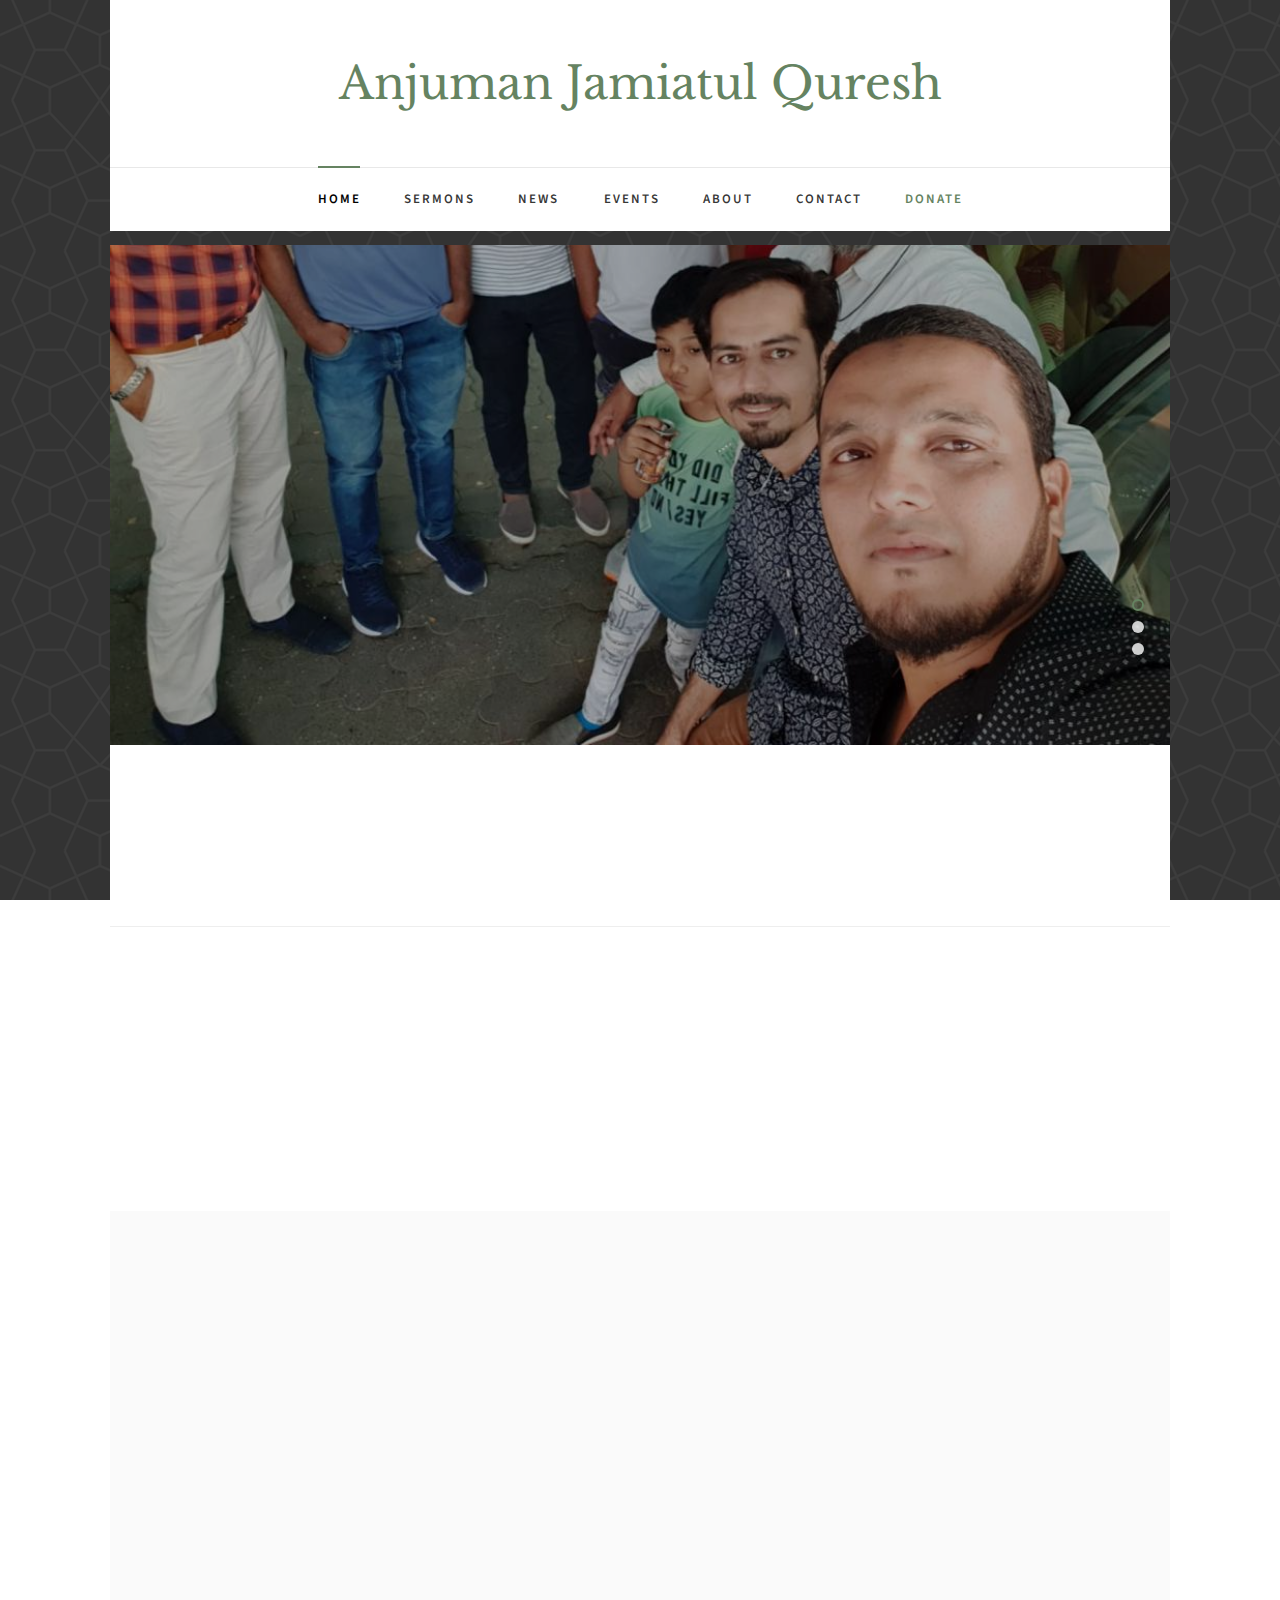
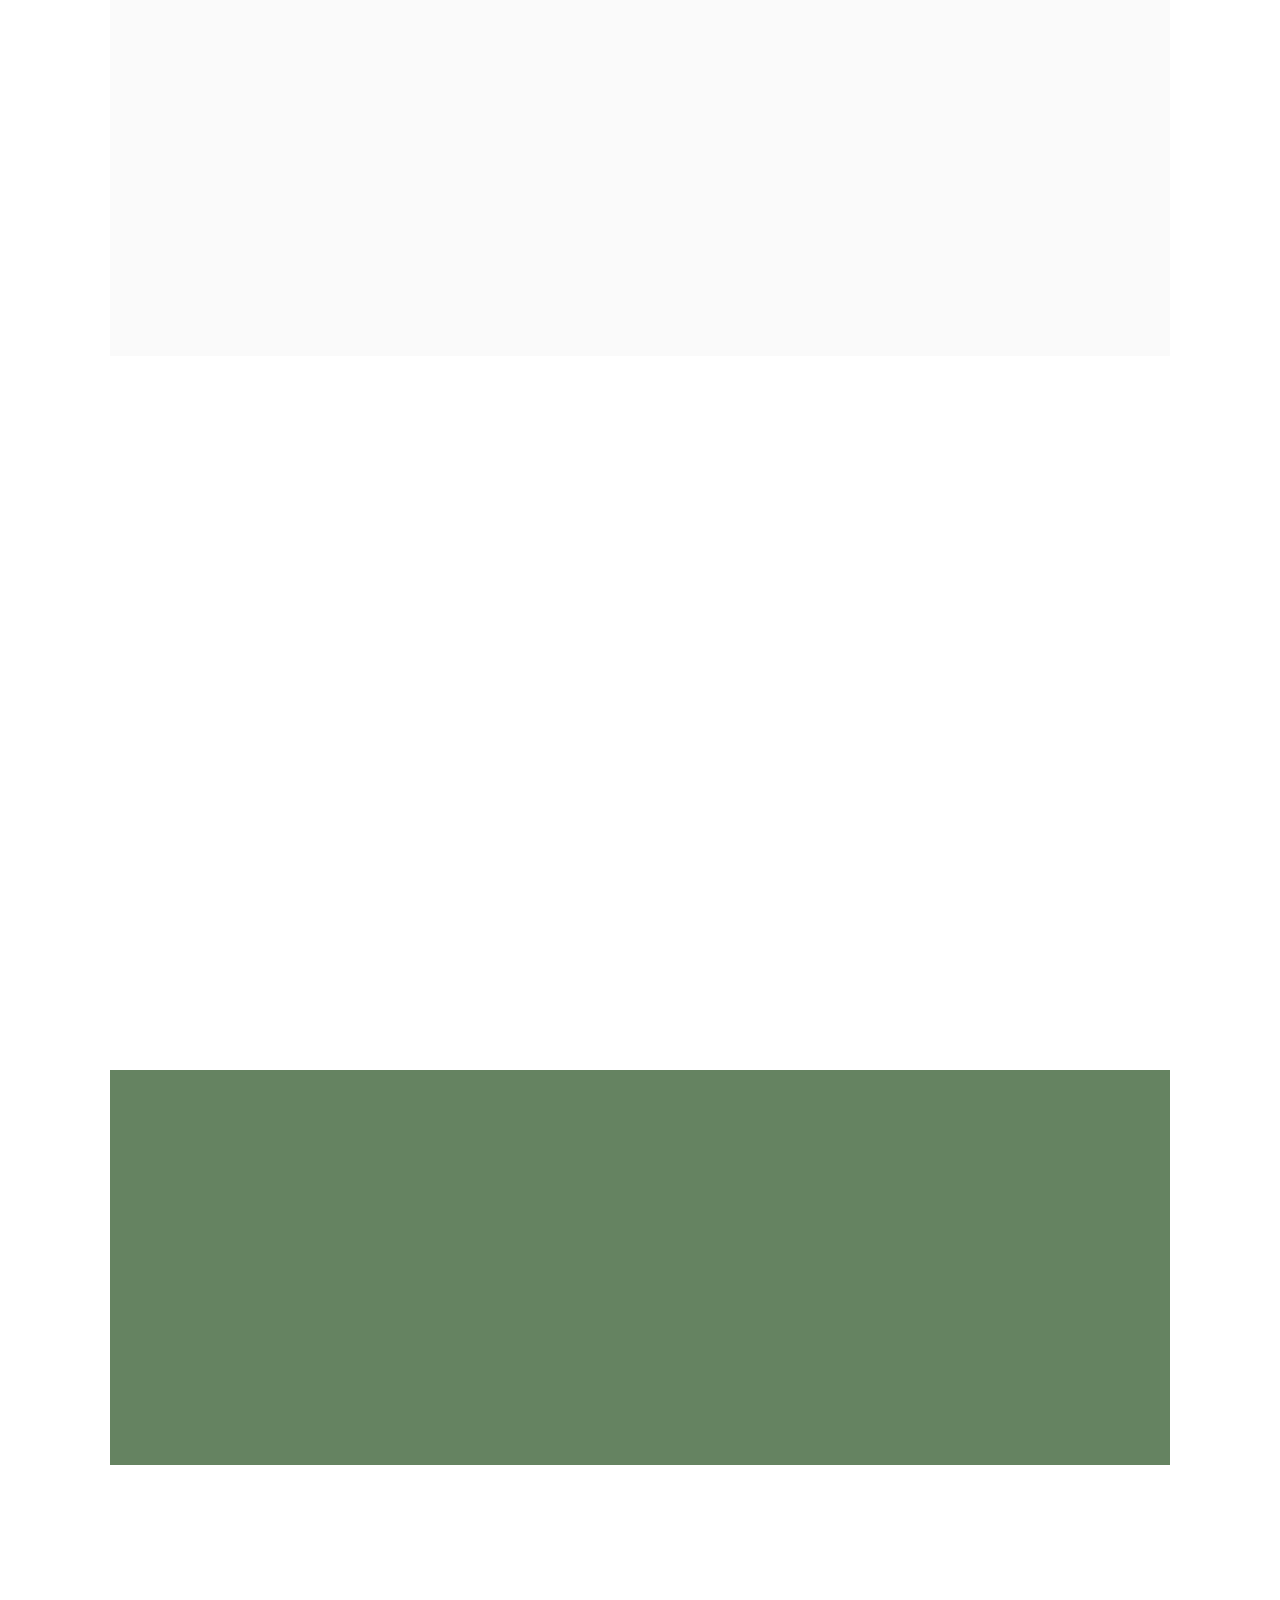
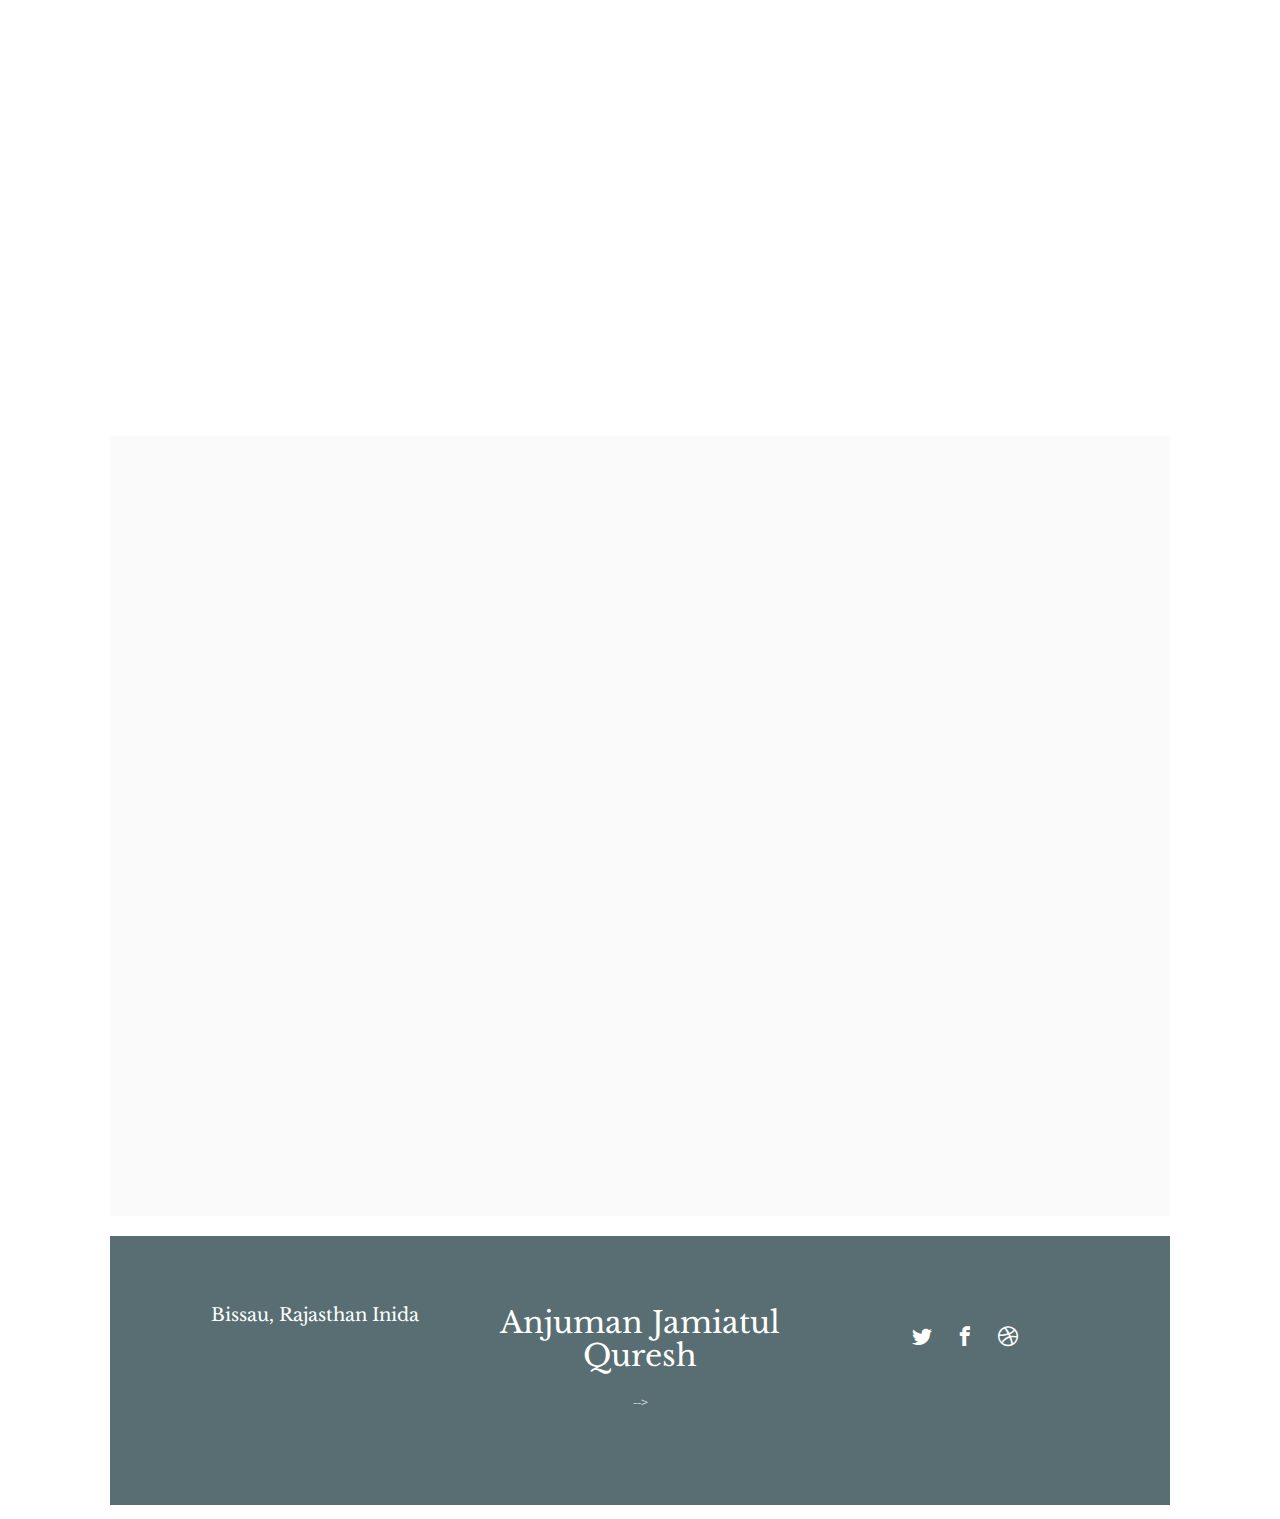
<file: index.html>
<!DOCTYPE HTML>
<html>
	<head>
	<meta charset="utf-8">
	<meta http-equiv="X-UA-Compatible" content="IE=edge">
	<title>Anjuman Jamiatul Quresh &mdash; Free Website Template, Free HTML5 Template by freehtml5.co</title>
	<meta name="viewport" content="width=device-width, initial-scale=1">
	<meta name="description" content="Free HTML5 Website Template by freehtml5.co" />
	<meta name="keywords" content="free website templates, free html5, free template, free bootstrap, free website template, html5, css3, mobile first, responsive" />
	<meta name="author" content="freehtml5.co" />

	<!-- 
	//////////////////////////////////////////////////////

	FREE HTML5 TEMPLATE 
	DESIGNED & DEVELOPED by FreeHTML5.co
		
	Website: 		http://freehtml5.co/
	Email: 			info@freehtml5.co
	Twitter: 		http://twitter.com/fh5co
	Facebook: 		https://www.facebook.com/fh5co

	//////////////////////////////////////////////////////
	 -->

  	<!-- Facebook and Twitter integration -->
	<meta property="og:title" content=""/>
	<meta property="og:image" content=""/>
	<meta property="og:url" content=""/>
	<meta property="og:site_name" content=""/>
	<meta property="og:description" content=""/>
	<meta name="twitter:title" content="" />
	<meta name="twitter:image" content="" />
	<meta name="twitter:url" content="" />
	<meta name="twitter:card" content="" />

	<link href="https://fonts.googleapis.com/css?family=Source+Sans+Pro:400,600,700" rel="stylesheet">
	<link href="https://fonts.googleapis.com/css?family=Libre+Baskerville:400,400i,700" rel="stylesheet"
	>
	
	<!-- Animate.css -->
	<link rel="stylesheet" href="css/animate.css">
	<!-- Icomoon Icon Fonts-->
	<link rel="stylesheet" href="css/icomoon.css">
	<!-- Bootstrap  -->
	<link rel="stylesheet" href="css/bootstrap.css">

	<!-- Magnific Popup -->
	<link rel="stylesheet" href="css/magnific-popup.css">

	<!-- Flexslider  -->
	<link rel="stylesheet" href="css/flexslider.css">

	<!-- Owl Carousel  -->
	<link rel="stylesheet" href="css/owl.carousel.min.css">
	<link rel="stylesheet" href="css/owl.theme.default.min.css">

	<!-- Theme style  -->
	<link rel="stylesheet" href="css/style.css">

	<!-- Modernizr JS -->
	<script src="js/modernizr-2.6.2.min.js"></script>
	<!-- FOR IE9 below -->
	<!--[if lt IE 9]>
	<script src="js/respond.min.js"></script>
	<![endif]-->

	</head>
	<body>
		
	<div class="fh5co-loader"></div>
	
	<div id="page">
	<nav class="fh5co-nav" role="navigation">
		<div class="container-wrap">
			<div class="top-menu">
				<div class="row">
					<div class="col-md-12 col-offset-0 text-center">
						<div id="fh5co-logo"><a href="index.html">Anjuman Jamiatul Quresh</a></div>
					</div>
					<div class="col-md-12 col-md-offset-0 text-center menu-1">
						<ul>
							<li class="active"><a href="index.html">Home</a></li>
							<li><a href="sermons.html">Sermons</a></li>
							<li class="has-dropdown">
								<a href="news.html">News</a>
								<ul class="dropdown">
									<li><a href="#">News 1</a></li>
									<li><a href="#">News 2</a></li>
									<li><a href="#">News 3</a></li>
									<li><a href="#">News 4</a></li>
								</ul>
							</li>
							<li><a href="events.html">Events</a></li>
							<li><a href="about.html">About</a></li>
							<li><a href="contact.html">Contact</a></li>
							<li><a href="#" class="donate">Donate</a></li>
						</ul>
					</div>
				</div>
				
			</div>
		</div>
	</nav>
	<div class="container-wrap">
		<aside id="fh5co-hero">
			<div class="flexslider">
				<ul class="slides">
			   	<li style="background-image: url(images/img_bg_1.jpeg);">
			   		<div class="overlay"></div>
			   		<div class="container-fluid">
			   			<div class="row">
				   			<div class="col-md-6 col-md-offset-3 text-center">
				   				<div class="slider-text">
					   				<div class="slider-text-inner">
					   					<h1>Living &amp; Sharing the Gospel of God</h1>
										
											<p><a class="btn btn-primary btn-demo popup-vimeo" href="https://vimeo.com/channels/staffpicks/93951774"> <i class="icon-play4"></i> Watch Video</a> <a class="btn btn-primary btn-learn">Join us here! <i class="icon-arrow-right3"></i></a></p>
					   				</div>
				   				</div>
				   			</div>
				   		</div>
			   		</div>
			   	</li>
			   	<li style="background-image: url(images/img_bg_1.jpeg);">
			   		<div class="overlay"></div>
			   		<div class="container-fluid">
			   			<div class="row">
				   			<div class="col-md-6 col-md-offset-3 text-center">
				   				<div class="slider-text">
					   				<div class="slider-text-inner">
					   					<h1>Tell The World</h1>
										
											<p><a class="btn btn-primary btn-demo popup-vimeo" href="https://vimeo.com/channels/staffpicks/93951774"> <i class="icon-play4"></i> Watch Video</a> <a class="btn btn-primary btn-learn">Join us here! <i class="icon-arrow-right3"></i></a></p>
					   				</div>
					   			</div>
				   			</div>
				   		</div>
			   		</div>
			   	</li>
			   	<li style="background-image: url(images/img_bg_1.jpeg);">
			   		<div class="overlay"></div>
			   		<div class="container-fluids">
			   			<div class="row">
				   			<div class="col-md-6 col-md-offset-3 text-center">
				   				<div class="slider-text">
					   				<div class="slider-text-inner text-center">
					   					<h1>Know More About Jesus</h1>
										
											<p><a class="btn btn-primary btn-demo popup-vimeo" href="https://vimeo.com/channels/staffpicks/93951774"> <i class="icon-play4"></i> Watch Video</a> <a class="btn btn-primary btn-learn">Join us here! <i class="icon-arrow-right3"></i></a></p>
					   				</div>
					   			</div>
				   			</div>
				   		</div>
			   		</div>
			   	</li>
			  	</ul>
		  	</div>
		</aside>
		<div id="fh5co-intro">
			<div class="row animate-box">
				<div class="col-md-12 col-md-offset-0 text-center">
					<h2>Living in God's Amazing Grace!</h2>
					<span>We are open Sunday to Monday</span>
				</div>
			</div>
		</div>
		<hr>
		<div id="fh5co-counter" class="fh5co-counters">
			<div class="row">
				<div class="col-md-6 col-md-offset-3 text-center animate-box">
					<p>We have a fun facts far far away, behind the word mountains, far from the countries Vokalia and Consonantia, there live the blind texts.</p>
					</div>
			</div>
			<div class="row animate-box">
				<div class="col-md-8 col-md-offset-2">
					<div class="row">
						<div class="col-md-3 col-sm-6 col-xs-6 text-center">
							<span class="fh5co-counter js-counter" data-from="0" data-to="9452" data-speed="5000" data-refresh-interval="50"></span>
							<span class="fh5co-counter-label">Members</span>
						</div>
						<div class="col-md-3 col-sm-6 col-xs-6 text-center">
							<span class="fh5co-counter js-counter" data-from="0" data-to="214" data-speed="5000" data-refresh-interval="50"></span>
							<span class="fh5co-counter-label">Ministries</span>
						</div>
						<div class="clearfix visible-sm-block visible-xs-block"></div>
						<div class="col-md-3 col-sm-6 col-xs-6 text-center">
							<span class="fh5co-counter js-counter" data-from="0" data-to="433" data-speed="5000" data-refresh-interval="50"></span>
							<span class="fh5co-counter-label">Classes</span>
						</div>
						<div class="col-md-3 col-sm-6 col-xs-6 text-center">
							<span class="fh5co-counter js-counter" data-from="0" data-to="512" data-speed="5000" data-refresh-interval="50"></span>
							<span class="fh5co-counter-label">Activities</span>
						</div>
					</div>
				</div>
			</div>
		</div>
		<div id="fh5co-services" class="fh5co-light-grey">
			<div class="row animate-box">
				<div class="col-md-6 col-md-offset-3 text-center fh5co-heading">
					<h2>Services</h2>
					<p>Dignissimos asperiores vitae velit veniam totam fuga molestias accusamus alias autem provident. Odit ab aliquam dolor eius.</p>
				</div>
			</div>
			<div class="row">
				<div class="col-md-4 animate-box">
					<div class="services">
						<a href="#" class="img-holder"><img class="img-responsive" src="images/img-1.jpeg" alt="Free HTML5 Website Template by freehtml5.co"></a>
						<div class="desc">
							<h3><a href="#">Live Events</a></h3>
							<p>Dignissimos asperiores vitae velit veniam totam fuga molestias accusamus alias autem provident. Odit ab aliquam dolor eius.</p>
							<a href="#">Read More <i class="icon-arrow-right3"></i></a>
						</div>
					</div>
				</div>
				<div class="col-md-4 animate-box">
					<div class="services">
						<a href="#" class="img-holder"><img class="img-responsive" src="images/img-3.jpeg" alt="Free HTML5 Website Template by freehtml5.co"></a>
						<div class="desc">
							<h3><a href="#">Live event</a></h3>
							<p>Dignissimos asperiores vitae velit veniam totam fuga molestias accusamus alias autem provident. Odit ab aliquam dolor eius.</p>
							<a href="#">Read More <i class="icon-arrow-right3"></i></a>
						</div>
					</div>
				</div>
				<div class="col-md-4 animate-box">
					<div class="services">
						<a href="#" class="img-holder"><img class="img-responsive" src="images/img-2.jpeg" alt="Free HTML5 Website Template by freehtml5.co"></a>
						<div class="desc">
							<h3><a href="#">Get Together</a></h3>
							<p>Dignissimos asperiores vitae velit veniam totam fuga molestias accusamus alias autem provident. Odit ab aliquam dolor eius.</p>
							<a href="#">Read More <i class="icon-arrow-right3"></i></a>
						</div>
					</div>
				</div>
			</div>
		</div>

		<div id="fh5co-sermon">
			<div class="row animate-box">
				<div class="col-md-6 col-md-offset-3 text-center fh5co-heading">
					<h2>Our Sermons</h2>
					<p>Dignissimos asperiores vitae velit veniam totam fuga molestias accusamus alias autem provident. Odit ab aliquam dolor eius.</p>
				</div>
			</div>
			<div class="row">
				<div class="col-md-4 text-center animate-box">
					<div class="sermon-entry">
						<div class="sermon" style="background-image: url(images/sermon-1.jpg);">
							<div class="play">
								<a class="popup-vimeo" href="https://vimeo.com/channels/staffpicks/93951774"><i class="icon-play3"></i></a>
							</div>
						</div>
						<h3>Functions</h3>
						<span>Pstr. John Doe</span>
					</div>
				</div>
				<div class="col-md-4 text-center animate-box">
					<div class="sermon-entry">
						<div class="sermon" style="background-image: url(images/sermon-3.jpg);">
							<div class="play">
								<a class="popup-vimeo" href="https://vimeo.com/channels/staffpicks/93951774"><i class="icon-play3"></i></a>
							</div>
						</div>
						<h3>Activites</h3>
						<span>Pstr. John Doe</span>
					</div>
				</div>
				<div class="col-md-4 text-center animate-box">
					<div class="sermon-entry">
						<div class="sermon" style="background-image: url(images/sermon-2.jpg);">
							<div class="play">
								<a class="popup-vimeo" href="https://vimeo.com/channels/staffpicks/93951774"><i class="icon-play3"></i></a>
							</div>
						</div>
						<h3>Our World Today</h3>
						<span>Pstr. John Doe</span>
					</div>
				</div>
			</div>
		</div>
		<div id="fh5co-bible-verse">
			<div class="overlay"></div>
			<div class="row">
				<div class="col-md-10 col-md-offset-1">
					<div class="row animate-box">
						<div class="owl-carousel owl-carousel-fullwidth">
							<div class="item">
								<div class="bible-verse-slide active text-center">
									<blockquote>
										<p>&ldquo;For God so loved the world, that he gave his only begotten Son, that whosoever believeth in him should not perish, but have everlasting life.&rdquo;</p>
										<span>John 3:16</span>
									</blockquote>
								</div>
							</div>
							<div class="item">
								<div class="bible-verse-slide active text-center">
									<blockquote>
										<p>&ldquo;The LORD [is] my strength and my shield; my heart trusted in him, and I am helped: therefore my heart greatly rejoiceth; and with my song will I praise him.&rdquo;</p>
										<span>Psalms 28:7</span>
									</blockquote>
								</div>
							</div>
							<div class="item">
								<div class="bible-verse-slide active text-center">
									<blockquote>
										<p>&ldquo;And we have known and believed the love that God hath to us. God is love; and he that dwelleth in love dwelleth in God, and God in him.&rdquo;</p>
										<span>1 John 4:16</span>
									</blockquote>
								</div>
							</div>
						</div>
					</div>
				</div>
			</div>
		</div>
		<div id="fh5co-events">
			<div class="row animate-box">
				<div class="col-md-6 col-md-offset-3 text-center fh5co-heading">
					<h2>Our Events</h2>
					<p>Dignissimos asperiores vitae velit veniam totam fuga molestias accusamus alias autem provident. Odit ab aliquam dolor eius.</p>
				</div>
			</div>
			<div class="row">
				<div class="col-md-4 animate-box">
					<div class="events-entry">
						<span class="date">March 10, 2017</span>
						<h3><a href="#">Activites</a></h3>
						<p>Facilis ipsum reprehenderit nemo molestias. Aut cum mollitia reprehenderit. Eos cumque dicta adipisci architecto culpa amet.</p>
						<a href="#">Read More <i class="icon-arrow-right3"></i></a>
					</div>
				</div>
				<div class="col-md-4 animate-box">
					<div class="events-entry">
						<span class="date">March 20, 2017</span>
						<h3><a href="#">Activites</a></h3>
						<p>Facilis ipsum reprehenderit nemo molestias. Aut cum mollitia reprehenderit. Eos cumque dicta adipisci architecto culpa amet.</p>
						<a href="#">Read More <i class="icon-arrow-right3"></i></a>
					</div>
				</div>
				<div class="col-md-4 animate-box">
					<div class="events-entry">
						<span class="date">March 30, 2017</span>
						<h3><a href="#">Activites</a></h3>
						<p>Facilis ipsum reprehenderit nemo molestias. Aut cum mollitia reprehenderit. Eos cumque dicta adipisci architecto culpa amet.</p>
						<a href="#">Read More <i class="icon-arrow-right3"></i></a>
					</div>
				</div>
			</div>
		</div>
		<div id="fh5co-news" class="fh5co-light-grey">
			<div class="row animate-box">
				<div class="col-md-6 col-md-offset-3 text-center fh5co-heading">
					<h2>Our News</h2>
					<p>Dignissimos asperiores vitae velit veniam totam fuga molestias accusamus alias autem provident. Odit ab aliquam dolor eius.</p>
				</div>
			</div>
			<div class="row">
				<div class="col-md-3 animate-box">
					<div class="news">
						<a href="#" class="img-holder"><img class="img-responsive" src="images/img-1.jpeg" alt="Free HTML5 Website Template by freehtml5.co"></a>
						<div class="desc">
							<span class="date">March 30, 2017</span>
							<h3><a href="#">Live News</a></h3>
							<p>Dignissimos asperiores vitae velit veniam totam fuga molestias accusamus alias autem provident. Odit ab aliquam dolor eius.</p>
							<a href="#">Read More <i class="icon-arrow-right3"></i></a>
						</div>
					</div>
				</div>
				<div class="col-md-3 animate-box">
					<div class="news">
						<a href="#" class="img-holder"><img class="img-responsive" src="images/img-3.jpeg" alt="Free HTML5 Website Template by freehtml5.co"></a>
						<div class="desc">
							<span class="date">March 30, 2017</span>
							<h3><a href="#">Live event</a></h3>
							<p>Dignissimos asperiores vitae velit veniam totam fuga molestias accusamus alias autem provident. Odit ab aliquam dolor eius.</p>
							<a href="#">Read More <i class="icon-arrow-right3"></i></a>
						</div>
					</div>
				</div>
				<div class="col-md-3 animate-box">
					<div class="news">
						<a href="#" class="img-holder"><img class="img-responsive" src="images/img-2.jpeg" alt="Free HTML5 Website Template by freehtml5.co"></a>
						<div class="desc">
							<span class="date">March 30, 2017</span>
							<h3><a href="#">Get Together</a></h3>
							<p>Dignissimos asperiores vitae velit veniam totam fuga molestias accusamus alias autem provident. Odit ab aliquam dolor eius.</p>
							<a href="#">Read More <i class="icon-arrow-right3"></i></a>
						</div>
					</div>
				</div>
				<div class="col-md-3 animate-box">
					<div class="news">
						<a href="#" class="img-holder"><img class="img-responsive" src="images/img-4.jpeg" alt="Free HTML5 Website Template by freehtml5.co"></a>
						<div class="desc">
							<span class="date">March 30, 2017</span>
							<h3><a href="#">Get Together</a></h3>
							<p>Dignissimos asperiores vitae velit veniam totam fuga molestias accusamus alias autem provident. Odit ab aliquam dolor eius.</p>
							<a href="#">Read More <i class="icon-arrow-right3"></i></a>
						</div>
					</div>
				</div>
			</div>
		</div>
	</div><!-- END container-wrap -->

	<div class="container-wrap">
		<footer id="fh5co-footer" role="contentinfo">
			<div class="col-md-4 text-center">
				<h3>Bissau, Rajasthan Inida</h3>
			</div>
			<div class="col-md-4 text-center">
				<h2><a href="#">Anjuman Jamiatul Quresh</a></h2>
			</div>
			<div class="col-md-4 text-center">
				<p>
					<ul class="fh5co-social-icons">
						<li><a href="#"><i class="icon-twitter2"></i></a></li>
						<li><a href="#"><i class="icon-facebook2"></i></a></li>
						<li><a href="#"><i class="icon-dribbble2"></i></a></li>
					</ul>
				</p>
			</div>
			<div class="row copyright">
				<div class="col-md-12 text-center">
					<p>
						<!--<small class="block">&copy; 2016 Free HTML5. All Rights Reserved.</small>  -->
						<!--<!--<small class="block">Designed by <a href="http://freehtml5.co/" target="_blank">FreeHTML5.co</a> Demo Images: <a href="http://unsplash.co/" target="_blank">Unsplash</a></small> --> -->
					</p>
				</div>
			</div>
		</footer>
	</div><!-- END container-wrap -->
	</div>

	<div class="gototop js-top">
		<a href="#" class="js-gotop"><i class="icon-arrow-up2"></i></a>
	</div>
	
	<!-- jQuery -->
	<script src="js/jquery.min.js"></script>
	<!-- jQuery Easing -->
	<script src="js/jquery.easing.1.3.js"></script>
	<!-- Bootstrap -->
	<script src="js/bootstrap.min.js"></script>
	<!-- Waypoints -->
	<script src="js/jquery.waypoints.min.js"></script>
	<!-- Flexslider -->
	<script src="js/jquery.flexslider-min.js"></script>
	<!-- Carousel -->
	<script src="js/owl.carousel.min.js"></script>
	<!-- Magnific Popup -->
	<script src="js/jquery.magnific-popup.min.js"></script>
	<script src="js/magnific-popup-options.js"></script>
	<!-- Counters -->
	<script src="js/jquery.countTo.js"></script>
	<!-- Main -->
	<script src="js/main.js"></script>

	</body>
</html>
</file>
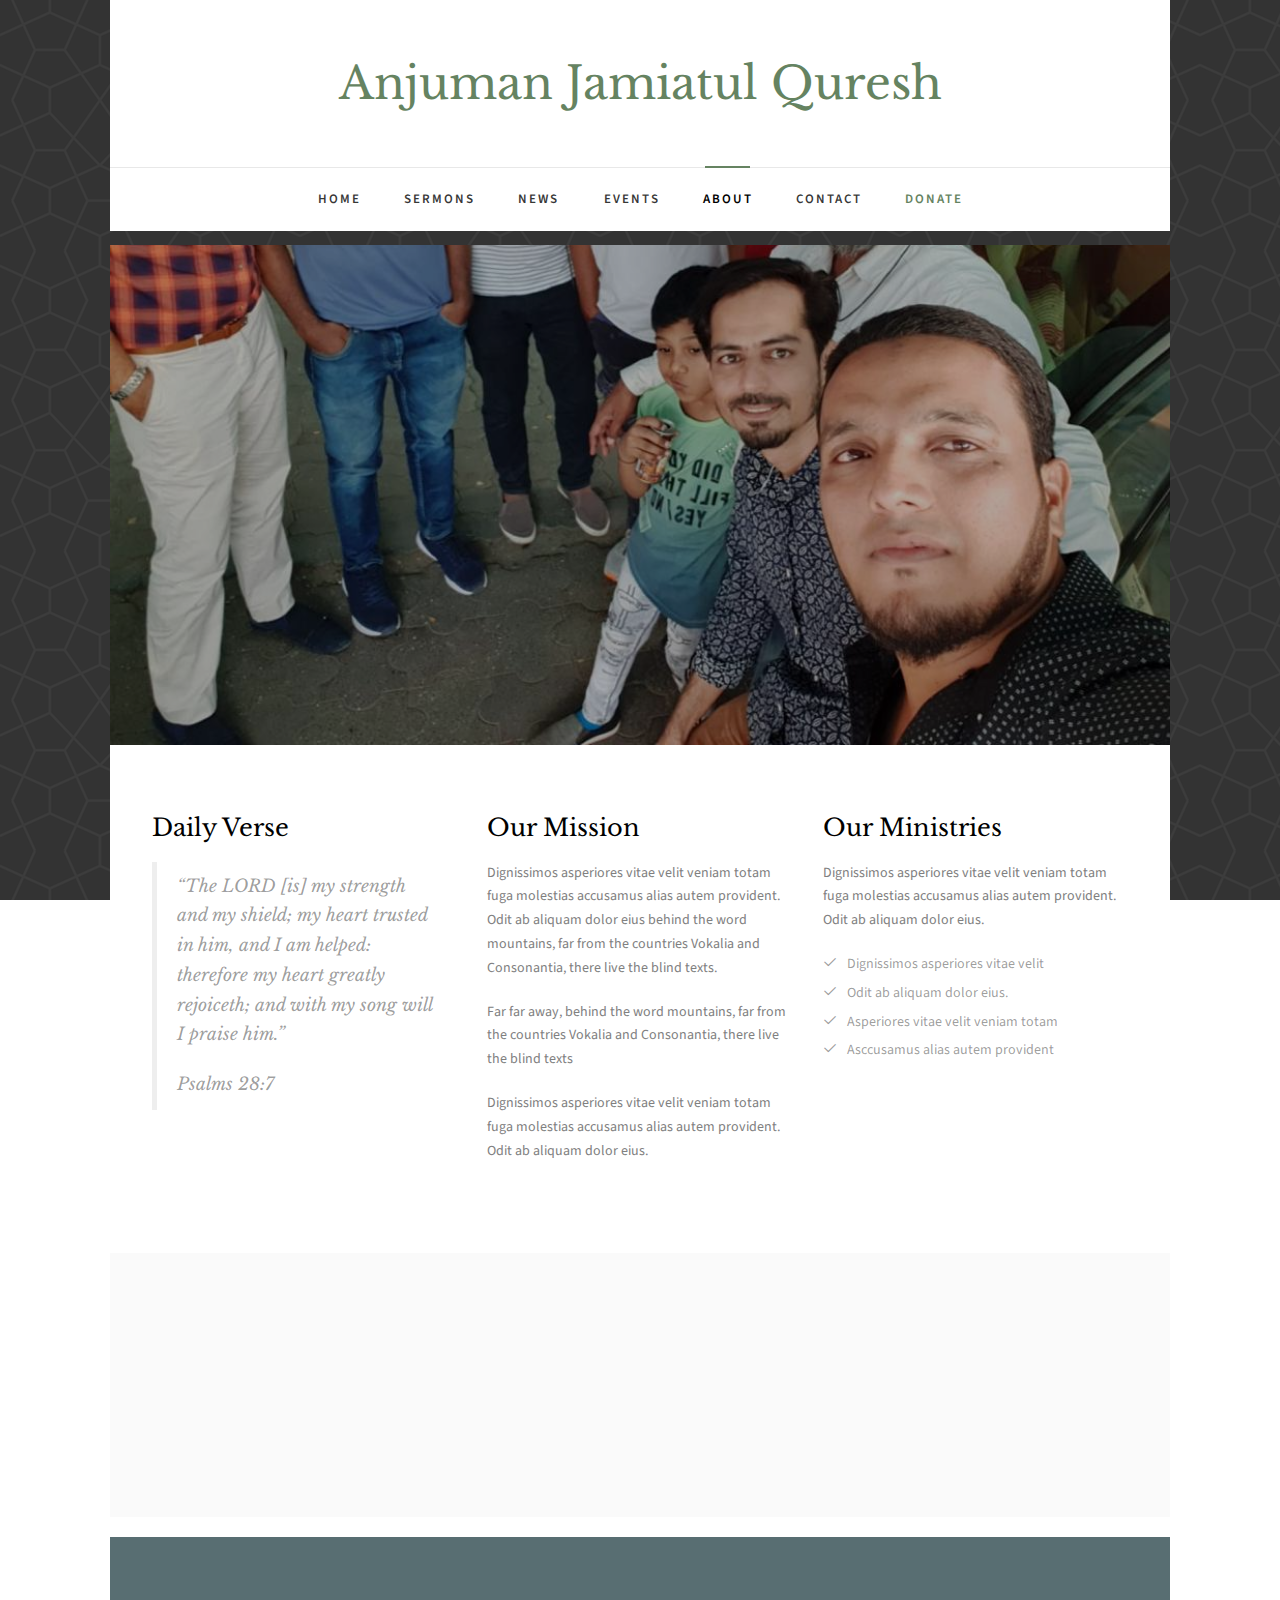
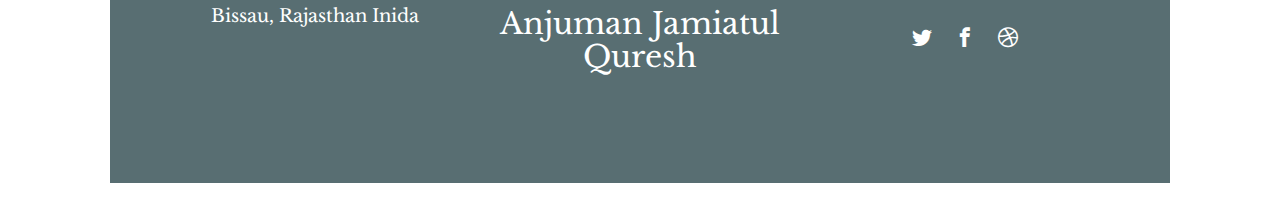
<file: about.html>
<!DOCTYPE HTML>
<html>
	<head>
	<meta charset="utf-8">
	<meta http-equiv="X-UA-Compatible" content="IE=edge">
	<title>Anjuman Jamiatul Quresh &mdash; Free Website Template, Free HTML5 Template by freehtml5.co</title>
	<meta name="viewport" content="width=device-width, initial-scale=1">
	<meta name="description" content="Free HTML5 Website Template by freehtml5.co" />
	<meta name="keywords" content="free website templates, free html5, free template, free bootstrap, free website template, html5, css3, mobile first, responsive" />
	<meta name="author" content="freehtml5.co" />

	<!-- 
	//////////////////////////////////////////////////////

	FREE HTML5 TEMPLATE 
	DESIGNED & DEVELOPED by FreeHTML5.co
		
	Website: 		http://freehtml5.co/
	Email: 			info@freehtml5.co
	Twitter: 		http://twitter.com/fh5co
	Facebook: 		https://www.facebook.com/fh5co

	//////////////////////////////////////////////////////
	 -->

  	<!-- Facebook and Twitter integration -->
	<meta property="og:title" content=""/>
	<meta property="og:image" content=""/>
	<meta property="og:url" content=""/>
	<meta property="og:site_name" content=""/>
	<meta property="og:description" content=""/>
	<meta name="twitter:title" content="" />
	<meta name="twitter:image" content="" />
	<meta name="twitter:url" content="" />
	<meta name="twitter:card" content="" />

	<link href="https://fonts.googleapis.com/css?family=Source+Sans+Pro:400,600,700" rel="stylesheet">
	<link href="https://fonts.googleapis.com/css?family=Libre+Baskerville:400,400i,700" rel="stylesheet"
	>
	
	<!-- Animate.css -->
	<link rel="stylesheet" href="css/animate.css">
	<!-- Icomoon Icon Fonts-->
	<link rel="stylesheet" href="css/icomoon.css">
	<!-- Bootstrap  -->
	<link rel="stylesheet" href="css/bootstrap.css">

	<!-- Magnific Popup -->
	<link rel="stylesheet" href="css/magnific-popup.css">

	<!-- Flexslider  -->
	<link rel="stylesheet" href="css/flexslider.css">

	<!-- Owl Carousel  -->
	<link rel="stylesheet" href="css/owl.carousel.min.css">
	<link rel="stylesheet" href="css/owl.theme.default.min.css">

	<!-- Theme style  -->
	<link rel="stylesheet" href="css/style.css">

	<!-- Modernizr JS -->
	<script src="js/modernizr-2.6.2.min.js"></script>
	<!-- FOR IE9 below -->
	<!--[if lt IE 9]>
	<script src="js/respond.min.js"></script>
	<![endif]-->

	</head>
	<body>
		
	<div class="fh5co-loader"></div>
	
	<div id="page">
	<nav class="fh5co-nav" role="navigation">
		<div class="container-wrap">
			<div class="top-menu">
				<div class="row">
					<div class="col-md-12 col-offset-0 text-center">
						<div id="fh5co-logo"><a href="index.html">Anjuman Jamiatul Quresh</a></div>
					</div>
					<div class="col-md-12 col-md-offset-0 text-center menu-1">
						<ul>
							<li><a href="index.html">Home</a></li>
							<li><a href="sermons.html">Sermons</a></li>
							<li class="has-dropdown">
								<a href="news.html">News</a>
								<ul class="dropdown">
									<li><a href="#">Ministry</a></li>
									<li><a href="#">Medical Missionary</a></li>
									<li><a href="#">Country Living</a></li>
									<li><a href="#">Gospel Workers</a></li>
								</ul>
							</li>
							<li><a href="events.html">Events</a></li>
							<li class="active"><a href="about.html">About</a></li>
							<li><a href="contact.html">Contact</a></li>
							<li><a href="#" class="donate">Donate</a></li>
						</ul>
					</div>
				</div>
				
			</div>
		</div>
	</nav>
	<div class="container-wrap">
		<aside id="fh5co-hero">
			<div class="flexslider">
				<ul class="slides">
			   	<li style="background-image: url(images/img_bg_1.jpeg);">
			   		<div class="overlay"></div>
			   		<div class="container-fluid">
			   			<div class="row">
				   			<div class="col-md-6 col-md-offset-3 text-center slider-text">
				   				<div class="slider-text-inner">
				   					<h1>About Us</h1>
									
				   				</div>
				   			</div>
				   		</div>
			   		</div>
			   	</li>
			  	</ul>
		  	</div>
		</aside>
		<div id="fh5co-about">
			<div class="row">
				<div class="col-md-4">
					<h3>Daily Verse</h3>
					<blockquote class="dailyVerse">
						<p>&ldquo;The LORD [is] my strength and my shield; my heart trusted in him, and I am helped: therefore my heart greatly rejoiceth; and with my song will I praise him.&rdquo;</p>
						<span>Psalms 28:7</span>
					</blockquote>
				</div>
				<div class="col-md-4">
					<h3>Our Mission</h3>
					<p>Dignissimos asperiores vitae velit veniam totam fuga molestias accusamus alias autem provident. Odit ab aliquam dolor eius behind the word mountains, far from the countries Vokalia and Consonantia, there live the blind texts.</p>
					<p>Far far away, behind the word mountains, far from the countries Vokalia and Consonantia, there live the blind texts</p>
					<p>Dignissimos asperiores vitae velit veniam totam fuga molestias accusamus alias autem provident. Odit ab aliquam dolor eius.</p>
				</div>
				<div class="col-md-4">
					<h3>Our Ministries</h3>
					<p>Dignissimos asperiores vitae velit veniam totam fuga molestias accusamus alias autem provident. Odit ab aliquam dolor eius.</p>
					<ul class="ministries-list">
						<li><i class="icon-check"></i>Dignissimos asperiores vitae velit</li>
						<li><i class="icon-check"></i>Odit ab aliquam dolor eius.</li>
						<li><i class="icon-check"></i>Asperiores vitae velit veniam totam</li>
						<li><i class="icon-check"></i>Asccusamus alias autem provident</li>
					</ul>
				</div>
			</div>
		</div>
		<div id="fh5co-counter" class="fh5co-counters fh5co-light-grey">
			<div class="row">
				<div class="col-md-6 col-md-offset-3 text-center animate-box">
					<p>We have a fun facts far far away, behind the word mountains, far from the countries Vokalia and Consonantia, there live the blind texts.</p>
					</div>
			</div>
			<div class="row animate-box">
				<div class="col-md-8 col-md-offset-2">
					<div class="row">
						<div class="col-md-3 col-sm-6 col-xs-6 text-center">
							<span class="fh5co-counter js-counter" data-from="0" data-to="9452" data-speed="5000" data-refresh-interval="50"></span>
							<span class="fh5co-counter-label">Members</span>
						</div>
						<div class="col-md-3 col-sm-6 col-xs-6 text-center">
							<span class="fh5co-counter js-counter" data-from="0" data-to="214" data-speed="5000" data-refresh-interval="50"></span>
							<span class="fh5co-counter-label">Ministries</span>
						</div>
						<div class="clearfix visible-sm-block visible-xs-block"></div>
						<div class="col-md-3 col-sm-6 col-xs-6 text-center">
							<span class="fh5co-counter js-counter" data-from="0" data-to="433" data-speed="5000" data-refresh-interval="50"></span>
							<span class="fh5co-counter-label">Classes</span>
						</div>
						<div class="col-md-3 col-sm-6 col-xs-6 text-center">
							<span class="fh5co-counter js-counter" data-from="0" data-to="512" data-speed="5000" data-refresh-interval="50"></span>
							<span class="fh5co-counter-label">Activities</span>
						</div>
					</div>
				</div>
			</div>
		</div>
	</div><!-- END container-wrap -->

	<div class="container-wrap">
		<footer id="fh5co-footer" role="contentinfo">
			<div class="col-md-4 text-center">
				<h3>Bissau, Rajasthan Inida</h3>
			</div>
			<div class="col-md-4 text-center">
				<h2><a href="#">Anjuman Jamiatul Quresh</a></h2>
			</div>
			<div class="col-md-4 text-center">
				<p>
					<ul class="fh5co-social-icons">
						<li><a href="#"><i class="icon-twitter2"></i></a></li>
						<li><a href="#"><i class="icon-facebook2"></i></a></li>
						<li><a href="#"><i class="icon-dribbble2"></i></a></li>
					</ul>
				</p>
			</div>
			<div class="row copyright">
				<div class="col-md-12 text-center">
					<p>
						<!--<small class="block">&copy; 2016 Free HTML5. All Rights Reserved.</small> -->
						<!--<small class="block">Designed by <a href="http://freehtml5.co/" target="_blank">FreeHTML5.co</a> Demo Images: <a href="http://unsplash.co/" target="_blank">Unsplash</a></small> -->
					</p>
				</div>
			</div>
		</footer>
	</div><!-- END container-wrap -->
	</div>

	<div class="gototop js-top">
		<a href="#" class="js-gotop"><i class="icon-arrow-up2"></i></a>
	</div>
	
	<!-- jQuery -->
	<script src="js/jquery.min.js"></script>
	<!-- jQuery Easing -->
	<script src="js/jquery.easing.1.3.js"></script>
	<!-- Bootstrap -->
	<script src="js/bootstrap.min.js"></script>
	<!-- Waypoints -->
	<script src="js/jquery.waypoints.min.js"></script>
	<!-- Flexslider -->
	<script src="js/jquery.flexslider-min.js"></script>
	<!-- Carousel -->
	<script src="js/owl.carousel.min.js"></script>
	<!-- Magnific Popup -->
	<script src="js/jquery.magnific-popup.min.js"></script>
	<script src="js/magnific-popup-options.js"></script>
	<!-- Counters -->
	<script src="js/jquery.countTo.js"></script>
	<!-- Main -->
	<script src="js/main.js"></script>

	</body>
</html>
</file>
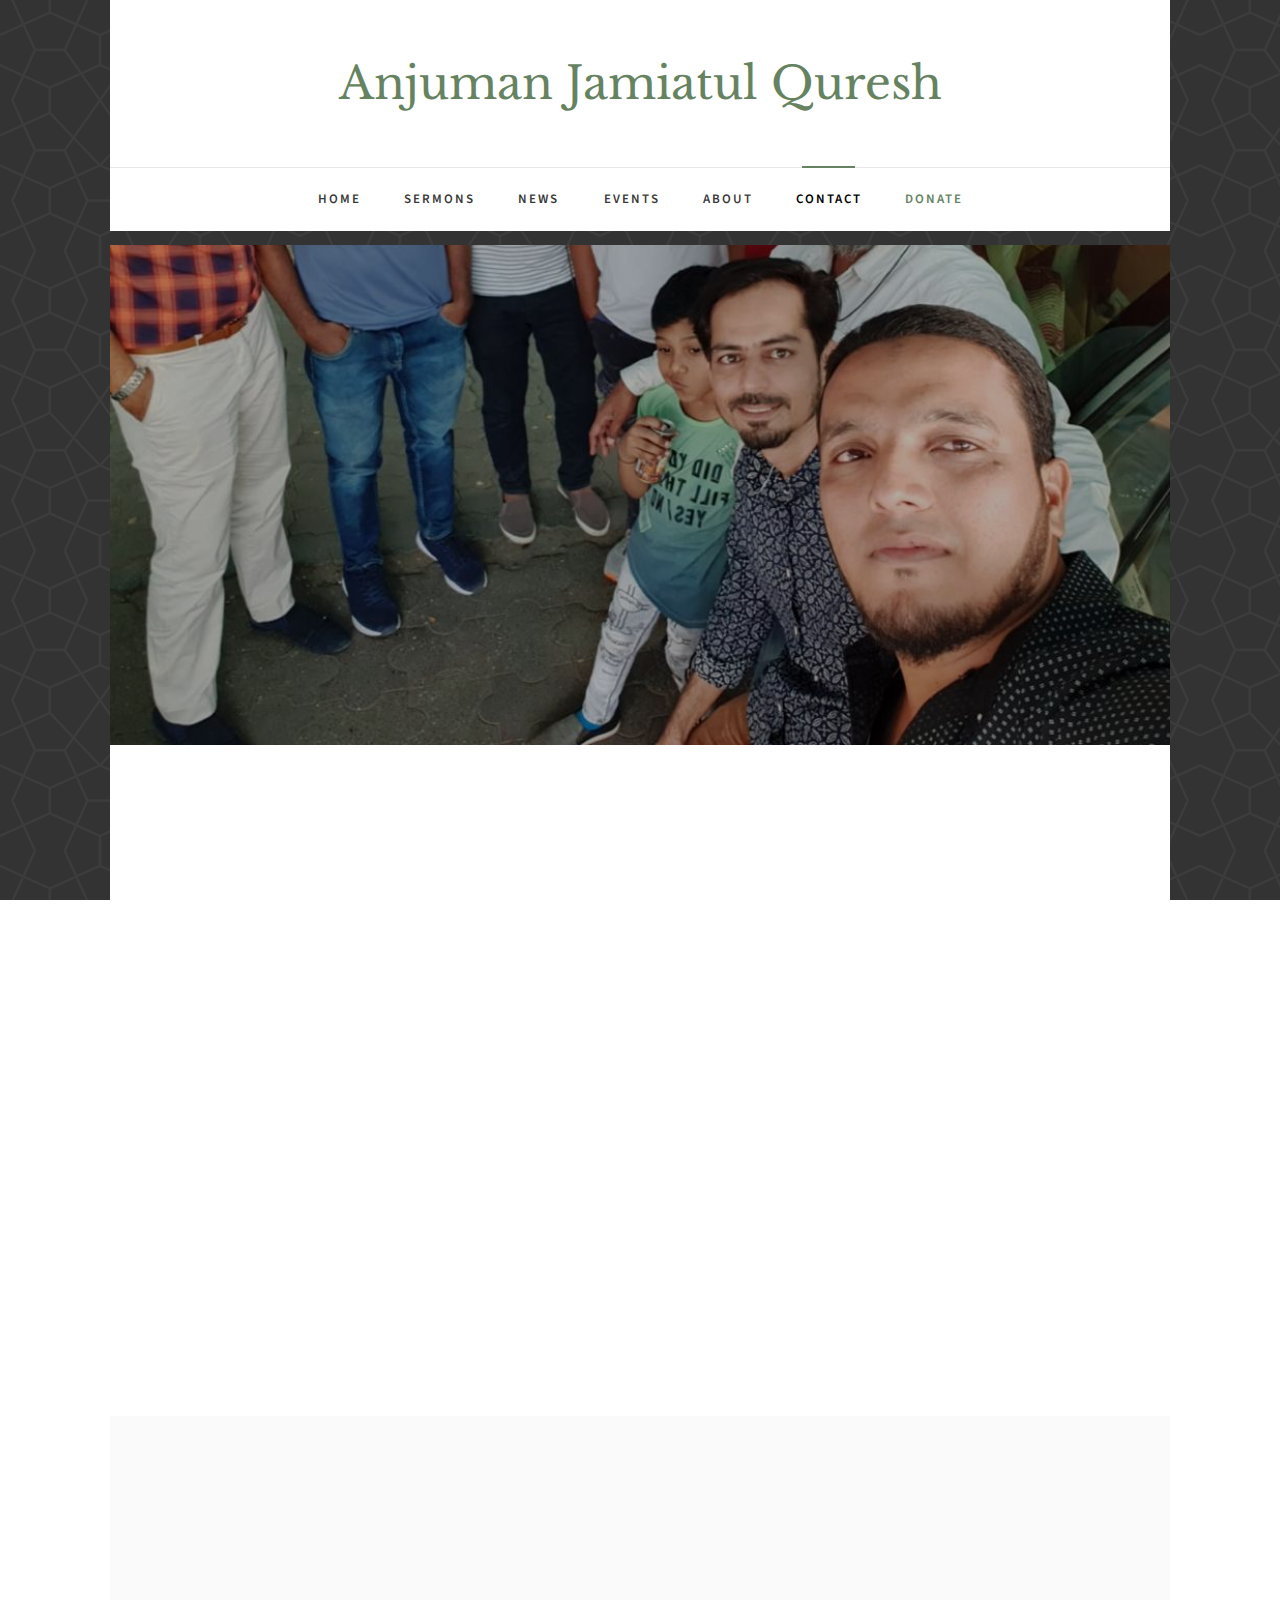
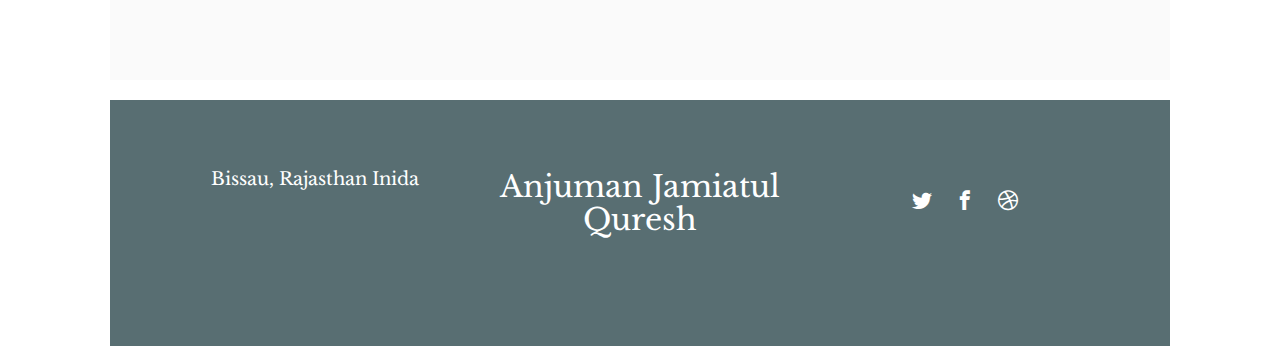
<file: contact.html>
<!DOCTYPE HTML>
<html>
	<head>
	<meta charset="utf-8">
	<meta http-equiv="X-UA-Compatible" content="IE=edge">
	<title>Anjuman Jamiatul Quresh &mdash; Free Website Template, Free HTML5 Template by freehtml5.co</title>
	<meta name="viewport" content="width=device-width, initial-scale=1">
	<meta name="description" content="Free HTML5 Website Template by freehtml5.co" />
	<meta name="keywords" content="free website templates, free html5, free template, free bootstrap, free website template, html5, css3, mobile first, responsive" />
	<meta name="author" content="freehtml5.co" />

	<!-- 
	//////////////////////////////////////////////////////

	FREE HTML5 TEMPLATE 
	DESIGNED & DEVELOPED by FreeHTML5.co
		
	Website: 		http://freehtml5.co/
	Email: 			info@freehtml5.co
	Twitter: 		http://twitter.com/fh5co
	Facebook: 		https://www.facebook.com/fh5co

	//////////////////////////////////////////////////////
	 -->

  	<!-- Facebook and Twitter integration -->
	<meta property="og:title" content=""/>
	<meta property="og:image" content=""/>
	<meta property="og:url" content=""/>
	<meta property="og:site_name" content=""/>
	<meta property="og:description" content=""/>
	<meta name="twitter:title" content="" />
	<meta name="twitter:image" content="" />
	<meta name="twitter:url" content="" />
	<meta name="twitter:card" content="" />

	<link href="https://fonts.googleapis.com/css?family=Source+Sans+Pro:400,600,700" rel="stylesheet">
	<link href="https://fonts.googleapis.com/css?family=Libre+Baskerville:400,400i,700" rel="stylesheet"
	>
	
	<!-- Animate.css -->
	<link rel="stylesheet" href="css/animate.css">
	<!-- Icomoon Icon Fonts-->
	<link rel="stylesheet" href="css/icomoon.css">
	<!-- Bootstrap  -->
	<link rel="stylesheet" href="css/bootstrap.css">

	<!-- Magnific Popup -->
	<link rel="stylesheet" href="css/magnific-popup.css">

	<!-- Flexslider  -->
	<link rel="stylesheet" href="css/flexslider.css">

	<!-- Owl Carousel  -->
	<link rel="stylesheet" href="css/owl.carousel.min.css">
	<link rel="stylesheet" href="css/owl.theme.default.min.css">

	<!-- Theme style  -->
	<link rel="stylesheet" href="css/style.css">

	<!-- Modernizr JS -->
	<script src="js/modernizr-2.6.2.min.js"></script>
	<!-- FOR IE9 below -->
	<!--[if lt IE 9]>
	<script src="js/respond.min.js"></script>
	<![endif]-->

	</head>
	<body>
		
	<div class="fh5co-loader"></div>
	
	<div id="page">
	<nav class="fh5co-nav" role="navigation">
		<div class="container-wrap">
			<div class="top-menu">
				<div class="row">
					<div class="col-md-12 col-offset-0 text-center">
						<div id="fh5co-logo"><a href="index.html">Anjuman Jamiatul Quresh</a></div>
					</div>
					<div class="col-md-12 col-md-offset-0 text-center menu-1">
						<ul>
							<li><a href="index.html">Home</a></li>
							<li><a href="sermons.html">Sermons</a></li>
							<li class="has-dropdown">
								<a href="news.html">News</a>
								<ul class="dropdown">
									<li><a href="#">Ministry</a></li>
									<li><a href="#">Medical Missionary</a></li>
									<li><a href="#">Country Living</a></li>
									<li><a href="#">Gospel Workers</a></li>
								</ul>
							</li>
							<li><a href="events.html">Events</a></li>
							<li><a href="about.html">About</a></li>
							<li class="active"><a href="contact.html">Contact</a></li>
							<li><a href="#" class="donate">Donate</a></li>
						</ul>
					</div>
				</div>
				
			</div>
		</div>
	</nav>
	<div class="container-wrap">
		<aside id="fh5co-hero">
			<div class="flexslider">
				<ul class="slides">
			   	<li style="background-image: url(images/img_bg_1.jpeg);">
			   		<div class="overlay"></div>
			   		<div class="container-fluid">
			   			<div class="row">
				   			<div class="col-md-6 col-md-offset-3 text-center slider-text">
				   				<div class="slider-text-inner">
				   					<h1>Contact Us</h1>
									
				   				</div>
				   			</div>
				   		</div>
			   		</div>
			   	</li>
			  	</ul>
		  	</div>
		</aside>
		<div id="fh5co-contact">
			<div class="row animate-box">
				<div class="col-md-6 col-md-offset-3 text-center fh5co-heading">
					<h2>Contact us</h2>
					<p>Far far away, behind the word mountains, far from the countries Vokalia and Consonantia.</p>
				</div>
			</div>
			<div class="row">
				<div class="col-md-3 col-md-push-8 animate-box">
					<h3>Our Address</h3>
					<ul class="contact-info">
						<li><i class="icon-location4"></i>Bissau, Rajasthan Inida</li>
						<li><i class="icon-phone3"></i>+ 1235 2355 98</li>
						<li><i class="icon-location3"></i><a href="#">info@yoursite.com</a></li>
						<li><i class="icon-globe2"></i><a href="#">www.yoursite.com</a></li>
					</ul>
				</div>
				<div class="col-md-7 col-md-pull-2 animate-box">
					<div class="row">
						<div class="col-md-6">
							<div class="form-group">
								<input type="text" class="form-control" placeholder="Name">
							</div>
						</div>
						<div class="col-md-6">
							<div class="form-group">
								<input type="text" class="form-control" placeholder="Email">
							</div>
						</div>
						<div class="col-md-12">
							<div class="form-group">
								<textarea name="" class="form-control" id="" cols="30" rows="7" placeholder="Message"></textarea>
							</div>
						</div>
						<div class="col-md-12">
							<div class="form-group">
								<input type="submit" value="Send Message" class="btn btn-primary btn-modify">
							</div>
						</div>
					</div>
				</div>
			</div>
		</div>
		<div id="fh5co-counter" class="fh5co-counters fh5co-light-grey">
			<div class="row">
				<div class="col-md-6 col-md-offset-3 text-center animate-box">
					<p>We have a fun facts far far away, behind the word mountains, far from the countries Vokalia and Consonantia, there live the blind texts.</p>
					</div>
			</div>
			<div class="row animate-box">
				<div class="col-md-8 col-md-offset-2">
					<div class="row">
						<div class="col-md-3 col-sm-6 col-xs-6 text-center">
							<span class="fh5co-counter js-counter" data-from="0" data-to="9452" data-speed="5000" data-refresh-interval="50"></span>
							<span class="fh5co-counter-label">Members</span>
						</div>
						<div class="col-md-3 col-sm-6 col-xs-6 text-center">
							<span class="fh5co-counter js-counter" data-from="0" data-to="214" data-speed="5000" data-refresh-interval="50"></span>
							<span class="fh5co-counter-label">Ministries</span>
						</div>
						<div class="clearfix visible-sm-block visible-xs-block"></div>
						<div class="col-md-3 col-sm-6 col-xs-6 text-center">
							<span class="fh5co-counter js-counter" data-from="0" data-to="433" data-speed="5000" data-refresh-interval="50"></span>
							<span class="fh5co-counter-label">Classes</span>
						</div>
						<div class="col-md-3 col-sm-6 col-xs-6 text-center">
							<span class="fh5co-counter js-counter" data-from="0" data-to="512" data-speed="5000" data-refresh-interval="50"></span>
							<span class="fh5co-counter-label">Activities</span>
						</div>
					</div>
				</div>
			</div>
		</div>
	</div><!-- END container-wrap -->

	<div class="container-wrap">
		<footer id="fh5co-footer" role="contentinfo">
			<div class="col-md-4 text-center">
				<h3>Bissau, Rajasthan Inida</h3>
			</div>
			<div class="col-md-4 text-center">
				<h2><a href="#">Anjuman Jamiatul Quresh</a></h2>
			</div>
			<div class="col-md-4 text-center">
				<p>
					<ul class="fh5co-social-icons">
						<li><a href="#"><i class="icon-twitter2"></i></a></li>
						<li><a href="#"><i class="icon-facebook2"></i></a></li>
						<li><a href="#"><i class="icon-dribbble2"></i></a></li>
					</ul>
				</p>
			</div>
			<div class="row copyright">
				<div class="col-md-12 text-center">
					<p>
						<!--<small class="block">&copy; 2016 Free HTML5. All Rights Reserved.</small> -->
						<!--<small class="block">Designed by <a href="http://freehtml5.co/" target="_blank">FreeHTML5.co</a> Demo Images: <a href="http://unsplash.co/" target="_blank">Unsplash</a></small> -->
					</p>
				</div>
			</div>
		</footer>
	</div><!-- END container-wrap -->
	</div>

	<div class="gototop js-top">
		<a href="#" class="js-gotop"><i class="icon-arrow-up2"></i></a>
	</div>
	
	<!-- jQuery -->
	<script src="js/jquery.min.js"></script>
	<!-- jQuery Easing -->
	<script src="js/jquery.easing.1.3.js"></script>
	<!-- Bootstrap -->
	<script src="js/bootstrap.min.js"></script>
	<!-- Waypoints -->
	<script src="js/jquery.waypoints.min.js"></script>
	<!-- Flexslider -->
	<script src="js/jquery.flexslider-min.js"></script>
	<!-- Carousel -->
	<script src="js/owl.carousel.min.js"></script>
	<!-- Magnific Popup -->
	<script src="js/jquery.magnific-popup.min.js"></script>
	<script src="js/magnific-popup-options.js"></script>
	<!-- Counters -->
	<script src="js/jquery.countTo.js"></script>
	<!-- Main -->
	<script src="js/main.js"></script>

	</body>
</html>
</file>
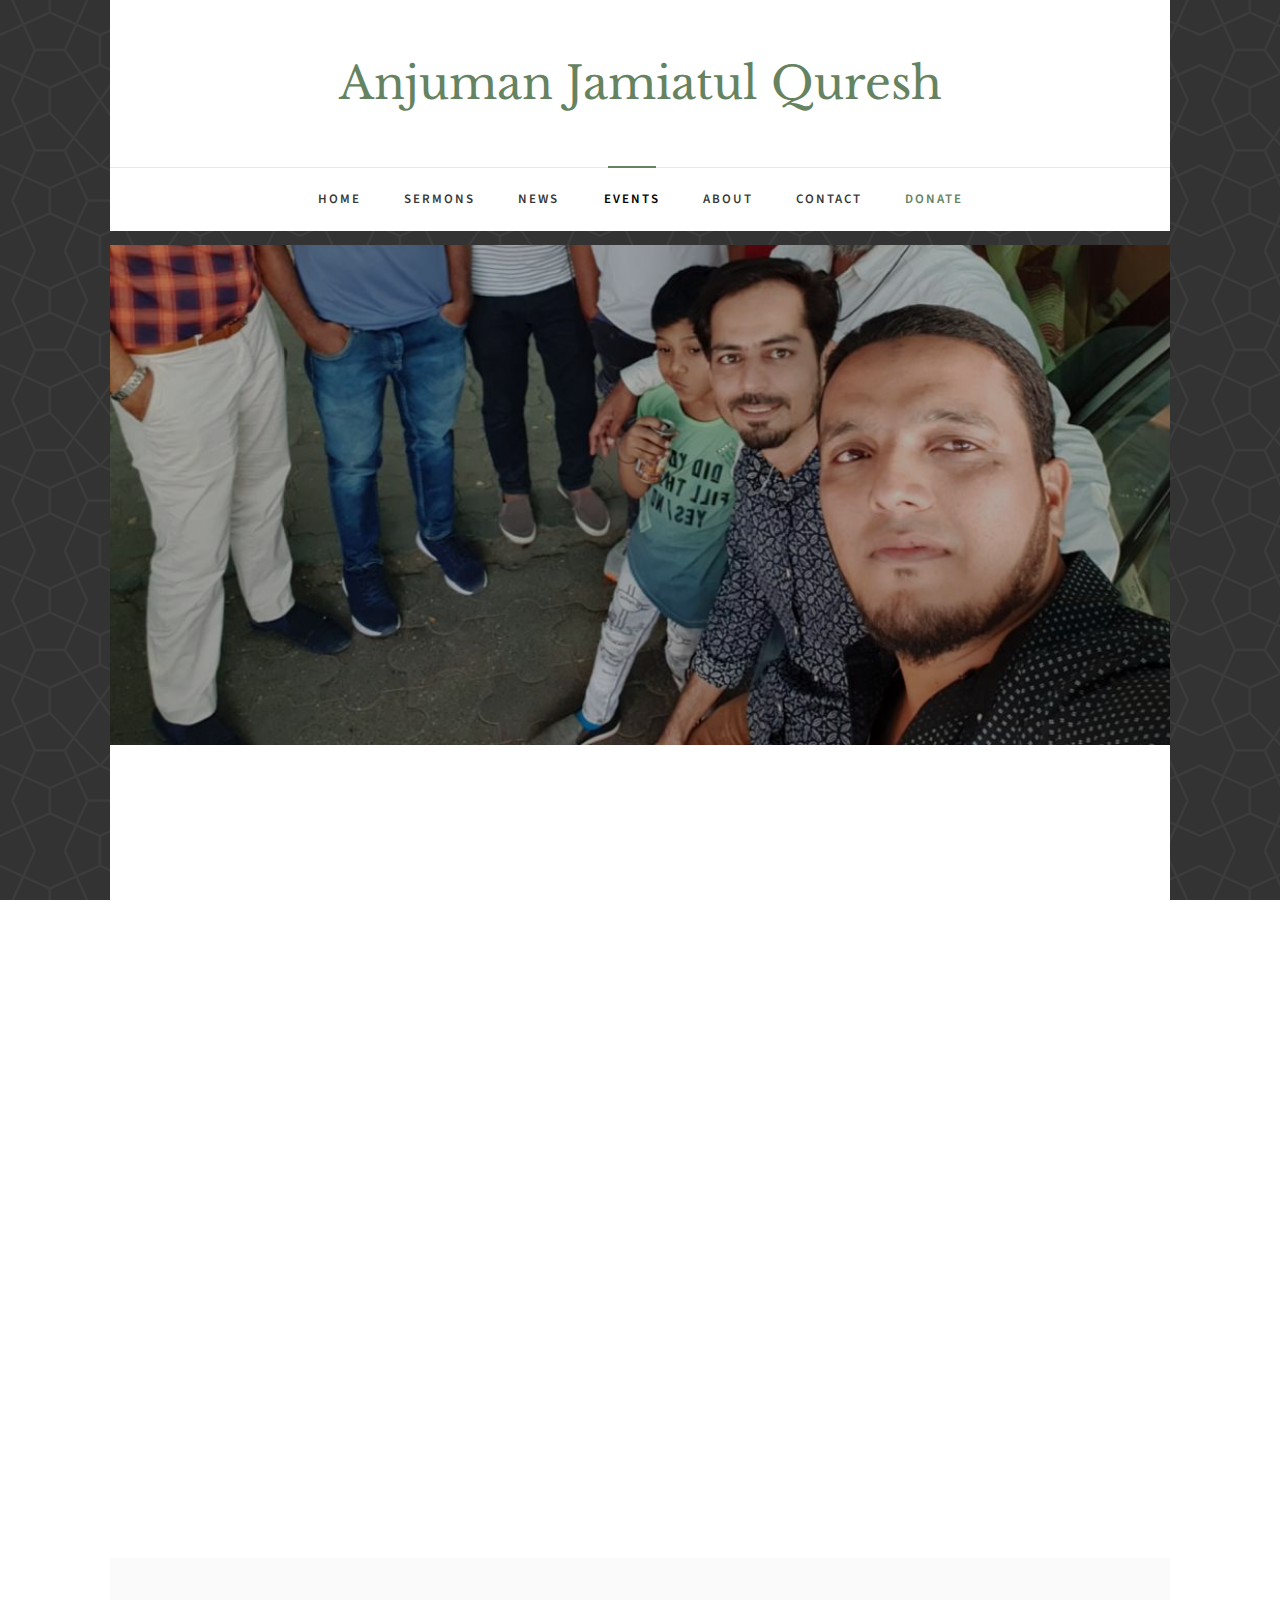
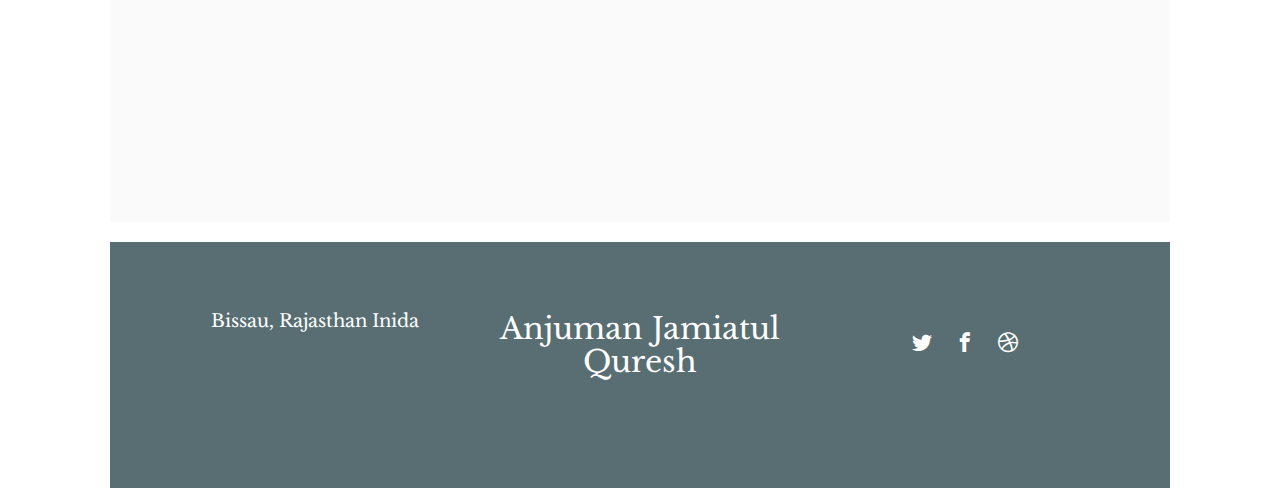
<file: events.html>
<!DOCTYPE HTML>
<html>
	<head>
	<meta charset="utf-8">
	<meta http-equiv="X-UA-Compatible" content="IE=edge">
	<title>Anjuman Jamiatul Quresh &mdash; Free Website Template, Free HTML5 Template by freehtml5.co</title>
	<meta name="viewport" content="width=device-width, initial-scale=1">
	<meta name="description" content="Free HTML5 Website Template by freehtml5.co" />
	<meta name="keywords" content="free website templates, free html5, free template, free bootstrap, free website template, html5, css3, mobile first, responsive" />
	<meta name="author" content="freehtml5.co" />

	<!-- 
	//////////////////////////////////////////////////////

	FREE HTML5 TEMPLATE 
	DESIGNED & DEVELOPED by FreeHTML5.co
		
	Website: 		http://freehtml5.co/
	Email: 			info@freehtml5.co
	Twitter: 		http://twitter.com/fh5co
	Facebook: 		https://www.facebook.com/fh5co

	//////////////////////////////////////////////////////
	 -->

  	<!-- Facebook and Twitter integration -->
	<meta property="og:title" content=""/>
	<meta property="og:image" content=""/>
	<meta property="og:url" content=""/>
	<meta property="og:site_name" content=""/>
	<meta property="og:description" content=""/>
	<meta name="twitter:title" content="" />
	<meta name="twitter:image" content="" />
	<meta name="twitter:url" content="" />
	<meta name="twitter:card" content="" />

	<link href="https://fonts.googleapis.com/css?family=Source+Sans+Pro:400,600,700" rel="stylesheet">
	<link href="https://fonts.googleapis.com/css?family=Libre+Baskerville:400,400i,700" rel="stylesheet"
	>
	
	<!-- Animate.css -->
	<link rel="stylesheet" href="css/animate.css">
	<!-- Icomoon Icon Fonts-->
	<link rel="stylesheet" href="css/icomoon.css">
	<!-- Bootstrap  -->
	<link rel="stylesheet" href="css/bootstrap.css">

	<!-- Magnific Popup -->
	<link rel="stylesheet" href="css/magnific-popup.css">

	<!-- Flexslider  -->
	<link rel="stylesheet" href="css/flexslider.css">

	<!-- Owl Carousel  -->
	<link rel="stylesheet" href="css/owl.carousel.min.css">
	<link rel="stylesheet" href="css/owl.theme.default.min.css">

	<!-- Theme style  -->
	<link rel="stylesheet" href="css/style.css">

	<!-- Modernizr JS -->
	<script src="js/modernizr-2.6.2.min.js"></script>
	<!-- FOR IE9 below -->
	<!--[if lt IE 9]>
	<script src="js/respond.min.js"></script>
	<![endif]-->

	</head>
	<body>
		
	<div class="fh5co-loader"></div>
	
	<div id="page">
	<nav class="fh5co-nav" role="navigation">
		<div class="container-wrap">
			<div class="top-menu">
				<div class="row">
					<div class="col-md-12 col-offset-0 text-center">
						<div id="fh5co-logo"><a href="index.html">Anjuman Jamiatul Quresh</a></div>
					</div>
					<div class="col-md-12 col-md-offset-0 text-center menu-1">
						<ul>
							<li><a href="index.html">Home</a></li>
							<li><a href="sermons.html">Sermons</a></li>
							<li class="has-dropdown">
								<a href="news.html">News</a>
								<ul class="dropdown">
									<li><a href="#">Ministry</a></li>
									<li><a href="#">Medical Missionary</a></li>
									<li><a href="#">Country Living</a></li>
									<li><a href="#">Gospel Workers</a></li>
								</ul>
							</li>
							<li class="active"><a href="events.html">Events</a></li>
							<li><a href="about.html">About</a></li>
							<li><a href="contact.html">Contact</a></li>
							<li><a href="#" class="donate">Donate</a></li>
						</ul>
					</div>
				</div>
				
			</div>
		</div>
	</nav>
	<div class="container-wrap">
		<aside id="fh5co-hero">
			<div class="flexslider">
				<ul class="slides">
			   	<li style="background-image: url(images/img_bg_1.jpeg);">
			   		<div class="overlay"></div>
			   		<div class="container-fluid">
			   			<div class="row">
				   			<div class="col-md-6 col-md-offset-3 text-center slider-text">
				   				<div class="slider-text-inner">
				   					<h1>Events</h1>
									
				   				</div>
				   			</div>
				   		</div>
			   		</div>
			   	</li>
			  	</ul>
		  	</div>
		</aside>
		<div id="fh5co-events">
			<div class="row animate-box">
				<div class="col-md-6 col-md-offset-3 text-center fh5co-heading">
					<h2>Our Events</h2>
					<p>Dignissimos asperiores vitae velit veniam totam fuga molestias accusamus alias autem provident. Odit ab aliquam dolor eius.</p>
				</div>
			</div>
			<div class="row">
				<div class="col-md-4 animate-box">
					<div class="events-entry">
						<span class="date">March 10, 2017</span>
						<h3><a href="#">Activites</a></h3>
						<p>Facilis ipsum reprehenderit nemo molestias. Aut cum mollitia reprehenderit. Eos cumque dicta adipisci architecto culpa amet.</p>
						<a href="#">Read More <i class="icon-arrow-right3"></i></a>
					</div>
				</div>
				<div class="col-md-4 animate-box">
					<div class="events-entry">
						<span class="date">March 20, 2017</span>
						<h3><a href="#">Activites</a></h3>
						<p>Facilis ipsum reprehenderit nemo molestias. Aut cum mollitia reprehenderit. Eos cumque dicta adipisci architecto culpa amet.</p>
						<a href="#">Read More <i class="icon-arrow-right3"></i></a>
					</div>
				</div>
				<div class="col-md-4 animate-box">
					<div class="events-entry">
						<span class="date">March 30, 2017</span>
						<h3><a href="#">Activites</a></h3>
						<p>Facilis ipsum reprehenderit nemo molestias. Aut cum mollitia reprehenderit. Eos cumque dicta adipisci architecto culpa amet.</p>
						<a href="#">Read More <i class="icon-arrow-right3"></i></a>
					</div>
				</div>
				<div class="col-md-4 animate-box">
					<div class="events-entry">
						<span class="date">March 10, 2017</span>
						<h3><a href="#">Activites</a></h3>
						<p>Facilis ipsum reprehenderit nemo molestias. Aut cum mollitia reprehenderit. Eos cumque dicta adipisci architecto culpa amet.</p>
						<a href="#">Read More <i class="icon-arrow-right3"></i></a>
					</div>
				</div>
				<div class="col-md-4 animate-box">
					<div class="events-entry">
						<span class="date">March 20, 2017</span>
						<h3><a href="#">Activites</a></h3>
						<p>Facilis ipsum reprehenderit nemo molestias. Aut cum mollitia reprehenderit. Eos cumque dicta adipisci architecto culpa amet.</p>
						<a href="#">Read More <i class="icon-arrow-right3"></i></a>
					</div>
				</div>
				<div class="col-md-4 animate-box">
					<div class="events-entry">
						<span class="date">March 30, 2017</span>
						<h3><a href="#">Activites</a></h3>
						<p>Facilis ipsum reprehenderit nemo molestias. Aut cum mollitia reprehenderit. Eos cumque dicta adipisci architecto culpa amet.</p>
						<a href="#">Read More <i class="icon-arrow-right3"></i></a>
					</div>
				</div>
			</div>
		</div>
		<div id="fh5co-counter" class="fh5co-counters fh5co-light-grey">
			<div class="row">
				<div class="col-md-6 col-md-offset-3 text-center animate-box">
					<p>We have a fun facts far far away, behind the word mountains, far from the countries Vokalia and Consonantia, there live the blind texts.</p>
					</div>
			</div>
			<div class="row animate-box">
				<div class="col-md-8 col-md-offset-2">
					<div class="row">
						<div class="col-md-3 col-sm-6 col-xs-6 text-center">
							<span class="fh5co-counter js-counter" data-from="0" data-to="9452" data-speed="5000" data-refresh-interval="50"></span>
							<span class="fh5co-counter-label">Members</span>
						</div>
						<div class="col-md-3 col-sm-6 col-xs-6 text-center">
							<span class="fh5co-counter js-counter" data-from="0" data-to="214" data-speed="5000" data-refresh-interval="50"></span>
							<span class="fh5co-counter-label">Ministries</span>
						</div>
						<div class="clearfix visible-sm-block visible-xs-block"></div>
						<div class="col-md-3 col-sm-6 col-xs-6 text-center">
							<span class="fh5co-counter js-counter" data-from="0" data-to="433" data-speed="5000" data-refresh-interval="50"></span>
							<span class="fh5co-counter-label">Classes</span>
						</div>
						<div class="col-md-3 col-sm-6 col-xs-6 text-center">
							<span class="fh5co-counter js-counter" data-from="0" data-to="512" data-speed="5000" data-refresh-interval="50"></span>
							<span class="fh5co-counter-label">Activities</span>
						</div>
					</div>
				</div>
			</div>
		</div>
	</div><!-- END container-wrap -->

	<div class="container-wrap">
		<footer id="fh5co-footer" role="contentinfo">
			<div class="col-md-4 text-center">
				<h3>Bissau, Rajasthan Inida</h3>
			</div>
			<div class="col-md-4 text-center">
				<h2><a href="#">Anjuman Jamiatul Quresh</a></h2>
			</div>
			<div class="col-md-4 text-center">
				<p>
					<ul class="fh5co-social-icons">
						<li><a href="#"><i class="icon-twitter2"></i></a></li>
						<li><a href="#"><i class="icon-facebook2"></i></a></li>
						<li><a href="#"><i class="icon-dribbble2"></i></a></li>
					</ul>
				</p>
			</div>
			<div class="row copyright">
				<div class="col-md-12 text-center">
					<p>
						<!--<small class="block">&copy; 2016 Free HTML5. All Rights Reserved.</small> -->
						<!--<small class="block">Designed by <a href="http://freehtml5.co/" target="_blank">FreeHTML5.co</a> Demo Images: <a href="http://unsplash.co/" target="_blank">Unsplash</a></small> -->
					</p>
				</div>
			</div>
		</footer>
	</div><!-- END container-wrap -->
	</div>

	<div class="gototop js-top">
		<a href="#" class="js-gotop"><i class="icon-arrow-up2"></i></a>
	</div>
	
	<!-- jQuery -->
	<script src="js/jquery.min.js"></script>
	<!-- jQuery Easing -->
	<script src="js/jquery.easing.1.3.js"></script>
	<!-- Bootstrap -->
	<script src="js/bootstrap.min.js"></script>
	<!-- Waypoints -->
	<script src="js/jquery.waypoints.min.js"></script>
	<!-- Flexslider -->
	<script src="js/jquery.flexslider-min.js"></script>
	<!-- Carousel -->
	<script src="js/owl.carousel.min.js"></script>
	<!-- Magnific Popup -->
	<script src="js/jquery.magnific-popup.min.js"></script>
	<script src="js/magnific-popup-options.js"></script>
	<!-- Counters -->
	<script src="js/jquery.countTo.js"></script>
	<!-- Main -->
	<script src="js/main.js"></script>

	</body>
</html>
</file>
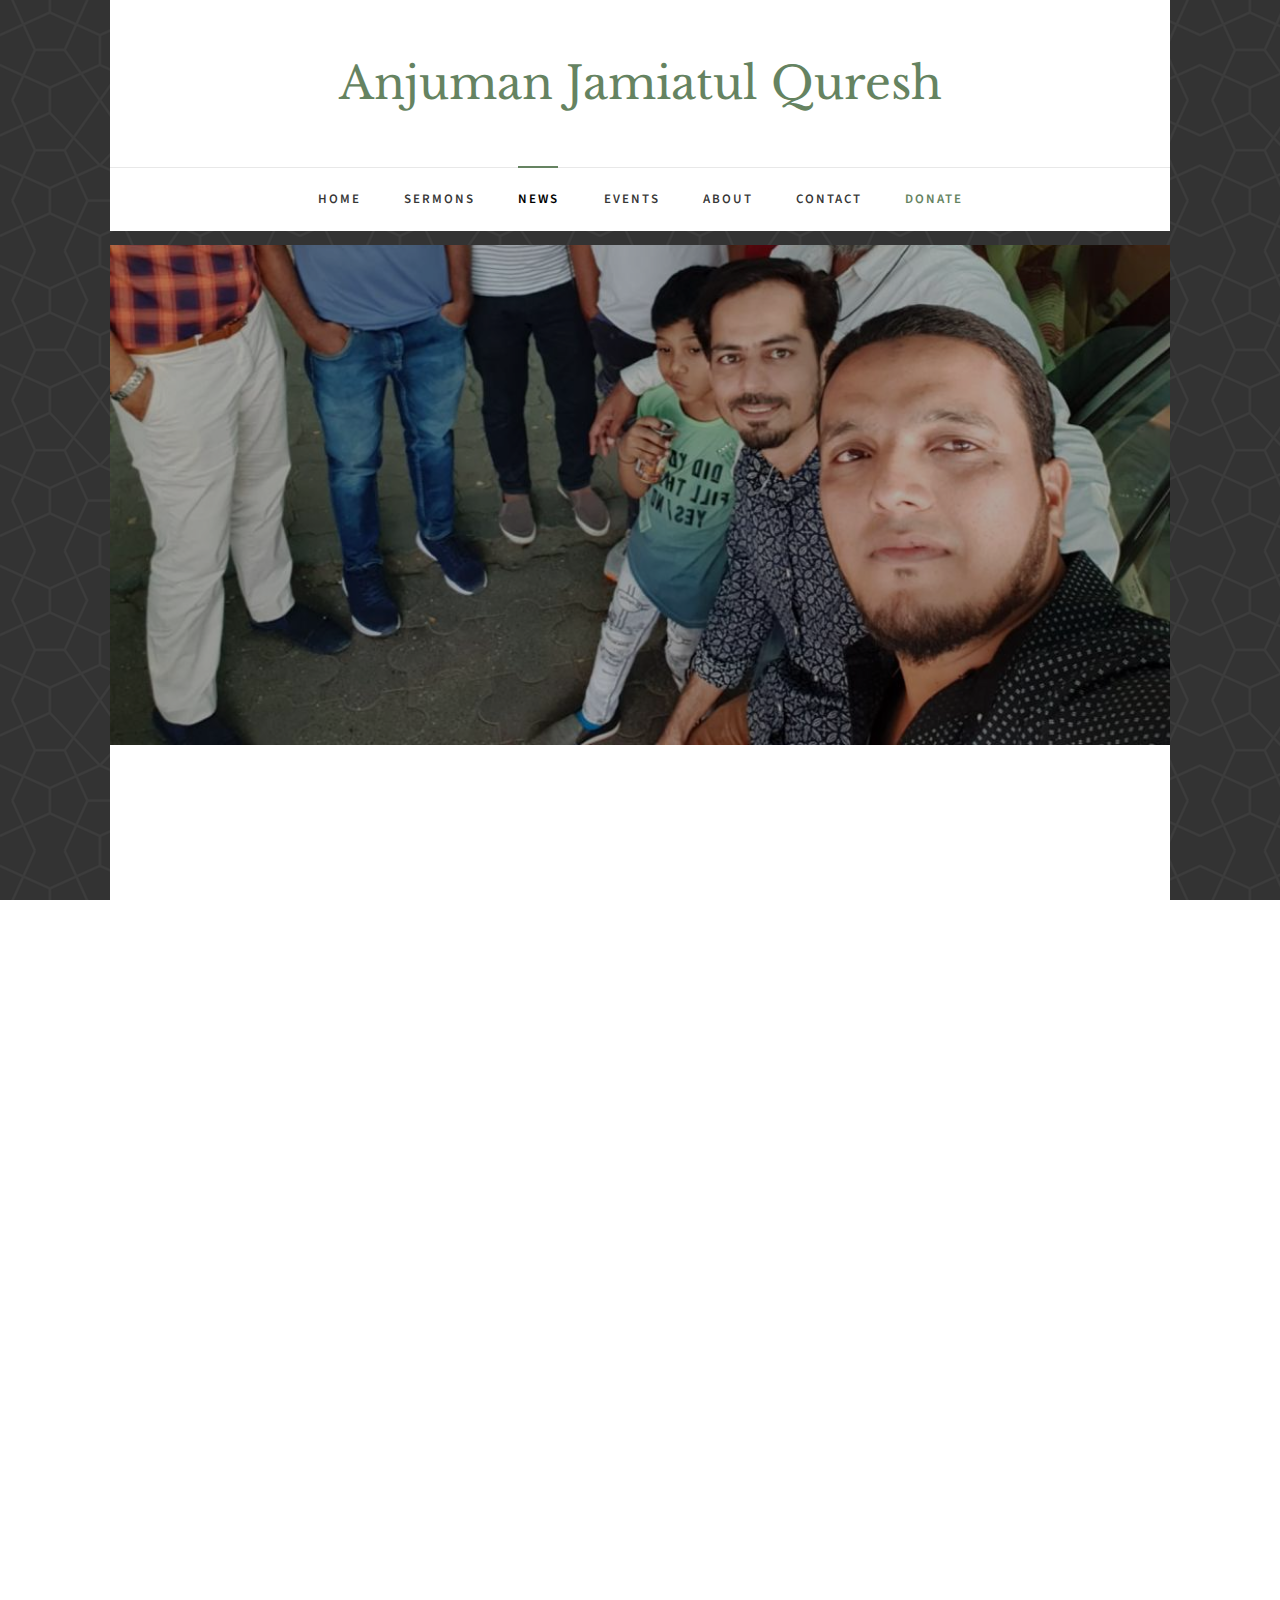
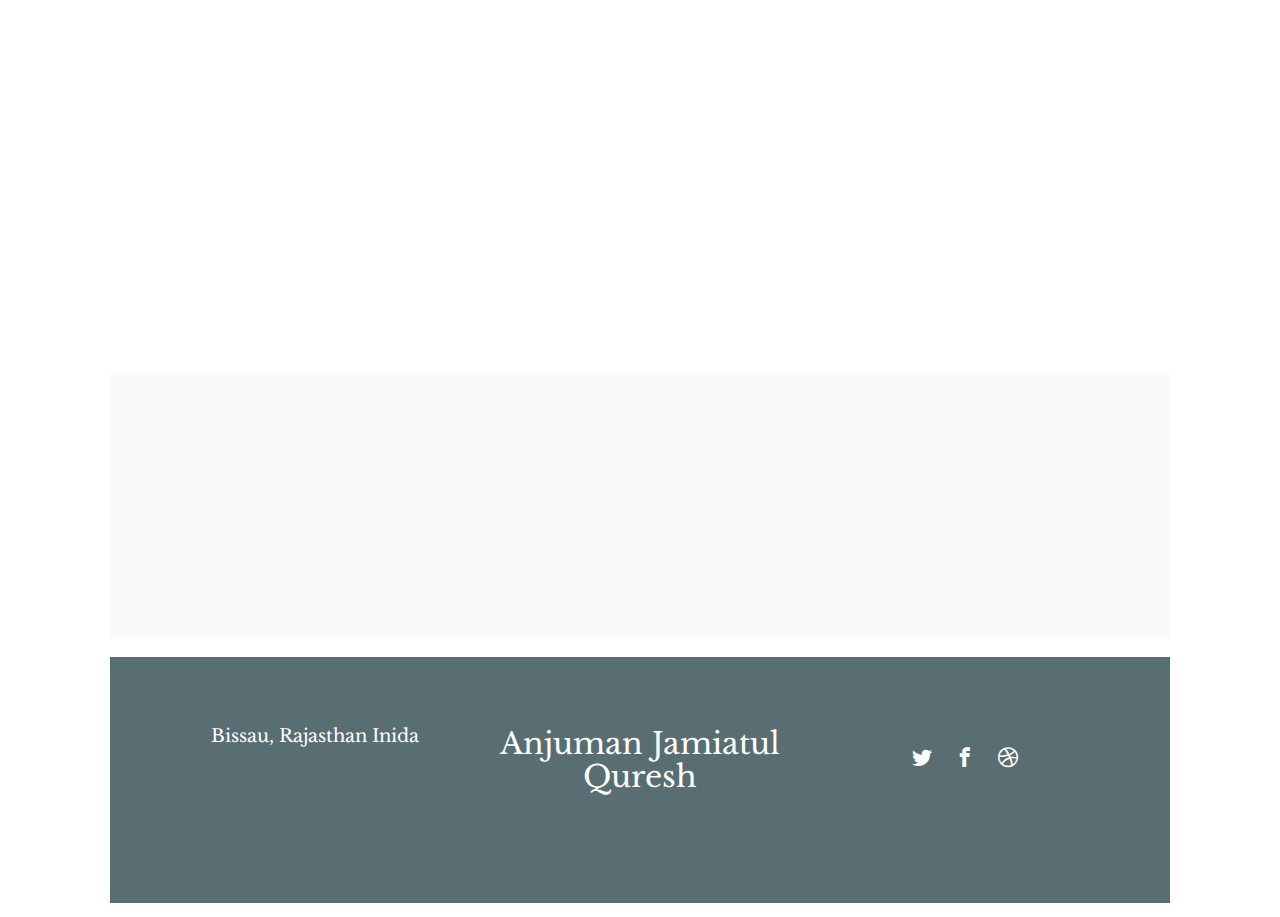
<file: news.html>
<!DOCTYPE HTML>
<html>
	<head>
	<meta charset="utf-8">
	<meta http-equiv="X-UA-Compatible" content="IE=edge">
	<title>Anjuman Jamiatul Quresh &mdash; Free Website Template, Free HTML5 Template by freehtml5.co</title>
	<meta name="viewport" content="width=device-width, initial-scale=1">
	<meta name="description" content="Free HTML5 Website Template by freehtml5.co" />
	<meta name="keywords" content="free website templates, free html5, free template, free bootstrap, free website template, html5, css3, mobile first, responsive" />
	<meta name="author" content="freehtml5.co" />

	<!-- 
	//////////////////////////////////////////////////////

	FREE HTML5 TEMPLATE 
	DESIGNED & DEVELOPED by FreeHTML5.co
		
	Website: 		http://freehtml5.co/
	Email: 			info@freehtml5.co
	Twitter: 		http://twitter.com/fh5co
	Facebook: 		https://www.facebook.com/fh5co

	//////////////////////////////////////////////////////
	 -->

  	<!-- Facebook and Twitter integration -->
	<meta property="og:title" content=""/>
	<meta property="og:image" content=""/>
	<meta property="og:url" content=""/>
	<meta property="og:site_name" content=""/>
	<meta property="og:description" content=""/>
	<meta name="twitter:title" content="" />
	<meta name="twitter:image" content="" />
	<meta name="twitter:url" content="" />
	<meta name="twitter:card" content="" />

	<link href="https://fonts.googleapis.com/css?family=Source+Sans+Pro:400,600,700" rel="stylesheet">
	<link href="https://fonts.googleapis.com/css?family=Libre+Baskerville:400,400i,700" rel="stylesheet"
	>
	
	<!-- Animate.css -->
	<link rel="stylesheet" href="css/animate.css">
	<!-- Icomoon Icon Fonts-->
	<link rel="stylesheet" href="css/icomoon.css">
	<!-- Bootstrap  -->
	<link rel="stylesheet" href="css/bootstrap.css">

	<!-- Magnific Popup -->
	<link rel="stylesheet" href="css/magnific-popup.css">

	<!-- Flexslider  -->
	<link rel="stylesheet" href="css/flexslider.css">

	<!-- Owl Carousel  -->
	<link rel="stylesheet" href="css/owl.carousel.min.css">
	<link rel="stylesheet" href="css/owl.theme.default.min.css">

	<!-- Theme style  -->
	<link rel="stylesheet" href="css/style.css">

	<!-- Modernizr JS -->
	<script src="js/modernizr-2.6.2.min.js"></script>
	<!-- FOR IE9 below -->
	<!--[if lt IE 9]>
	<script src="js/respond.min.js"></script>
	<![endif]-->

	</head>
	<body>
		
	<div class="fh5co-loader"></div>
	
	<div id="page">
	<nav class="fh5co-nav" role="navigation">
		<div class="container-wrap">
			<div class="top-menu">
				<div class="row">
					<div class="col-md-12 col-offset-0 text-center">
						<div id="fh5co-logo"><a href="index.html">Anjuman Jamiatul Quresh</a></div>
					</div>
					<div class="col-md-12 col-md-offset-0 text-center menu-1">
						<ul>
							<li><a href="index.html">Home</a></li>
							<li><a href="sermons.html">Sermons</a></li>
							<li class="has-dropdown active">
								<a href="news.html">News</a>
								<ul class="dropdown">
									<li><a href="#">Ministry</a></li>
									<li><a href="#">Medical Missionary</a></li>
									<li><a href="#">Country Living</a></li>
									<li><a href="#">Gospel Workers</a></li>
								</ul>
							</li>
							<li><a href="events.html">Events</a></li>
							<li><a href="about.html">About</a></li>
							<li><a href="contact.html">Contact</a></li>
							<li><a href="#" class="donate">Donate</a></li>
						</ul>
					</div>
				</div>
				
			</div>
		</div>
	</nav>
	<div class="container-wrap">
		<aside id="fh5co-hero">
			<div class="flexslider">
				<ul class="slides">
			   	<li style="background-image: url(images/img_bg_1.jpeg);">
			   		<div class="overlay"></div>
			   		<div class="container-fluid">
			   			<div class="row">
				   			<div class="col-md-6 col-md-offset-3 text-center slider-text">
				   				<div class="slider-text-inner">
				   					<h1>News</h1>
									
				   				</div>
				   			</div>
				   		</div>
			   		</div>
			   	</li>
			  	</ul>
		  	</div>
		</aside>
		<div id="fh5co-news">
			<div class="row animate-box">
				<div class="col-md-6 col-md-offset-3 text-center fh5co-heading">
					<h2>Our News</h2>
					<p>Dignissimos asperiores vitae velit veniam totam fuga molestias accusamus alias autem provident. Odit ab aliquam dolor eius.</p>
				</div>
			</div>
			<div class="row">
				<div class="col-md-3 animate-box">
					<div class="news">
						<a href="#" class="img-holder"><img class="img-responsive" src="images/img-1.jpeg" alt="Free HTML5 Website Template by freehtml5.co"></a>
						<div class="desc">
							<span class="date">March 30, 2017</span>
							<h3><a href="#">Live News</a></h3>
							<p>Dignissimos asperiores vitae velit veniam totam fuga molestias accusamus alias autem provident. Odit ab aliquam dolor eius.</p>
							<a href="#">Read More <i class="icon-arrow-right3"></i></a>
						</div>
					</div>
				</div>
				<div class="col-md-3 animate-box">
					<div class="news">
						<a href="#" class="img-holder"><img class="img-responsive" src="images/img-3.jpeg" alt="Free HTML5 Website Template by freehtml5.co"></a>
						<div class="desc">
							<span class="date">March 30, 2017</span>
							<h3><a href="#">Live event</a></h3>
							<p>Dignissimos asperiores vitae velit veniam totam fuga molestias accusamus alias autem provident. Odit ab aliquam dolor eius.</p>
							<a href="#">Read More <i class="icon-arrow-right3"></i></a>
						</div>
					</div>
				</div>
				<div class="col-md-3 animate-box">
					<div class="news">
						<a href="#" class="img-holder"><img class="img-responsive" src="images/img-4.jpeg" alt="Free HTML5 Website Template by freehtml5.co"></a>
						<div class="desc">
							<span class="date">March 30, 2017</span>
							<h3><a href="#">Get Together</a></h3>
							<p>Dignissimos asperiores vitae velit veniam totam fuga molestias accusamus alias autem provident. Odit ab aliquam dolor eius.</p>
							<a href="#">Read More <i class="icon-arrow-right3"></i></a>
						</div>
					</div>
				</div>
				<div class="col-md-3 animate-box">
					<div class="news">
						<a href="#" class="img-holder"><img class="img-responsive" src="images/img-2.jpeg" alt="Free HTML5 Website Template by freehtml5.co"></a>
						<div class="desc">
							<span class="date">March 30, 2017</span>
							<h3><a href="#">Get Together</a></h3>
							<p>Dignissimos asperiores vitae velit veniam totam fuga molestias accusamus alias autem provident. Odit ab aliquam dolor eius.</p>
							<a href="#">Read More <i class="icon-arrow-right3"></i></a>
						</div>
					</div>
				</div>
				<div class="col-md-3 animate-box">
					<div class="news">
						<a href="#" class="img-holder"><img class="img-responsive" src="images/img-1.jpeg" alt="Free HTML5 Website Template by freehtml5.co"></a>
						<div class="desc">
							<span class="date">March 30, 2017</span>
							<h3><a href="#">Live News</a></h3>
							<p>Dignissimos asperiores vitae velit veniam totam fuga molestias accusamus alias autem provident. Odit ab aliquam dolor eius.</p>
							<a href="#">Read More <i class="icon-arrow-right3"></i></a>
						</div>
					</div>
				</div>
				<div class="col-md-3 animate-box">
					<div class="news">
						<a href="#" class="img-holder"><img class="img-responsive" src="images/img-3.jpeg" alt="Free HTML5 Website Template by freehtml5.co"></a>
						<div class="desc">
							<span class="date">March 30, 2017</span>
							<h3><a href="#">Live event</a></h3>
							<p>Dignissimos asperiores vitae velit veniam totam fuga molestias accusamus alias autem provident. Odit ab aliquam dolor eius.</p>
							<a href="#">Read More <i class="icon-arrow-right3"></i></a>
						</div>
					</div>
				</div>
				<div class="col-md-3 animate-box">
					<div class="news">
						<a href="#" class="img-holder"><img class="img-responsive" src="images/img-2.jpeg" alt="Free HTML5 Website Template by freehtml5.co"></a>
						<div class="desc">
							<span class="date">March 30, 2017</span>
							<h3><a href="#">Get Together</a></h3>
							<p>Dignissimos asperiores vitae velit veniam totam fuga molestias accusamus alias autem provident. Odit ab aliquam dolor eius.</p>
							<a href="#">Read More <i class="icon-arrow-right3"></i></a>
						</div>
					</div>
				</div>
				<div class="col-md-3 animate-box">
					<div class="news">
						<a href="#" class="img-holder"><img class="img-responsive" src="images/img-4.jpeg" alt="Free HTML5 Website Template by freehtml5.co"></a>
						<div class="desc">
							<span class="date">March 30, 2017</span>
							<h3><a href="#">Get Together</a></h3>
							<p>Dignissimos asperiores vitae velit veniam totam fuga molestias accusamus alias autem provident. Odit ab aliquam dolor eius.</p>
							<a href="#">Read More <i class="icon-arrow-right3"></i></a>
						</div>
					</div>
				</div>
			</div>
		</div>
		<div id="fh5co-counter" class="fh5co-counters fh5co-light-grey">
			<div class="row">
				<div class="col-md-6 col-md-offset-3 text-center animate-box">
					<p>We have a fun facts far far away, behind the word mountains, far from the countries Vokalia and Consonantia, there live the blind texts.</p>
					</div>
			</div>
			<div class="row animate-box">
				<div class="col-md-8 col-md-offset-2">
					<div class="row">
						<div class="col-md-3 col-sm-6 col-xs-6 text-center">
							<span class="fh5co-counter js-counter" data-from="0" data-to="9452" data-speed="5000" data-refresh-interval="50"></span>
							<span class="fh5co-counter-label">Members</span>
						</div>
						<div class="col-md-3 col-sm-6 col-xs-6 text-center">
							<span class="fh5co-counter js-counter" data-from="0" data-to="214" data-speed="5000" data-refresh-interval="50"></span>
							<span class="fh5co-counter-label">Ministries</span>
						</div>
						<div class="clearfix visible-sm-block visible-xs-block"></div>
						<div class="col-md-3 col-sm-6 col-xs-6 text-center">
							<span class="fh5co-counter js-counter" data-from="0" data-to="433" data-speed="5000" data-refresh-interval="50"></span>
							<span class="fh5co-counter-label">Classes</span>
						</div>
						<div class="col-md-3 col-sm-6 col-xs-6 text-center">
							<span class="fh5co-counter js-counter" data-from="0" data-to="512" data-speed="5000" data-refresh-interval="50"></span>
							<span class="fh5co-counter-label">Activities</span>
						</div>
					</div>
				</div>
			</div>
		</div>
	</div><!-- END container-wrap -->

	<div class="container-wrap">
		<footer id="fh5co-footer" role="contentinfo">
			<div class="col-md-4 text-center">
				<h3>Bissau, Rajasthan Inida</h3>
			</div>
			<div class="col-md-4 text-center">
				<h2><a href="#">Anjuman Jamiatul Quresh</a></h2>
			</div>
			<div class="col-md-4 text-center">
				<p>
					<ul class="fh5co-social-icons">
						<li><a href="#"><i class="icon-twitter2"></i></a></li>
						<li><a href="#"><i class="icon-facebook2"></i></a></li>
						<li><a href="#"><i class="icon-dribbble2"></i></a></li>
					</ul>
				</p>
			</div>
			<div class="row copyright">
				<div class="col-md-12 text-center">
					<p>
						<!--<small class="block">&copy; 2016 Free HTML5. All Rights Reserved.</small> -->
						<!--<small class="block">Designed by <a href="http://freehtml5.co/" target="_blank">FreeHTML5.co</a> Demo Images: <a href="http://unsplash.co/" target="_blank">Unsplash</a></small> -->
					</p>
				</div>
			</div>
		</footer>
	</div><!-- END container-wrap -->
	</div>

	<div class="gototop js-top">
		<a href="#" class="js-gotop"><i class="icon-arrow-up2"></i></a>
	</div>
	
	<!-- jQuery -->
	<script src="js/jquery.min.js"></script>
	<!-- jQuery Easing -->
	<script src="js/jquery.easing.1.3.js"></script>
	<!-- Bootstrap -->
	<script src="js/bootstrap.min.js"></script>
	<!-- Waypoints -->
	<script src="js/jquery.waypoints.min.js"></script>
	<!-- Flexslider -->
	<script src="js/jquery.flexslider-min.js"></script>
	<!-- Carousel -->
	<script src="js/owl.carousel.min.js"></script>
	<!-- Magnific Popup -->
	<script src="js/jquery.magnific-popup.min.js"></script>
	<script src="js/magnific-popup-options.js"></script>
	<!-- Counters -->
	<script src="js/jquery.countTo.js"></script>
	<!-- Main -->
	<script src="js/main.js"></script>

	</body>
</html>
</file>
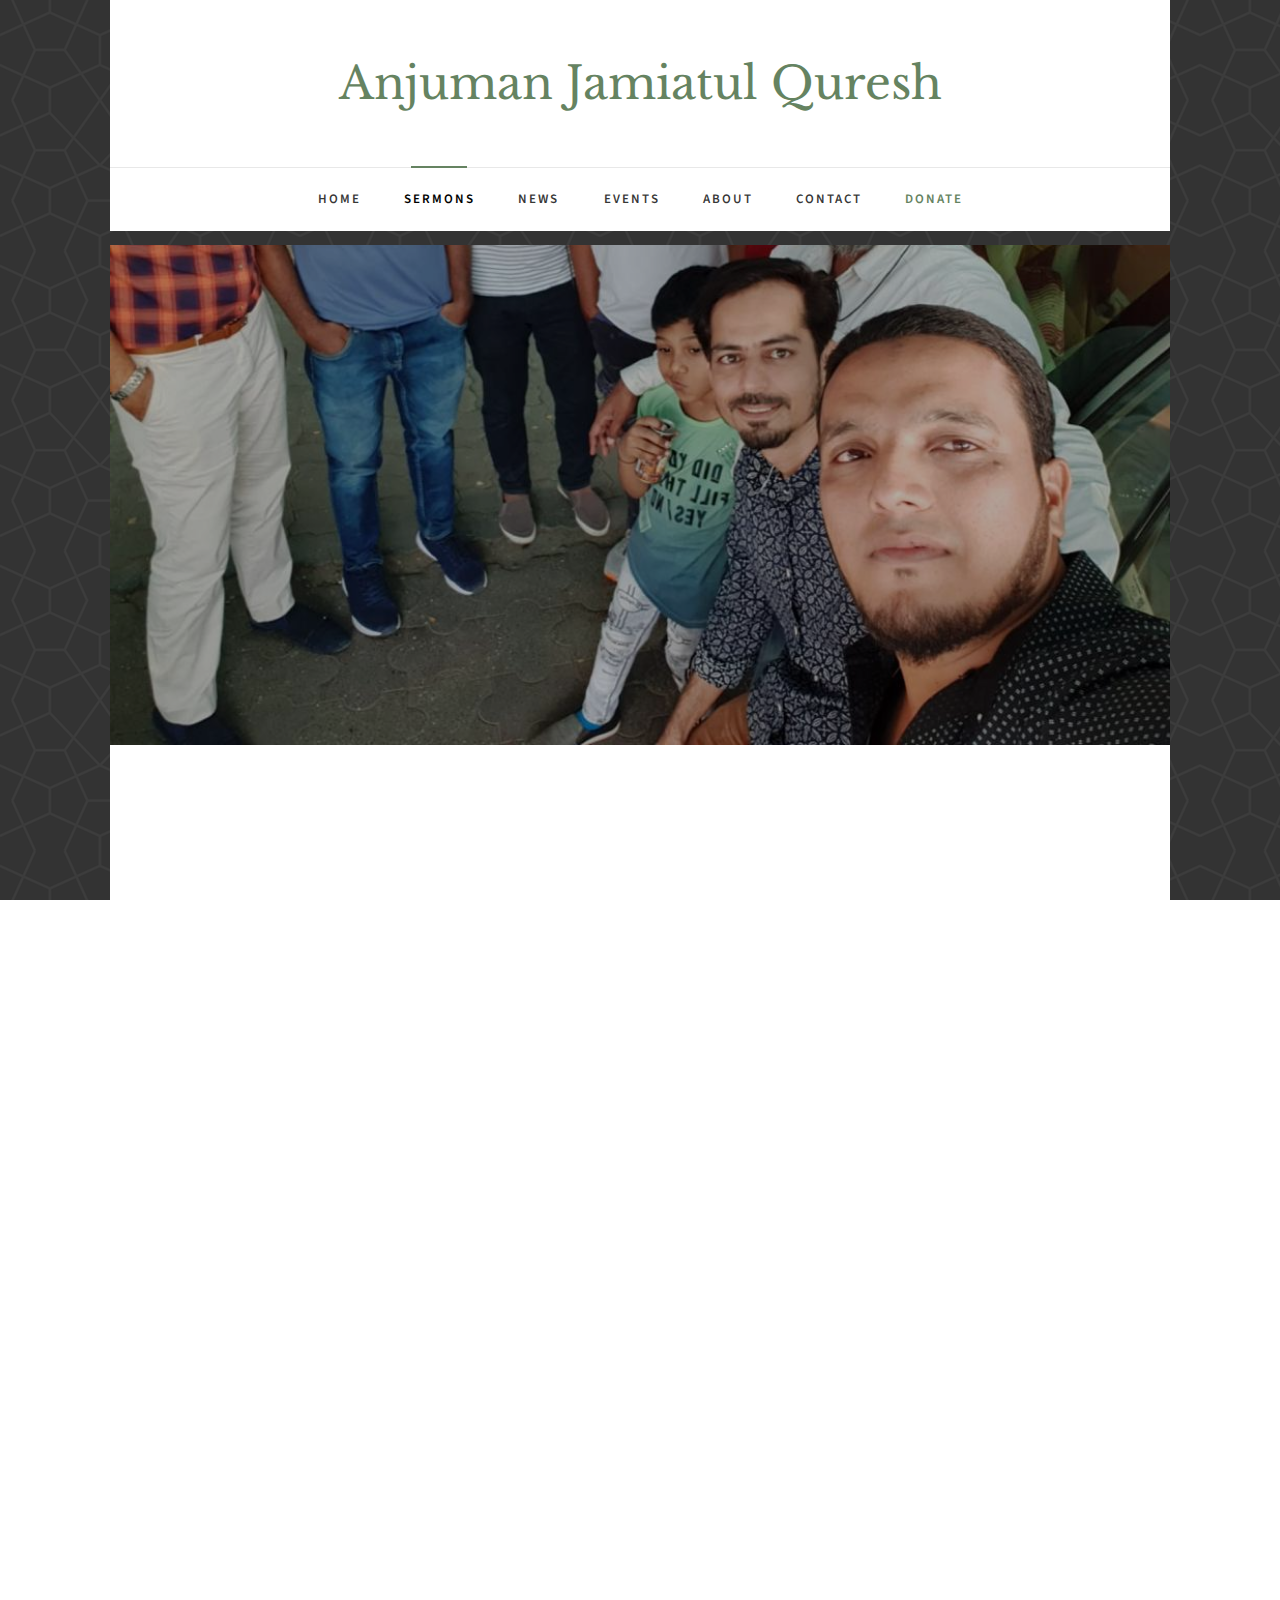
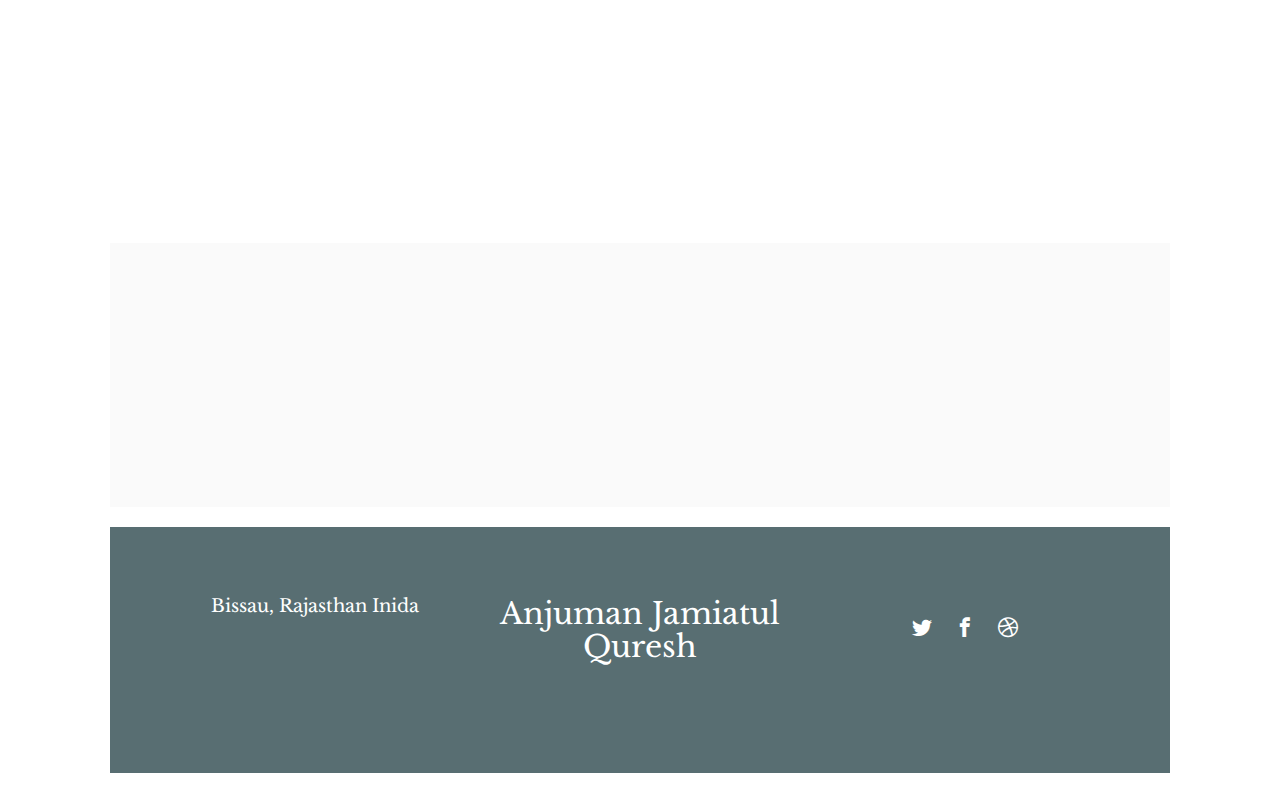
<file: sermons.html>
<!DOCTYPE HTML>
<html>
	<head>
	<meta charset="utf-8">
	<meta http-equiv="X-UA-Compatible" content="IE=edge">
	<title>Anjuman Jamiatul Quresh &mdash; Free Website Template, Free HTML5 Template by freehtml5.co</title>
	<meta name="viewport" content="width=device-width, initial-scale=1">
	<meta name="description" content="Free HTML5 Website Template by freehtml5.co" />
	<meta name="keywords" content="free website templates, free html5, free template, free bootstrap, free website template, html5, css3, mobile first, responsive" />
	<meta name="author" content="freehtml5.co" />

	<!-- 
	//////////////////////////////////////////////////////

	FREE HTML5 TEMPLATE 
	DESIGNED & DEVELOPED by FreeHTML5.co
		
	Website: 		http://freehtml5.co/
	Email: 			info@freehtml5.co
	Twitter: 		http://twitter.com/fh5co
	Facebook: 		https://www.facebook.com/fh5co

	//////////////////////////////////////////////////////
	 -->

  	<!-- Facebook and Twitter integration -->
	<meta property="og:title" content=""/>
	<meta property="og:image" content=""/>
	<meta property="og:url" content=""/>
	<meta property="og:site_name" content=""/>
	<meta property="og:description" content=""/>
	<meta name="twitter:title" content="" />
	<meta name="twitter:image" content="" />
	<meta name="twitter:url" content="" />
	<meta name="twitter:card" content="" />

	<link href="https://fonts.googleapis.com/css?family=Source+Sans+Pro:400,600,700" rel="stylesheet">
	<link href="https://fonts.googleapis.com/css?family=Libre+Baskerville:400,400i,700" rel="stylesheet"
	>
	
	<!-- Animate.css -->
	<link rel="stylesheet" href="css/animate.css">
	<!-- Icomoon Icon Fonts-->
	<link rel="stylesheet" href="css/icomoon.css">
	<!-- Bootstrap  -->
	<link rel="stylesheet" href="css/bootstrap.css">

	<!-- Magnific Popup -->
	<link rel="stylesheet" href="css/magnific-popup.css">

	<!-- Flexslider  -->
	<link rel="stylesheet" href="css/flexslider.css">

	<!-- Owl Carousel  -->
	<link rel="stylesheet" href="css/owl.carousel.min.css">
	<link rel="stylesheet" href="css/owl.theme.default.min.css">

	<!-- Theme style  -->
	<link rel="stylesheet" href="css/style.css">

	<!-- Modernizr JS -->
	<script src="js/modernizr-2.6.2.min.js"></script>
	<!-- FOR IE9 below -->
	<!--[if lt IE 9]>
	<script src="js/respond.min.js"></script>
	<![endif]-->

	</head>
	<body>
		
	<div class="fh5co-loader"></div>
	
	<div id="page">
	<nav class="fh5co-nav" role="navigation">
		<div class="container-wrap">
			<div class="top-menu">
				<div class="row">
					<div class="col-md-12 col-offset-0 text-center">
						<div id="fh5co-logo"><a href="index.html">Anjuman Jamiatul Quresh</a></div>
					</div>
					<div class="col-md-12 col-md-offset-0 text-center menu-1">
						<ul>
							<li><a href="index.html">Home</a></li>
							<li class="active"><a href="sermons.html">Sermons</a></li>
							<li class="has-dropdown">
								<a href="news.html">News</a>
								<ul class="dropdown">
									<li><a href="#">Ministry</a></li>
									<li><a href="#">Medical Missionary</a></li>
									<li><a href="#">Country Living</a></li>
									<li><a href="#">Gospel Workers</a></li>
								</ul>
							</li>
							<li><a href="events.html">Events</a></li>
							<li><a href="about.html">About</a></li>
							<li><a href="contact.html">Contact</a></li>
							<li><a href="#" class="donate">Donate</a></li>
						</ul>
					</div>
				</div>
				
			</div>
		</div>
	</nav>
	<div class="container-wrap">
		<aside id="fh5co-hero">
			<div class="flexslider">
				<ul class="slides">
			   	<li style="background-image: url(images/img_bg_1.jpeg);">
			   		<div class="overlay"></div>
			   		<div class="container-fluid">
			   			<div class="row">
				   			<div class="col-md-6 col-md-offset-3 text-center slider-text">
				   				<div class="slider-text-inner">
				   					<h1>Watch Our Sermons</h1>
									
				   				</div>
				   			</div>
				   		</div>
			   		</div>
			   	</li>
			  	</ul>
		  	</div>
		</aside>
		<div id="fh5co-sermon">
			<div class="row animate-box">
				<div class="col-md-6 col-md-offset-3 text-center fh5co-heading">
					<h2>Our Sermons</h2>
					<p>Dignissimos asperiores vitae velit veniam totam fuga molestias accusamus alias autem provident. Odit ab aliquam dolor eius.</p>
				</div>
			</div>
			<div class="row">
				<div class="col-md-4 text-center animate-box">
					<div class="sermon-entry">
						<div class="sermon" style="background-image: url(images/sermon-1.jpg);">
							<div class="play">
								<a class="popup-vimeo" href="https://vimeo.com/channels/staffpicks/93951774"><i class="icon-play3"></i></a>
							</div>
						</div>
						<h3>Functions</h3>
						<span>Pstr. John Doe</span>
					</div>
				</div>
				<div class="col-md-4 text-center animate-box">
					<div class="sermon-entry">
						<div class="sermon" style="background-image: url(images/sermon-3.jpg);">
							<div class="play">
								<a class="popup-vimeo" href="https://vimeo.com/channels/staffpicks/93951774"><i class="icon-play3"></i></a>
							</div>
						</div>
						<h3>Activites</h3>
						<span>Pstr. John Doe</span>
					</div>
				</div>
				<div class="col-md-4 text-center animate-box">
					<div class="sermon-entry">
						<div class="sermon" style="background-image: url(images/sermon-2.jpg);">
							<div class="play">
								<a class="popup-vimeo" href="https://vimeo.com/channels/staffpicks/93951774"><i class="icon-play3"></i></a>
							</div>
						</div>
						<h3>Our World Today</h3>
						<span>Pstr. John Doe</span>
					</div>
				</div>
				<div class="col-md-4 text-center animate-box">
					<div class="sermon-entry">
						<div class="sermon" style="background-image: url(images/sermon-1.jpg);">
							<div class="play">
								<a class="popup-vimeo" href="https://vimeo.com/channels/staffpicks/93951774"><i class="icon-play3"></i></a>
							</div>
						</div>
						<h3>Functions</h3>
						<span>Pstr. John Doe</span>
					</div>
				</div>
				<div class="col-md-4 text-center animate-box">
					<div class="sermon-entry">
						<div class="sermon" style="background-image: url(images/sermon-3.jpg);">
							<div class="play">
								<a class="popup-vimeo" href="https://vimeo.com/channels/staffpicks/93951774"><i class="icon-play3"></i></a>
							</div>
						</div>
						<h3>Activites</h3>
						<span>Pstr. John Doe</span>
					</div>
				</div>
				<div class="col-md-4 text-center animate-box">
					<div class="sermon-entry">
						<div class="sermon" style="background-image: url(images/sermon-2.jpg);">
							<div class="play">
								<a class="popup-vimeo" href="https://vimeo.com/channels/staffpicks/93951774"><i class="icon-play3"></i></a>
							</div>
						</div>
						<h3>Our World Today</h3>
						<span>Pstr. John Doe</span>
					</div>
				</div>
			</div>
		</div>
		<div id="fh5co-counter" class="fh5co-counters fh5co-light-grey">
			<div class="row">
				<div class="col-md-6 col-md-offset-3 text-center animate-box">
					<p>We have a fun facts far far away, behind the word mountains, far from the countries Vokalia and Consonantia, there live the blind texts.</p>
					</div>
			</div>
			<div class="row animate-box">
				<div class="col-md-8 col-md-offset-2">
					<div class="row">
						<div class="col-md-3 col-sm-6 col-xs-6 text-center">
							<span class="fh5co-counter js-counter" data-from="0" data-to="9452" data-speed="5000" data-refresh-interval="50"></span>
							<span class="fh5co-counter-label">Members</span>
						</div>
						<div class="col-md-3 col-sm-6 col-xs-6 text-center">
							<span class="fh5co-counter js-counter" data-from="0" data-to="214" data-speed="5000" data-refresh-interval="50"></span>
							<span class="fh5co-counter-label">Ministries</span>
						</div>
						<div class="clearfix visible-sm-block visible-xs-block"></div>
						<div class="col-md-3 col-sm-6 col-xs-6 text-center">
							<span class="fh5co-counter js-counter" data-from="0" data-to="433" data-speed="5000" data-refresh-interval="50"></span>
							<span class="fh5co-counter-label">Classes</span>
						</div>
						<div class="col-md-3 col-sm-6 col-xs-6 text-center">
							<span class="fh5co-counter js-counter" data-from="0" data-to="512" data-speed="5000" data-refresh-interval="50"></span>
							<span class="fh5co-counter-label">Activities</span>
						</div>
					</div>
				</div>
			</div>
		</div>
	</div><!-- END container-wrap -->

	<div class="container-wrap">
		<footer id="fh5co-footer" role="contentinfo">
			<div class="col-md-4 text-center">
				<h3>Bissau, Rajasthan Inida</h3>
			</div>
			<div class="col-md-4 text-center">
				<h2><a href="#">Anjuman Jamiatul Quresh</a></h2>
			</div>
			<div class="col-md-4 text-center">
				<p>
					<ul class="fh5co-social-icons">
						<li><a href="#"><i class="icon-twitter2"></i></a></li>
						<li><a href="#"><i class="icon-facebook2"></i></a></li>
						<li><a href="#"><i class="icon-dribbble2"></i></a></li>
					</ul>
				</p>
			</div>
			<div class="row copyright">
				<div class="col-md-12 text-center">
					<p>
						<!--<small class="block">&copy; 2016 Free HTML5. All Rights Reserved.</small> -->
						<!--<small class="block">Designed by <a href="http://freehtml5.co/" target="_blank">FreeHTML5.co</a> Demo Images: <a href="http://unsplash.co/" target="_blank">Unsplash</a></small> -->
					</p>
				</div>
			</div>
		</footer>
	</div><!-- END container-wrap -->
	</div>

	<div class="gototop js-top">
		<a href="#" class="js-gotop"><i class="icon-arrow-up2"></i></a>
	</div>
	
	<!-- jQuery -->
	<script src="js/jquery.min.js"></script>
	<!-- jQuery Easing -->
	<script src="js/jquery.easing.1.3.js"></script>
	<!-- Bootstrap -->
	<script src="js/bootstrap.min.js"></script>
	<!-- Waypoints -->
	<script src="js/jquery.waypoints.min.js"></script>
	<!-- Flexslider -->
	<script src="js/jquery.flexslider-min.js"></script>
	<!-- Carousel -->
	<script src="js/owl.carousel.min.js"></script>
	<!-- Magnific Popup -->
	<script src="js/jquery.magnific-popup.min.js"></script>
	<script src="js/magnific-popup-options.js"></script>
	<!-- Counters -->
	<script src="js/jquery.countTo.js"></script>
	<!-- Main -->
	<script src="js/main.js"></script>

	</body>
</html>
</file>
<file: css/icomoon.css>
@font-face {
  font-family: 'icomoon';
  src:  url('fonts/icomoon.eot?5j2n32');
  src:  url('fonts/icomoon.eot?5j2n32#iefix') format('embedded-opentype'),
    url('fonts/icomoon.ttf?5j2n32') format('truetype'),
    url('fonts/icomoon.woff?5j2n32') format('woff'),
    url('fonts/icomoon.svg?5j2n32#icomoon') format('svg');
  font-weight: normal;
  font-style: normal;
}

[class^="icon-"], [class*=" icon-"] {
  /* use !important to prevent issues with browser extensions that change fonts */
  font-family: 'icomoon' !important;
  speak: none;
  font-style: normal;
  font-weight: normal;
  font-variant: normal;
  text-transform: none;
  line-height: 1;

  /* Better Font Rendering =========== */
  -webkit-font-smoothing: antialiased;
  -moz-osx-font-smoothing: grayscale;
}

.icon-eye2:before {
  content: "\e064";
}
.icon-paper-clip:before {
  content: "\e065";
}
.icon-mail5:before {
  content: "\e066";
}
.icon-toggle:before {
  content: "\e067";
}
.icon-layout:before {
  content: "\e068";
}
.icon-link2:before {
  content: "\e069";
}
.icon-bell2:before {
  content: "\e06a";
}
.icon-lock3:before {
  content: "\e06b";
}
.icon-unlock:before {
  content: "\e06c";
}
.icon-ribbon2:before {
  content: "\e06d";
}
.icon-image2:before {
  content: "\e06e";
}
.icon-signal:before {
  content: "\e06f";
}
.icon-target3:before {
  content: "\e070";
}
.icon-clipboard3:before {
  content: "\e071";
}
.icon-clock3:before {
  content: "\e072";
}
.icon-watch:before {
  content: "\e073";
}
.icon-air-play:before {
  content: "\e074";
}
.icon-camera3:before {
  content: "\e075";
}
.icon-video2:before {
  content: "\e076";
}
.icon-disc:before {
  content: "\e077";
}
.icon-printer3:before {
  content: "\e078";
}
.icon-monitor:before {
  content: "\e079";
}
.icon-server:before {
  content: "\e07a";
}
.icon-cog2:before {
  content: "\e07b";
}
.icon-heart3:before {
  content: "\e07c";
}
.icon-paragraph:before {
  content: "\e07d";
}
.icon-align-justify:before {
  content: "\e07e";
}
.icon-align-left:before {
  content: "\e07f";
}
.icon-align-center:before {
  content: "\e080";
}
.icon-align-right:before {
  content: "\e081";
}
.icon-book2:before {
  content: "\e082";
}
.icon-layers2:before {
  content: "\e083";
}
.icon-stack2:before {
  content: "\e084";
}
.icon-stack-2:before {
  content: "\e085";
}
.icon-paper:before {
  content: "\e086";
}
.icon-paper-stack:before {
  content: "\e087";
}
.icon-search3:before {
  content: "\e088";
}
.icon-zoom-in2:before {
  content: "\e089";
}
.icon-zoom-out2:before {
  content: "\e08a";
}
.icon-reply2:before {
  content: "\e08b";
}
.icon-circle-plus:before {
  content: "\e08c";
}
.icon-circle-minus:before {
  content: "\e08d";
}
.icon-circle-check:before {
  content: "\e08e";
}
.icon-circle-cross:before {
  content: "\e08f";
}
.icon-square-plus:before {
  content: "\e090";
}
.icon-square-minus:before {
  content: "\e091";
}
.icon-square-check:before {
  content: "\e092";
}
.icon-square-cross:before {
  content: "\e093";
}
.icon-microphone:before {
  content: "\e094";
}
.icon-record:before {
  content: "\e095";
}
.icon-skip-back:before {
  content: "\e096";
}
.icon-rewind:before {
  content: "\e097";
}
.icon-play4:before {
  content: "\e098";
}
.icon-pause3:before {
  content: "\e099";
}
.icon-stop3:before {
  content: "\e09a";
}
.icon-fast-forward:before {
  content: "\e09b";
}
.icon-skip-forward:before {
  content: "\e09c";
}
.icon-shuffle2:before {
  content: "\e09d";
}
.icon-repeat:before {
  content: "\e09e";
}
.icon-folder2:before {
  content: "\e09f";
}
.icon-umbrella:before {
  content: "\e0a0";
}
.icon-moon:before {
  content: "\e0a1";
}
.icon-thermometer:before {
  content: "\e0a2";
}
.icon-drop:before {
  content: "\e0a3";
}
.icon-sun2:before {
  content: "\e0a4";
}
.icon-cloud3:before {
  content: "\e0a5";
}
.icon-cloud-upload2:before {
  content: "\e0a6";
}
.icon-cloud-download2:before {
  content: "\e0a7";
}
.icon-upload4:before {
  content: "\e0a8";
}
.icon-download4:before {
  content: "\e0a9";
}
.icon-location3:before {
  content: "\e0aa";
}
.icon-location-2:before {
  content: "\e0ab";
}
.icon-map3:before {
  content: "\e0ac";
}
.icon-battery:before {
  content: "\e0ad";
}
.icon-head:before {
  content: "\e0ae";
}
.icon-briefcase3:before {
  content: "\e0af";
}
.icon-speech-bubble:before {
  content: "\e0b0";
}
.icon-anchor2:before {
  content: "\e0b1";
}
.icon-globe2:before {
  content: "\e0b2";
}
.icon-box:before {
  content: "\e0b3";
}
.icon-reload:before {
  content: "\e0b4";
}
.icon-share3:before {
  content: "\e0b5";
}
.icon-marquee:before {
  content: "\e0b6";
}
.icon-marquee-plus:before {
  content: "\e0b7";
}
.icon-marquee-minus:before {
  content: "\e0b8";
}
.icon-tag:before {
  content: "\e0b9";
}
.icon-power2:before {
  content: "\e0ba";
}
.icon-command2:before {
  content: "\e0bb";
}
.icon-alt:before {
  content: "\e0bc";
}
.icon-esc:before {
  content: "\e0bd";
}
.icon-bar-graph:before {
  content: "\e0be";
}
.icon-bar-graph-2:before {
  content: "\e0bf";
}
.icon-pie-graph:before {
  content: "\e0c0";
}
.icon-star:before {
  content: "\e0c1";
}
.icon-arrow-left3:before {
  content: "\e0c2";
}
.icon-arrow-right3:before {
  content: "\e0c3";
}
.icon-arrow-up3:before {
  content: "\e0c4";
}
.icon-arrow-down3:before {
  content: "\e0c5";
}
.icon-volume:before {
  content: "\e0c6";
}
.icon-mute:before {
  content: "\e0c7";
}
.icon-content-right:before {
  content: "\e100";
}
.icon-content-left:before {
  content: "\e101";
}
.icon-grid2:before {
  content: "\e102";
}
.icon-grid-2:before {
  content: "\e103";
}
.icon-columns:before {
  content: "\e104";
}
.icon-loader:before {
  content: "\e105";
}
.icon-bag:before {
  content: "\e106";
}
.icon-ban:before {
  content: "\e107";
}
.icon-flag3:before {
  content: "\e108";
}
.icon-trash:before {
  content: "\e109";
}
.icon-expand2:before {
  content: "\e110";
}
.icon-contract:before {
  content: "\e111";
}
.icon-maximize:before {
  content: "\e112";
}
.icon-minimize:before {
  content: "\e113";
}
.icon-plus2:before {
  content: "\e114";
}
.icon-minus2:before {
  content: "\e115";
}
.icon-check:before {
  content: "\e116";
}
.icon-cross2:before {
  content: "\e117";
}
.icon-move:before {
  content: "\e118";
}
.icon-delete:before {
  content: "\e119";
}
.icon-menu5:before {
  content: "\e120";
}
.icon-archive:before {
  content: "\e121";
}
.icon-inbox:before {
  content: "\e122";
}
.icon-outbox:before {
  content: "\e123";
}
.icon-file:before {
  content: "\e124";
}
.icon-file-add:before {
  content: "\e125";
}
.icon-file-subtract:before {
  content: "\e126";
}
.icon-help:before {
  content: "\e127";
}
.icon-open:before {
  content: "\e128";
}
.icon-ellipsis:before {
  content: "\e129";
}
.icon-heart4:before {
  content: "\e900";
}
.icon-cloud4:before {
  content: "\e901";
}
.icon-star2:before {
  content: "\e902";
}
.icon-tv2:before {
  content: "\e903";
}
.icon-sound:before {
  content: "\e904";
}
.icon-video3:before {
  content: "\e905";
}
.icon-trash2:before {
  content: "\e906";
}
.icon-user2:before {
  content: "\e907";
}
.icon-key3:before {
  content: "\e908";
}
.icon-search4:before {
  content: "\e909";
}
.icon-settings:before {
  content: "\e90a";
}
.icon-camera4:before {
  content: "\e90b";
}
.icon-tag2:before {
  content: "\e90c";
}
.icon-lock4:before {
  content: "\e90d";
}
.icon-bulb:before {
  content: "\e90e";
}
.icon-pen2:before {
  content: "\e90f";
}
.icon-diamond:before {
  content: "\e910";
}
.icon-display2:before {
  content: "\e911";
}
.icon-location4:before {
  content: "\e912";
}
.icon-eye3:before {
  content: "\e913";
}
.icon-bubble3:before {
  content: "\e914";
}
.icon-stack3:before {
  content: "\e915";
}
.icon-cup:before {
  content: "\e916";
}
.icon-phone3:before {
  content: "\e917";
}
.icon-news:before {
  content: "\e918";
}
.icon-mail6:before {
  content: "\e919";
}
.icon-like:before {
  content: "\e91a";
}
.icon-photo:before {
  content: "\e91b";
}
.icon-note:before {
  content: "\e91c";
}
.icon-clock4:before {
  content: "\e91d";
}
.icon-paperplane:before {
  content: "\e91e";
}
.icon-params:before {
  content: "\e91f";
}
.icon-banknote:before {
  content: "\e920";
}
.icon-data:before {
  content: "\e921";
}
.icon-music2:before {
  content: "\e922";
}
.icon-megaphone2:before {
  content: "\e923";
}
.icon-study:before {
  content: "\e924";
}
.icon-lab2:before {
  content: "\e925";
}
.icon-food:before {
  content: "\e926";
}
.icon-t-shirt:before {
  content: "\e927";
}
.icon-fire2:before {
  content: "\e928";
}
.icon-clip:before {
  content: "\e929";
}
.icon-shop:before {
  content: "\e92a";
}
.icon-calendar3:before {
  content: "\e92b";
}
.icon-wallet2:before {
  content: "\e92c";
}
.icon-vynil:before {
  content: "\e92d";
}
.icon-truck2:before {
  content: "\e92e";
}
.icon-world:before {
  content: "\e92f";
}
.icon-mobile:before {
  content: "\e000";
}
.icon-laptop:before {
  content: "\e001";
}
.icon-desktop:before {
  content: "\e002";
}
.icon-tablet:before {
  content: "\e003";
}
.icon-phone:before {
  content: "\e004";
}
.icon-document:before {
  content: "\e005";
}
.icon-documents:before {
  content: "\e006";
}
.icon-search:before {
  content: "\e007";
}
.icon-clipboard:before {
  content: "\e008";
}
.icon-newspaper:before {
  content: "\e009";
}
.icon-notebook:before {
  content: "\e00a";
}
.icon-book-open:before {
  content: "\e00b";
}
.icon-browser:before {
  content: "\e00c";
}
.icon-calendar:before {
  content: "\e00d";
}
.icon-presentation:before {
  content: "\e00e";
}
.icon-picture:before {
  content: "\e00f";
}
.icon-pictures:before {
  content: "\e010";
}
.icon-video:before {
  content: "\e011";
}
.icon-camera:before {
  content: "\e012";
}
.icon-printer:before {
  content: "\e013";
}
.icon-toolbox:before {
  content: "\e014";
}
.icon-briefcase:before {
  content: "\e015";
}
.icon-wallet:before {
  content: "\e016";
}
.icon-gift:before {
  content: "\e017";
}
.icon-bargraph:before {
  content: "\e018";
}
.icon-grid:before {
  content: "\e019";
}
.icon-expand:before {
  content: "\e01a";
}
.icon-focus:before {
  content: "\e01b";
}
.icon-edit:before {
  content: "\e01c";
}
.icon-adjustments:before {
  content: "\e01d";
}
.icon-ribbon:before {
  content: "\e01e";
}
.icon-hourglass:before {
  content: "\e01f";
}
.icon-lock:before {
  content: "\e020";
}
.icon-megaphone:before {
  content: "\e021";
}
.icon-shield:before {
  content: "\e022";
}
.icon-trophy:before {
  content: "\e023";
}
.icon-flag:before {
  content: "\e024";
}
.icon-map:before {
  content: "\e025";
}
.icon-puzzle:before {
  content: "\e026";
}
.icon-basket:before {
  content: "\e027";
}
.icon-envelope:before {
  content: "\e028";
}
.icon-streetsign:before {
  content: "\e029";
}
.icon-telescope:before {
  content: "\e02a";
}
.icon-gears:before {
  content: "\e02b";
}
.icon-key:before {
  content: "\e02c";
}
.icon-paperclip:before {
  content: "\e02d";
}
.icon-attachment:before {
  content: "\e02e";
}
.icon-pricetags:before {
  content: "\e02f";
}
.icon-lightbulb:before {
  content: "\e030";
}
.icon-layers:before {
  content: "\e031";
}
.icon-pencil:before {
  content: "\e032";
}
.icon-tools:before {
  content: "\e033";
}
.icon-tools-2:before {
  content: "\e034";
}
.icon-scissors:before {
  content: "\e035";
}
.icon-paintbrush:before {
  content: "\e036";
}
.icon-magnifying-glass:before {
  content: "\e037";
}
.icon-circle-compass:before {
  content: "\e038";
}
.icon-linegraph:before {
  content: "\e039";
}
.icon-mic:before {
  content: "\e03a";
}
.icon-strategy:before {
  content: "\e03b";
}
.icon-beaker:before {
  content: "\e03c";
}
.icon-caution:before {
  content: "\e03d";
}
.icon-recycle:before {
  content: "\e03e";
}
.icon-anchor:before {
  content: "\e03f";
}
.icon-profile-male:before {
  content: "\e040";
}
.icon-profile-female:before {
  content: "\e041";
}
.icon-bike:before {
  content: "\e042";
}
.icon-wine:before {
  content: "\e043";
}
.icon-hotairballoon:before {
  content: "\e044";
}
.icon-globe:before {
  content: "\e045";
}
.icon-genius:before {
  content: "\e046";
}
.icon-map-pin:before {
  content: "\e047";
}
.icon-dial:before {
  content: "\e048";
}
.icon-chat:before {
  content: "\e049";
}
.icon-heart:before {
  content: "\e04a";
}
.icon-cloud:before {
  content: "\e04b";
}
.icon-upload:before {
  content: "\e04c";
}
.icon-download:before {
  content: "\e04d";
}
.icon-target:before {
  content: "\e04e";
}
.icon-hazardous:before {
  content: "\e04f";
}
.icon-piechart:before {
  content: "\e050";
}
.icon-speedometer:before {
  content: "\e051";
}
.icon-global:before {
  content: "\e052";
}
.icon-compass:before {
  content: "\e053";
}
.icon-lifesaver:before {
  content: "\e054";
}
.icon-clock:before {
  content: "\e055";
}
.icon-aperture:before {
  content: "\e056";
}
.icon-quote:before {
  content: "\e057";
}
.icon-scope:before {
  content: "\e058";
}
.icon-alarmclock:before {
  content: "\e059";
}
.icon-refresh:before {
  content: "\e05a";
}
.icon-happy:before {
  content: "\e05b";
}
.icon-sad:before {
  content: "\e05c";
}
.icon-facebook:before {
  content: "\e05d";
}
.icon-twitter:before {
  content: "\e05e";
}
.icon-googleplus:before {
  content: "\e05f";
}
.icon-rss:before {
  content: "\e060";
}
.icon-tumblr:before {
  content: "\e061";
}
.icon-linkedin:before {
  content: "\e062";
}
.icon-dribbble:before {
  content: "\e063";
}
.icon-home:before {
  content: "\e930";
}
.icon-home2:before {
  content: "\e931";
}
.icon-home3:before {
  content: "\e932";
}
.icon-office:before {
  content: "\e933";
}
.icon-newspaper2:before {
  content: "\e934";
}
.icon-pencil2:before {
  content: "\e935";
}
.icon-pencil22:before {
  content: "\e936";
}
.icon-quill:before {
  content: "\e937";
}
.icon-pen:before {
  content: "\e938";
}
.icon-blog:before {
  content: "\e939";
}
.icon-eyedropper:before {
  content: "\e93a";
}
.icon-droplet:before {
  content: "\e93b";
}
.icon-paint-format:before {
  content: "\e93c";
}
.icon-image:before {
  content: "\e93d";
}
.icon-images:before {
  content: "\e93e";
}
.icon-camera2:before {
  content: "\e93f";
}
.icon-headphones:before {
  content: "\e940";
}
.icon-music:before {
  content: "\e941";
}
.icon-play:before {
  content: "\e942";
}
.icon-film:before {
  content: "\e943";
}
.icon-video-camera:before {
  content: "\e944";
}
.icon-dice:before {
  content: "\e945";
}
.icon-pacman:before {
  content: "\e946";
}
.icon-spades:before {
  content: "\e947";
}
.icon-clubs:before {
  content: "\e948";
}
.icon-diamonds:before {
  content: "\e949";
}
.icon-bullhorn:before {
  content: "\e94a";
}
.icon-connection:before {
  content: "\e94b";
}
.icon-podcast:before {
  content: "\e94c";
}
.icon-feed:before {
  content: "\e94d";
}
.icon-mic2:before {
  content: "\e94e";
}
.icon-book:before {
  content: "\e94f";
}
.icon-books:before {
  content: "\e950";
}
.icon-library:before {
  content: "\e951";
}
.icon-file-text:before {
  content: "\e952";
}
.icon-profile:before {
  content: "\e953";
}
.icon-file-empty:before {
  content: "\e954";
}
.icon-files-empty:before {
  content: "\e955";
}
.icon-file-text2:before {
  content: "\e956";
}
.icon-file-picture:before {
  content: "\e957";
}
.icon-file-music:before {
  content: "\e958";
}
.icon-file-play:before {
  content: "\e959";
}
.icon-file-video:before {
  content: "\e95a";
}
.icon-file-zip:before {
  content: "\e95b";
}
.icon-copy:before {
  content: "\e95c";
}
.icon-paste:before {
  content: "\e95d";
}
.icon-stack:before {
  content: "\e95e";
}
.icon-folder:before {
  content: "\e95f";
}
.icon-folder-open:before {
  content: "\e960";
}
.icon-folder-plus:before {
  content: "\e961";
}
.icon-folder-minus:before {
  content: "\e962";
}
.icon-folder-download:before {
  content: "\e963";
}
.icon-folder-upload:before {
  content: "\e964";
}
.icon-price-tag:before {
  content: "\e965";
}
.icon-price-tags:before {
  content: "\e966";
}
.icon-barcode:before {
  content: "\e967";
}
.icon-qrcode:before {
  content: "\e968";
}
.icon-ticket:before {
  content: "\e969";
}
.icon-cart:before {
  content: "\e96a";
}
.icon-coin-dollar:before {
  content: "\e96b";
}
.icon-coin-euro:before {
  content: "\e96c";
}
.icon-coin-pound:before {
  content: "\e96d";
}
.icon-coin-yen:before {
  content: "\e96e";
}
.icon-credit-card:before {
  content: "\e96f";
}
.icon-calculator:before {
  content: "\e970";
}
.icon-lifebuoy:before {
  content: "\e971";
}
.icon-phone2:before {
  content: "\e972";
}
.icon-phone-hang-up:before {
  content: "\e973";
}
.icon-address-book:before {
  content: "\e974";
}
.icon-envelop:before {
  content: "\e975";
}
.icon-pushpin:before {
  content: "\e976";
}
.icon-location:before {
  content: "\e977";
}
.icon-location2:before {
  content: "\e978";
}
.icon-compass2:before {
  content: "\e979";
}
.icon-compass22:before {
  content: "\e97a";
}
.icon-map2:before {
  content: "\e97b";
}
.icon-map22:before {
  content: "\e97c";
}
.icon-history:before {
  content: "\e97d";
}
.icon-clock2:before {
  content: "\e97e";
}
.icon-clock22:before {
  content: "\e97f";
}
.icon-alarm:before {
  content: "\e980";
}
.icon-bell:before {
  content: "\e981";
}
.icon-stopwatch:before {
  content: "\e982";
}
.icon-calendar2:before {
  content: "\e983";
}
.icon-printer2:before {
  content: "\e984";
}
.icon-keyboard:before {
  content: "\e985";
}
.icon-display:before {
  content: "\e986";
}
.icon-laptop2:before {
  content: "\e987";
}
.icon-mobile2:before {
  content: "\e988";
}
.icon-mobile22:before {
  content: "\e989";
}
.icon-tablet2:before {
  content: "\e98a";
}
.icon-tv:before {
  content: "\e98b";
}
.icon-drawer:before {
  content: "\e98c";
}
.icon-drawer2:before {
  content: "\e98d";
}
.icon-box-add:before {
  content: "\e98e";
}
.icon-box-remove:before {
  content: "\e98f";
}
.icon-download3:before {
  content: "\e990";
}
.icon-upload2:before {
  content: "\e991";
}
.icon-floppy-disk:before {
  content: "\e992";
}
.icon-drive:before {
  content: "\e993";
}
.icon-database:before {
  content: "\e994";
}
.icon-undo:before {
  content: "\e995";
}
.icon-redo:before {
  content: "\e996";
}
.icon-undo2:before {
  content: "\e997";
}
.icon-redo2:before {
  content: "\e998";
}
.icon-forward:before {
  content: "\e999";
}
.icon-reply:before {
  content: "\e99a";
}
.icon-bubble:before {
  content: "\e99b";
}
.icon-bubbles:before {
  content: "\e99c";
}
.icon-bubbles2:before {
  content: "\e99d";
}
.icon-bubble2:before {
  content: "\e99e";
}
.icon-bubbles3:before {
  content: "\e99f";
}
.icon-bubbles4:before {
  content: "\e9a0";
}
.icon-user:before {
  content: "\e9a1";
}
.icon-users:before {
  content: "\e9a2";
}
.icon-user-plus:before {
  content: "\e9a3";
}
.icon-user-minus:before {
  content: "\e9a4";
}
.icon-user-check:before {
  content: "\e9a5";
}
.icon-user-tie:before {
  content: "\e9a6";
}
.icon-quotes-left:before {
  content: "\e9a7";
}
.icon-quotes-right:before {
  content: "\e9a8";
}
.icon-hour-glass:before {
  content: "\e9a9";
}
.icon-spinner:before {
  content: "\e9aa";
}
.icon-spinner2:before {
  content: "\e9ab";
}
.icon-spinner3:before {
  content: "\e9ac";
}
.icon-spinner4:before {
  content: "\e9ad";
}
.icon-spinner5:before {
  content: "\e9ae";
}
.icon-spinner6:before {
  content: "\e9af";
}
.icon-spinner7:before {
  content: "\e9b0";
}
.icon-spinner8:before {
  content: "\e9b1";
}
.icon-spinner9:before {
  content: "\e9b2";
}
.icon-spinner10:before {
  content: "\e9b3";
}
.icon-spinner11:before {
  content: "\e9b4";
}
.icon-binoculars:before {
  content: "\e9b5";
}
.icon-search2:before {
  content: "\e9b6";
}
.icon-zoom-in:before {
  content: "\e9b7";
}
.icon-zoom-out:before {
  content: "\e9b8";
}
.icon-enlarge:before {
  content: "\e9b9";
}
.icon-shrink:before {
  content: "\e9ba";
}
.icon-enlarge2:before {
  content: "\e9bb";
}
.icon-shrink2:before {
  content: "\e9bc";
}
.icon-key2:before {
  content: "\e9bd";
}
.icon-key22:before {
  content: "\e9be";
}
.icon-lock2:before {
  content: "\e9bf";
}
.icon-unlocked:before {
  content: "\e9c0";
}
.icon-wrench:before {
  content: "\e9c1";
}
.icon-equalizer:before {
  content: "\e9c2";
}
.icon-equalizer2:before {
  content: "\e9c3";
}
.icon-cog:before {
  content: "\e9c4";
}
.icon-cogs:before {
  content: "\e9c5";
}
.icon-hammer:before {
  content: "\e9c6";
}
.icon-magic-wand:before {
  content: "\e9c7";
}
.icon-aid-kit:before {
  content: "\e9c8";
}
.icon-bug:before {
  content: "\e9c9";
}
.icon-pie-chart:before {
  content: "\e9ca";
}
.icon-stats-dots:before {
  content: "\e9cb";
}
.icon-stats-bars:before {
  content: "\e9cc";
}
.icon-stats-bars2:before {
  content: "\e9cd";
}
.icon-trophy2:before {
  content: "\e9ce";
}
.icon-gift2:before {
  content: "\e9cf";
}
.icon-glass:before {
  content: "\e9d0";
}
.icon-glass2:before {
  content: "\e9d1";
}
.icon-mug:before {
  content: "\e9d2";
}
.icon-spoon-knife:before {
  content: "\e9d3";
}
.icon-leaf:before {
  content: "\e9d4";
}
.icon-rocket:before {
  content: "\e9d5";
}
.icon-meter:before {
  content: "\e9d6";
}
.icon-meter2:before {
  content: "\e9d7";
}
.icon-hammer2:before {
  content: "\e9d8";
}
.icon-fire:before {
  content: "\e9d9";
}
.icon-lab:before {
  content: "\e9da";
}
.icon-magnet:before {
  content: "\e9db";
}
.icon-bin:before {
  content: "\e9dc";
}
.icon-bin2:before {
  content: "\e9dd";
}
.icon-briefcase2:before {
  content: "\e9de";
}
.icon-airplane:before {
  content: "\e9df";
}
.icon-truck:before {
  content: "\e9e0";
}
.icon-road:before {
  content: "\e9e1";
}
.icon-accessibility:before {
  content: "\e9e2";
}
.icon-target2:before {
  content: "\e9e3";
}
.icon-shield2:before {
  content: "\e9e4";
}
.icon-power:before {
  content: "\e9e5";
}
.icon-switch:before {
  content: "\e9e6";
}
.icon-power-cord:before {
  content: "\e9e7";
}
.icon-clipboard2:before {
  content: "\e9e8";
}
.icon-list-numbered:before {
  content: "\e9e9";
}
.icon-list:before {
  content: "\e9ea";
}
.icon-list2:before {
  content: "\e9eb";
}
.icon-tree:before {
  content: "\e9ec";
}
.icon-menu:before {
  content: "\e9ed";
}
.icon-menu2:before {
  content: "\e9ee";
}
.icon-menu3:before {
  content: "\e9ef";
}
.icon-menu4:before {
  content: "\e9f0";
}
.icon-cloud2:before {
  content: "\e9f1";
}
.icon-cloud-download:before {
  content: "\e9f2";
}
.icon-cloud-upload:before {
  content: "\e9f3";
}
.icon-cloud-check:before {
  content: "\e9f4";
}
.icon-download2:before {
  content: "\e9f5";
}
.icon-upload22:before {
  content: "\e9f6";
}
.icon-download32:before {
  content: "\e9f7";
}
.icon-upload3:before {
  content: "\e9f8";
}
.icon-sphere:before {
  content: "\e9f9";
}
.icon-earth:before {
  content: "\e9fa";
}
.icon-link:before {
  content: "\e9fb";
}
.icon-flag2:before {
  content: "\e9fc";
}
.icon-attachment2:before {
  content: "\e9fd";
}
.icon-eye:before {
  content: "\e9fe";
}
.icon-eye-plus:before {
  content: "\e9ff";
}
.icon-eye-minus:before {
  content: "\ea00";
}
.icon-eye-blocked:before {
  content: "\ea01";
}
.icon-bookmark:before {
  content: "\ea02";
}
.icon-bookmarks:before {
  content: "\ea03";
}
.icon-sun:before {
  content: "\ea04";
}
.icon-contrast:before {
  content: "\ea05";
}
.icon-brightness-contrast:before {
  content: "\ea06";
}
.icon-star-empty:before {
  content: "\ea07";
}
.icon-star-half:before {
  content: "\ea08";
}
.icon-star-full:before {
  content: "\ea09";
}
.icon-heart2:before {
  content: "\ea0a";
}
.icon-heart-broken:before {
  content: "\ea0b";
}
.icon-man:before {
  content: "\ea0c";
}
.icon-woman:before {
  content: "\ea0d";
}
.icon-man-woman:before {
  content: "\ea0e";
}
.icon-happy3:before {
  content: "\ea0f";
}
.icon-happy2:before {
  content: "\ea10";
}
.icon-smile:before {
  content: "\ea11";
}
.icon-smile2:before {
  content: "\ea12";
}
.icon-tongue:before {
  content: "\ea13";
}
.icon-tongue2:before {
  content: "\ea14";
}
.icon-sad2:before {
  content: "\ea15";
}
.icon-sad22:before {
  content: "\ea16";
}
.icon-wink:before {
  content: "\ea17";
}
.icon-wink2:before {
  content: "\ea18";
}
.icon-grin:before {
  content: "\ea19";
}
.icon-grin2:before {
  content: "\ea1a";
}
.icon-cool:before {
  content: "\ea1b";
}
.icon-cool2:before {
  content: "\ea1c";
}
.icon-angry:before {
  content: "\ea1d";
}
.icon-angry2:before {
  content: "\ea1e";
}
.icon-evil:before {
  content: "\ea1f";
}
.icon-evil2:before {
  content: "\ea20";
}
.icon-shocked:before {
  content: "\ea21";
}
.icon-shocked2:before {
  content: "\ea22";
}
.icon-baffled:before {
  content: "\ea23";
}
.icon-baffled2:before {
  content: "\ea24";
}
.icon-confused:before {
  content: "\ea25";
}
.icon-confused2:before {
  content: "\ea26";
}
.icon-neutral:before {
  content: "\ea27";
}
.icon-neutral2:before {
  content: "\ea28";
}
.icon-hipster:before {
  content: "\ea29";
}
.icon-hipster2:before {
  content: "\ea2a";
}
.icon-wondering:before {
  content: "\ea2b";
}
.icon-wondering2:before {
  content: "\ea2c";
}
.icon-sleepy:before {
  content: "\ea2d";
}
.icon-sleepy2:before {
  content: "\ea2e";
}
.icon-frustrated:before {
  content: "\ea2f";
}
.icon-frustrated2:before {
  content: "\ea30";
}
.icon-crying:before {
  content: "\ea31";
}
.icon-crying2:before {
  content: "\ea32";
}
.icon-point-up:before {
  content: "\ea33";
}
.icon-point-right:before {
  content: "\ea34";
}
.icon-point-down:before {
  content: "\ea35";
}
.icon-point-left:before {
  content: "\ea36";
}
.icon-warning:before {
  content: "\ea37";
}
.icon-notification:before {
  content: "\ea38";
}
.icon-question:before {
  content: "\ea39";
}
.icon-plus:before {
  content: "\ea3a";
}
.icon-minus:before {
  content: "\ea3b";
}
.icon-info:before {
  content: "\ea3c";
}
.icon-cancel-circle:before {
  content: "\ea3d";
}
.icon-blocked:before {
  content: "\ea3e";
}
.icon-cross:before {
  content: "\ea3f";
}
.icon-checkmark:before {
  content: "\ea40";
}
.icon-checkmark2:before {
  content: "\ea41";
}
.icon-spell-check:before {
  content: "\ea42";
}
.icon-enter:before {
  content: "\ea43";
}
.icon-exit:before {
  content: "\ea44";
}
.icon-play2:before {
  content: "\ea45";
}
.icon-pause:before {
  content: "\ea46";
}
.icon-stop:before {
  content: "\ea47";
}
.icon-previous:before {
  content: "\ea48";
}
.icon-next:before {
  content: "\ea49";
}
.icon-backward:before {
  content: "\ea4a";
}
.icon-forward2:before {
  content: "\ea4b";
}
.icon-play3:before {
  content: "\ea4c";
}
.icon-pause2:before {
  content: "\ea4d";
}
.icon-stop2:before {
  content: "\ea4e";
}
.icon-backward2:before {
  content: "\ea4f";
}
.icon-forward3:before {
  content: "\ea50";
}
.icon-first:before {
  content: "\ea51";
}
.icon-last:before {
  content: "\ea52";
}
.icon-previous2:before {
  content: "\ea53";
}
.icon-next2:before {
  content: "\ea54";
}
.icon-eject:before {
  content: "\ea55";
}
.icon-volume-high:before {
  content: "\ea56";
}
.icon-volume-medium:before {
  content: "\ea57";
}
.icon-volume-low:before {
  content: "\ea58";
}
.icon-volume-mute:before {
  content: "\ea59";
}
.icon-volume-mute2:before {
  content: "\ea5a";
}
.icon-volume-increase:before {
  content: "\ea5b";
}
.icon-volume-decrease:before {
  content: "\ea5c";
}
.icon-loop:before {
  content: "\ea5d";
}
.icon-loop2:before {
  content: "\ea5e";
}
.icon-infinite:before {
  content: "\ea5f";
}
.icon-shuffle:before {
  content: "\ea60";
}
.icon-arrow-up-left:before {
  content: "\ea61";
}
.icon-arrow-up:before {
  content: "\ea62";
}
.icon-arrow-up-right:before {
  content: "\ea63";
}
.icon-arrow-right:before {
  content: "\ea64";
}
.icon-arrow-down-right:before {
  content: "\ea65";
}
.icon-arrow-down:before {
  content: "\ea66";
}
.icon-arrow-down-left:before {
  content: "\ea67";
}
.icon-arrow-left:before {
  content: "\ea68";
}
.icon-arrow-up-left2:before {
  content: "\ea69";
}
.icon-arrow-up2:before {
  content: "\ea6a";
}
.icon-arrow-up-right2:before {
  content: "\ea6b";
}
.icon-arrow-right2:before {
  content: "\ea6c";
}
.icon-arrow-down-right2:before {
  content: "\ea6d";
}
.icon-arrow-down2:before {
  content: "\ea6e";
}
.icon-arrow-down-left2:before {
  content: "\ea6f";
}
.icon-arrow-left2:before {
  content: "\ea70";
}
.icon-circle-up:before {
  content: "\ea71";
}
.icon-circle-right:before {
  content: "\ea72";
}
.icon-circle-down:before {
  content: "\ea73";
}
.icon-circle-left:before {
  content: "\ea74";
}
.icon-tab:before {
  content: "\ea75";
}
.icon-move-up:before {
  content: "\ea76";
}
.icon-move-down:before {
  content: "\ea77";
}
.icon-sort-alpha-asc:before {
  content: "\ea78";
}
.icon-sort-alpha-desc:before {
  content: "\ea79";
}
.icon-sort-numeric-asc:before {
  content: "\ea7a";
}
.icon-sort-numberic-desc:before {
  content: "\ea7b";
}
.icon-sort-amount-asc:before {
  content: "\ea7c";
}
.icon-sort-amount-desc:before {
  content: "\ea7d";
}
.icon-command:before {
  content: "\ea7e";
}
.icon-shift:before {
  content: "\ea7f";
}
.icon-ctrl:before {
  content: "\ea80";
}
.icon-opt:before {
  content: "\ea81";
}
.icon-checkbox-checked:before {
  content: "\ea82";
}
.icon-checkbox-unchecked:before {
  content: "\ea83";
}
.icon-radio-checked:before {
  content: "\ea84";
}
.icon-radio-checked2:before {
  content: "\ea85";
}
.icon-radio-unchecked:before {
  content: "\ea86";
}
.icon-crop:before {
  content: "\ea87";
}
.icon-make-group:before {
  content: "\ea88";
}
.icon-ungroup:before {
  content: "\ea89";
}
.icon-scissors2:before {
  content: "\ea8a";
}
.icon-filter:before {
  content: "\ea8b";
}
.icon-font:before {
  content: "\ea8c";
}
.icon-ligature:before {
  content: "\ea8d";
}
.icon-ligature2:before {
  content: "\ea8e";
}
.icon-text-height:before {
  content: "\ea8f";
}
.icon-text-width:before {
  content: "\ea90";
}
.icon-font-size:before {
  content: "\ea91";
}
.icon-bold:before {
  content: "\ea92";
}
.icon-underline:before {
  content: "\ea93";
}
.icon-italic:before {
  content: "\ea94";
}
.icon-strikethrough:before {
  content: "\ea95";
}
.icon-omega:before {
  content: "\ea96";
}
.icon-sigma:before {
  content: "\ea97";
}
.icon-page-break:before {
  content: "\ea98";
}
.icon-superscript:before {
  content: "\ea99";
}
.icon-subscript:before {
  content: "\ea9a";
}
.icon-superscript2:before {
  content: "\ea9b";
}
.icon-subscript2:before {
  content: "\ea9c";
}
.icon-text-color:before {
  content: "\ea9d";
}
.icon-pagebreak:before {
  content: "\ea9e";
}
.icon-clear-formatting:before {
  content: "\ea9f";
}
.icon-table:before {
  content: "\eaa0";
}
.icon-table2:before {
  content: "\eaa1";
}
.icon-insert-template:before {
  content: "\eaa2";
}
.icon-pilcrow:before {
  content: "\eaa3";
}
.icon-ltr:before {
  content: "\eaa4";
}
.icon-rtl:before {
  content: "\eaa5";
}
.icon-section:before {
  content: "\eaa6";
}
.icon-paragraph-left:before {
  content: "\eaa7";
}
.icon-paragraph-center:before {
  content: "\eaa8";
}
.icon-paragraph-right:before {
  content: "\eaa9";
}
.icon-paragraph-justify:before {
  content: "\eaaa";
}
.icon-indent-increase:before {
  content: "\eaab";
}
.icon-indent-decrease:before {
  content: "\eaac";
}
.icon-share:before {
  content: "\eaad";
}
.icon-new-tab:before {
  content: "\eaae";
}
.icon-embed:before {
  content: "\eaaf";
}
.icon-embed2:before {
  content: "\eab0";
}
.icon-terminal:before {
  content: "\eab1";
}
.icon-share2:before {
  content: "\eab2";
}
.icon-mail:before {
  content: "\eab3";
}
.icon-mail2:before {
  content: "\eab4";
}
.icon-mail3:before {
  content: "\eab5";
}
.icon-mail4:before {
  content: "\eab6";
}
.icon-amazon:before {
  content: "\eab7";
}
.icon-google:before {
  content: "\eab8";
}
.icon-google2:before {
  content: "\eab9";
}
.icon-google3:before {
  content: "\eaba";
}
.icon-google-plus:before {
  content: "\eabb";
}
.icon-google-plus2:before {
  content: "\eabc";
}
.icon-google-plus3:before {
  content: "\eabd";
}
.icon-hangouts:before {
  content: "\eabe";
}
.icon-google-drive:before {
  content: "\eabf";
}
.icon-facebook2:before {
  content: "\eac0";
}
.icon-facebook22:before {
  content: "\eac1";
}
.icon-instagram:before {
  content: "\eac2";
}
.icon-whatsapp:before {
  content: "\eac3";
}
.icon-spotify:before {
  content: "\eac4";
}
.icon-telegram:before {
  content: "\eac5";
}
.icon-twitter2:before {
  content: "\eac6";
}
.icon-vine:before {
  content: "\eac7";
}
.icon-vk:before {
  content: "\eac8";
}
.icon-renren:before {
  content: "\eac9";
}
.icon-sina-weibo:before {
  content: "\eaca";
}
.icon-rss2:before {
  content: "\eacb";
}
.icon-rss22:before {
  content: "\eacc";
}
.icon-youtube:before {
  content: "\eacd";
}
.icon-youtube2:before {
  content: "\eace";
}
.icon-twitch:before {
  content: "\eacf";
}
.icon-vimeo:before {
  content: "\ead0";
}
.icon-vimeo2:before {
  content: "\ead1";
}
.icon-lanyrd:before {
  content: "\ead2";
}
.icon-flickr:before {
  content: "\ead3";
}
.icon-flickr2:before {
  content: "\ead4";
}
.icon-flickr3:before {
  content: "\ead5";
}
.icon-flickr4:before {
  content: "\ead6";
}
.icon-dribbble2:before {
  content: "\ead7";
}
.icon-behance:before {
  content: "\ead8";
}
.icon-behance2:before {
  content: "\ead9";
}
.icon-deviantart:before {
  content: "\eada";
}
.icon-500px:before {
  content: "\eadb";
}
.icon-steam:before {
  content: "\eadc";
}
.icon-steam2:before {
  content: "\eadd";
}
.icon-dropbox:before {
  content: "\eade";
}
.icon-onedrive:before {
  content: "\eadf";
}
.icon-github:before {
  content: "\eae0";
}
.icon-npm:before {
  content: "\eae1";
}
.icon-basecamp:before {
  content: "\eae2";
}
.icon-trello:before {
  content: "\eae3";
}
.icon-wordpress:before {
  content: "\eae4";
}
.icon-joomla:before {
  content: "\eae5";
}
.icon-ello:before {
  content: "\eae6";
}
.icon-blogger:before {
  content: "\eae7";
}
.icon-blogger2:before {
  content: "\eae8";
}
.icon-tumblr2:before {
  content: "\eae9";
}
.icon-tumblr22:before {
  content: "\eaea";
}
.icon-yahoo:before {
  content: "\eaeb";
}
.icon-yahoo2:before {
  content: "\eaec";
}
.icon-tux:before {
  content: "\eaed";
}
.icon-appleinc:before {
  content: "\eaee";
}
.icon-finder:before {
  content: "\eaef";
}
.icon-android:before {
  content: "\eaf0";
}
.icon-windows:before {
  content: "\eaf1";
}
.icon-windows8:before {
  content: "\eaf2";
}
.icon-soundcloud:before {
  content: "\eaf3";
}
.icon-soundcloud2:before {
  content: "\eaf4";
}
.icon-skype:before {
  content: "\eaf5";
}
.icon-reddit:before {
  content: "\eaf6";
}
.icon-hackernews:before {
  content: "\eaf7";
}
.icon-wikipedia:before {
  content: "\eaf8";
}
.icon-linkedin2:before {
  content: "\eaf9";
}
.icon-linkedin22:before {
  content: "\eafa";
}
.icon-lastfm:before {
  content: "\eafb";
}
.icon-lastfm2:before {
  content: "\eafc";
}
.icon-delicious:before {
  content: "\eafd";
}
.icon-stumbleupon:before {
  content: "\eafe";
}
.icon-stumbleupon2:before {
  content: "\eaff";
}
.icon-stackoverflow:before {
  content: "\eb00";
}
.icon-pinterest:before {
  content: "\eb01";
}
.icon-pinterest2:before {
  content: "\eb02";
}
.icon-xing:before {
  content: "\eb03";
}
.icon-xing2:before {
  content: "\eb04";
}
.icon-flattr:before {
  content: "\eb05";
}
.icon-foursquare:before {
  content: "\eb06";
}
.icon-yelp:before {
  content: "\eb07";
}
.icon-paypal:before {
  content: "\eb08";
}
.icon-chrome:before {
  content: "\eb09";
}
.icon-firefox:before {
  content: "\eb0a";
}
.icon-IE:before {
  content: "\eb0b";
}
.icon-edge:before {
  content: "\eb0c";
}
.icon-safari:before {
  content: "\eb0d";
}
.icon-opera:before {
  content: "\eb0e";
}
.icon-file-pdf:before {
  content: "\eb0f";
}
.icon-file-openoffice:before {
  content: "\eb10";
}
.icon-file-word:before {
  content: "\eb11";
}
.icon-file-excel:before {
  content: "\eb12";
}
.icon-libreoffice:before {
  content: "\eb13";
}
.icon-html-five:before {
  content: "\eb14";
}
.icon-html-five2:before {
  content: "\eb15";
}
.icon-css3:before {
  content: "\eb16";
}
.icon-git:before {
  content: "\eb17";
}
.icon-codepen:before {
  content: "\eb18";
}
.icon-svg:before {
  content: "\eb19";
}
.icon-IcoMoon:before {
  content: "\eb1a";
}
</file>
<file: css/style.css>
@font-face {
  font-family: 'icomoon';
  src: url("../fonts/icomoon/icomoon.eot?srf3rx");
  src: url("../fonts/icomoon/icomoon.eot?srf3rx#iefix") format("embedded-opentype"), url("../fonts/icomoon/icomoon.ttf?srf3rx") format("truetype"), url("../fonts/icomoon/icomoon.woff?srf3rx") format("woff"), url("../fonts/icomoon/icomoon.svg?srf3rx#icomoon") format("svg");
  font-weight: normal;
  font-style: normal;
}
/* =======================================================
*
* 	Template Style 
*
* ======================================================= */
body {
  font-family: "Source Sans Pro", sans-serif;
  font-weight: normal;
  font-size: 14px;
  line-height: 1.7;
  color: gray;
  background: url(../images/body-bg.png) repeat fixed;
}

#page {
  position: relative;
  overflow-x: hidden;
  width: 100%;
  height: 100%;
  -webkit-transition: 0.5s;
  -o-transition: 0.5s;
  transition: 0.5s;
}
.offcanvas #page {
  overflow: hidden;
  position: absolute;
}
.offcanvas #page:after {
  -webkit-transition: 2s;
  -o-transition: 2s;
  transition: 2s;
  position: absolute;
  top: 0;
  right: 0;
  bottom: 0;
  left: 0;
  z-index: 101;
  background: rgba(0, 0, 0, 0.7);
  content: "";
}

a {
  color: #658361;
  -webkit-transition: 0.5s;
  -o-transition: 0.5s;
  transition: 0.5s;
}
a:hover, a:active, a:focus {
  color: #658361;
  outline: none;
  text-decoration: none;
}

p {
  margin-bottom: 20px;
}

h1, h2, h3, h4, h5, h6, figure {
  color: #000;
  font-family: "Libre Baskerville", -apple-system, BlinkMacSystemFont, 'Segoe UI', Roboto, Oxygen, Ubuntu, Cantarell, 'Open Sans', 'Helvetica Neue', sans-serif;
  font-weight: 400;
  margin: 0 0 20px 0;
  font-weight: normal;
}

::-webkit-selection {
  color: #fff;
  background: #658361;
}

::-moz-selection {
  color: #fff;
  background: #658361;
}

::selection {
  color: #fff;
  background: #658361;
}

.container-wrap {
  max-width: 1060px;
  margin: 0 auto;
  margin-bottom: 1em;
  background: #fff;
}
@media screen and (max-width: 768px) {
  .container-wrap {
    width: 100%;
  }
}

.fh5co-nav {
  margin: 0;
}
@media screen and (max-width: 768px) {
  .fh5co-nav {
    margin: 0;
  }
}
.fh5co-nav .top-menu {
  padding: 0 0;
}
@media screen and (max-width: 768px) {
  .fh5co-nav .top-menu {
    padding: 28px 1em;
  }
}
.fh5co-nav #fh5co-logo {
  font-size: 45px;
  margin: 0;
  padding: 1em 0;
  font-family: "Libre Baskerville", serif;
  display: block;
  border-bottom: 1px solid rgba(0, 0, 0, 0.09);
}
@media screen and (max-width: 768px) {
  .fh5co-nav #fh5co-logo {
    border-bottom: none;
    padding: .1em 0;
  }
}
.fh5co-nav #fh5co-logo a {
  color: #658361;
}
.fh5co-nav a {
  padding: 5px 10px;
  color: #000;
}
@media screen and (max-width: 768px) {
  .fh5co-nav .menu-1 {
    display: none;
  }
}
.fh5co-nav ul {
  padding: 20px 0;
  margin: 0;
}
.fh5co-nav ul li {
  font-family: "Source Sans Pro", sans-serif;
  padding: 0;
  margin: 0;
  list-style: none;
  display: inline;
  text-transform: uppercase;
  letter-spacing: 2px;
  font-weight: 600;
}
.fh5co-nav ul li a {
  position: relative;
  font-size: 13px;
  padding: 30px 20px;
  color: rgba(0, 0, 0, 0.8);
  -webkit-transition: 0.5s;
  -o-transition: 0.5s;
  transition: 0.5s;
}
.fh5co-nav ul li a:after {
  position: absolute;
  top: 6px;
  left: 0;
  right: 0;
  content: '';
  width: 50%;
  height: 2px;
  background: #658361;
  margin: 0 auto;
  opacity: 0;
  -webkit-transition: -webkit-transform 0.3s, opacity 0.3s;
  transition: transform 0.3s, opacity 0.3s;
  -webkit-transform: translate3d(0, 10px, 0);
  transform: translate3d(0, 10px, 0);
}
.fh5co-nav ul li a:hover {
  color: #000;
}
.fh5co-nav ul li a:hover:after {
  opacity: 1;
  -webkit-transform: translate3d(0, 0, 0);
  transform: translate3d(0, 0, 0);
}
.fh5co-nav ul li a.donate {
  color: #658361;
}
.fh5co-nav ul li.has-dropdown {
  position: relative;
}
.fh5co-nav ul li.has-dropdown .dropdown {
  width: 140px;
  -webkit-box-shadow: 0px 14px 33px -9px rgba(0, 0, 0, 0.75);
  -moz-box-shadow: 0px 14px 33px -9px rgba(0, 0, 0, 0.75);
  box-shadow: 0px 14px 33px -9px rgba(0, 0, 0, 0.75);
  z-index: 1002;
  visibility: hidden;
  opacity: 0;
  position: absolute;
  top: 40px;
  left: 0;
  text-align: left;
  background: #000;
  padding: 20px;
  -webkit-border-radius: 4px;
  -moz-border-radius: 4px;
  -ms-border-radius: 4px;
  border-radius: 4px;
  -webkit-transition: 0s;
  -o-transition: 0s;
  transition: 0s;
}
.fh5co-nav ul li.has-dropdown .dropdown:before {
  bottom: 100%;
  left: 40px;
  border: solid transparent;
  content: " ";
  height: 0;
  width: 0;
  position: absolute;
  pointer-events: none;
  border-bottom-color: #000;
  border-width: 8px;
  margin-left: -8px;
}
.fh5co-nav ul li.has-dropdown .dropdown li {
  display: block;
  margin-bottom: 7px;
}
.fh5co-nav ul li.has-dropdown .dropdown li:last-child {
  margin-bottom: 0;
}
.fh5co-nav ul li.has-dropdown .dropdown li a {
  padding: 2px 0;
  display: block;
  color: #999999;
  line-height: 1.2;
  text-transform: none;
  font-size: 13px;
  letter-spacing: 0;
}
.fh5co-nav ul li.has-dropdown .dropdown li a:hover {
  color: #fff;
}
.fh5co-nav ul li.has-dropdown .dropdown li a:after {
  display: none !important;
}
.fh5co-nav ul li.has-dropdown:hover a, .fh5co-nav ul li.has-dropdown:focus a {
  color: #000;
}
.fh5co-nav ul li.btn-cta a {
  padding: 30px 0px !important;
  color: #fff;
}
.fh5co-nav ul li.btn-cta a span {
  background: #658361;
  padding: 4px 10px;
  display: -moz-inline-stack;
  display: inline-block;
  zoom: 1;
  *display: inline;
  -webkit-transition: 0.3s;
  -o-transition: 0.3s;
  transition: 0.3s;
  -webkit-border-radius: 100px;
  -moz-border-radius: 100px;
  -ms-border-radius: 100px;
  border-radius: 100px;
}
.fh5co-nav ul li.btn-cta a:hover span {
  -webkit-box-shadow: 0px 14px 20px -9px rgba(0, 0, 0, 0.75);
  -moz-box-shadow: 0px 14px 20px -9px rgba(0, 0, 0, 0.75);
  box-shadow: 0px 14px 20px -9px rgba(0, 0, 0, 0.75);
}
.fh5co-nav ul li.active > a {
  color: #000 !important;
  position: relative;
}
.fh5co-nav ul li.active > a:after {
  opacity: 1;
  -webkit-transform: translate3d(0, 0, 0);
  transform: translate3d(0, 0, 0);
}

#fh5co-counter,
.fh5co-bg {
  background-size: cover;
  background-position: top center;
  background-repeat: no-repeat;
  position: relative;
}

.fh5co-video {
  overflow: hidden;
}
@media screen and (max-width: 992px) {
  .fh5co-video {
    height: 450px;
  }
}
.fh5co-video a {
  z-index: 1001;
  position: absolute;
  top: 50%;
  left: 50%;
  margin-top: -45px;
  margin-left: -45px;
  width: 90px;
  height: 90px;
  display: table;
  text-align: center;
  background: #fff;
  -webkit-box-shadow: 0px 14px 30px -15px rgba(0, 0, 0, 0.75);
  -moz-box-shadow: 0px 14px 30px -15px rgba(0, 0, 0, 0.75);
  -ms-box-shadow: 0px 14px 30px -15px rgba(0, 0, 0, 0.75);
  -o-box-shadow: 0px 14px 30px -15px rgba(0, 0, 0, 0.75);
  box-shadow: 0px 14px 30px -15px rgba(0, 0, 0, 0.75);
  -webkit-border-radius: 50%;
  -moz-border-radius: 50%;
  -ms-border-radius: 50%;
  border-radius: 50%;
}
.fh5co-video a i {
  text-align: center;
  display: table-cell;
  vertical-align: middle;
  font-size: 40px;
}
.fh5co-video .overlay {
  position: absolute;
  top: 0;
  left: 0;
  right: 0;
  bottom: 0;
  background: rgba(0, 0, 0, 0.3);
  -webkit-transition: 0.5s;
  -o-transition: 0.5s;
  transition: 0.5s;
}
.fh5co-video:hover .overlay {
  background: rgba(0, 0, 0, 0.7);
}
.fh5co-video:hover a {
  -webkit-transform: scale(1.1);
  -moz-transform: scale(1.1);
  -ms-transform: scale(1.1);
  -o-transform: scale(1.1);
  transform: scale(1.1);
}

#fh5co-hero {
  height: 500px;
  background: #fff url(../images/loader.gif) no-repeat center center;
  width: 100%;
  float: left;
}
#fh5co-hero .btn {
  font-size: 24px;
}
#fh5co-hero .btn.btn-primary {
  padding: 14px 30px !important;
}
#fh5co-hero .flexslider {
  border: none;
  z-index: 1;
  margin-bottom: 0;
}
#fh5co-hero .flexslider .slides {
  position: relative;
  overflow: hidden;
}
#fh5co-hero .flexslider .slides .overlay {
  position: absolute;
  top: 0;
  bottom: 0;
  left: 0;
  right: 0;
  content: '';
  background: rgba(0, 0, 0, 0.3);
}
#fh5co-hero .flexslider .slides li {
  background-repeat: no-repeat;
  background-size: cover;
  background-position: bottom center;
  height: 500px;
  position: relative;
}
#fh5co-hero .flexslider .flex-control-nav {
  bottom: 80px;
  z-index: 1000;
  right: 20px;
  float: right;
  width: auto;
}
#fh5co-hero .flexslider .flex-control-nav li {
  display: block;
  margin-bottom: 10px;
}
#fh5co-hero .flexslider .flex-control-nav li a {
  background: rgba(255, 255, 255, 0.8);
  box-shadow: none;
  width: 12px;
  height: 12px;
  cursor: pointer;
}
#fh5co-hero .flexslider .flex-control-nav li a.flex-active {
  cursor: pointer;
  background: transparent;
  border: 2px solid #658361;
}
#fh5co-hero .flexslider .flex-direction-nav {
  display: none;
}
#fh5co-hero .flexslider .slider-text {
  display: table;
  opacity: 0;
  height: 500px;
  z-index: 9;
  width: 100%;
}
#fh5co-hero .flexslider .slider-text > .slider-text-inner {
  display: table-cell;
  vertical-align: middle;
  padding: 2em;
}
@media screen and (max-width: 768px) {
  #fh5co-hero .flexslider .slider-text > .slider-text-inner {
    text-align: center;
  }
}
#fh5co-hero .flexslider .slider-text > .slider-text-inner h1, #fh5co-hero .flexslider .slider-text > .slider-text-inner h2 {
  margin: 0;
  padding: 0;
  color: white;
  font-family: "Libre Baskerville", serif;
}
#fh5co-hero .flexslider .slider-text > .slider-text-inner h1 {
  margin-bottom: 20px;
  font-size: 36px;
  line-height: 1.3;
  font-weight: 300;
}
@media screen and (max-width: 768px) {
  #fh5co-hero .flexslider .slider-text > .slider-text-inner h1 {
    font-size: 28px;
  }
}
#fh5co-hero .flexslider .slider-text > .slider-text-inner h2 {
  font-size: 18px;
  line-height: 1.5;
  margin-bottom: 30px;
}
#fh5co-hero .flexslider .slider-text > .slider-text-inner h2 a {
  color: rgba(101, 131, 97, 0.8);
  border-bottom: 1px solid rgba(101, 131, 97, 0.7);
}
#fh5co-hero .flexslider .slider-text > .slider-text-inner .heading-section {
  font-size: 50px;
}
@media screen and (max-width: 768px) {
  #fh5co-hero .flexslider .slider-text > .slider-text-inner .heading-section {
    font-size: 30px;
  }
}
#fh5co-hero .flexslider .slider-text > .slider-text-inner s
.fh5co-lead {
  font-size: 20px;
  color: #fff;
}
#fh5co-hero .flexslider .slider-text > .slider-text-inner s
.fh5co-lead .icon-heart {
  color: #d9534f;
}
#fh5co-hero .flexslider .slider-text > .slider-text-inner .btn {
  font-size: 12px;
  text-transform: uppercase;
  letter-spacing: 2px;
  color: #fff;
  padding: 20px 30px !important;
  border: none;
}
#fh5co-hero .flexslider .slider-text > .slider-text-inner .btn.btn-learn {
  background: #fff;
  color: #000;
}
@media screen and (max-width: 768px) {
  #fh5co-hero .flexslider .slider-text > .slider-text-inner .btn {
    width: 100%;
  }
}

.fh5co-light-grey {
  background: #fafafa;
}

#fh5co-about,
#fh5co-services,
#fh5co-contact,
#fh5co-sermon,
#fh5co-bible-verse,
#fh5co-news,
#fh5co-events,
#fh5co-counter,
#fh5co-footer {
  padding: 5em 3em;
  clear: both;
}
@media screen and (max-width: 768px) {
  #fh5co-about,
  #fh5co-services,
  #fh5co-contact,
  #fh5co-sermon,
  #fh5co-bible-verse,
  #fh5co-news,
  #fh5co-events,
  #fh5co-counter,
  #fh5co-footer {
    padding: 3em 1em;
  }
}

#fh5co-intro {
  padding: 3em 3em;
  clear: both;
}
#fh5co-intro h2 {
  font-style: italic;
}

.dailyVerse {
  font-family: "Libre Baskerville", serif;
  font-style: italic;
  color: rgba(0, 0, 0, 0.4);
}

.ministries-list {
  margin: 0;
  padding: 0;
}
.ministries-list li {
  list-style: none;
  margin-bottom: 5px;
  color: rgba(0, 0, 0, 0.4);
}
.ministries-list li i {
  padding-right: 10px;
}

.services, .news {
  position: relative;
  -webkit-transition: 0.3s;
  -o-transition: 0.3s;
  transition: 0.3s;
}
.services h3, .news h3 {
  font-size: 18px;
}
.services h3 a, .news h3 a {
  color: #000;
}
.services .img-holder, .news .img-holder {
  width: 100%;
  float: left;
  margin-bottom: 30px;
  overflow: hidden;
  position: relative;
  z-index: 1;
}
.services .img-holder img, .news .img-holder img {
  max-width: 100%;
  z-index: -1;
  position: relative;
  -webkit-transform: scale(1);
  -moz-transform: scale(1);
  -ms-transform: scale(1);
  -o-transform: scale(1);
  transform: scale(1);
  -webkit-transition: all 600ms cubic-bezier(0.645, 0.045, 0.355, 1);
  transition: all 600ms cubic-bezier(0.645, 0.045, 0.355, 1);
}
.services:hover .img-holder img, .news:hover .img-holder img {
  -webkit-transform: scale(1.1);
  -moz-transform: scale(1.1);
  -ms-transform: scale(1.1);
  -o-transform: scale(1.1);
  transform: scale(1.1);
}
.services .desc .date, .news .desc .date {
  display: block;
  margin-bottom: 10px;
}

.news {
  margin-bottom: 40px;
}

.sermon-entry {
  margin-bottom: 40px;
}
.sermon-entry h3 {
  font-size: 18px;
  margin-bottom: 10px;
}

.sermon {
  background-size: cover;
  background-position: center center;
  background-repeat: no-repeat;
  position: relative;
  height: 270px;
  width: 100%;
  display: table;
  overflow: hidden;
  margin-bottom: 20px;
  z-index: 1;
}
@media screen and (max-width: 768px) {
  .sermon {
    height: 400px;
  }
}
@media screen and (max-width: 480px) {
  .sermon {
    height: 270px;
  }
}
.sermon:before {
  position: absolute;
  top: 0;
  bottom: 0;
  left: 0;
  right: 0;
  content: '';
  background: rgba(0, 0, 0, 0.3);
  z-index: -1;
  opacity: 0;
  -webkit-transition: 0.3s;
  -o-transition: 0.3s;
  transition: 0.3s;
}
.sermon .play {
  display: table-cell;
  vertical-align: middle;
  height: 270px;
  z-index: 9;
  -webkit-transition: 0.3s;
  -o-transition: 0.3s;
  transition: 0.3s;
}
.sermon .play a {
  width: 70px;
  height: 70px;
  display: table;
  margin: 0 auto;
  background: #fff;
  -webkit-border-radius: 50%;
  -moz-border-radius: 50%;
  -ms-border-radius: 50%;
  border-radius: 50%;
  -webkit-box-shadow: 0px 4px 28px -16px rgba(0, 0, 0, 0.75);
  -moz-box-shadow: 0px 4px 28px -16px rgba(0, 0, 0, 0.75);
  box-shadow: 0px 4px 28px -16px rgba(0, 0, 0, 0.75);
}
.sermon .play a i {
  display: table-cell;
  vertical-align: middle;
  height: 70px;
  font-size: 20px;
}
.sermon:hover:before {
  opacity: 1;
}

.events-entry {
  margin-bottom: 50px;
}
.events-entry h3 {
  font-size: 20px;
}
.events-entry h3 a {
  color: #000;
}
.events-entry .date {
  display: block;
  margin-bottom: 10px;
  font-family: "Libre Baskerville", serif;
  font-style: italic;
}

#fh5co-bible-verse {
  background: #658361;
  position: relative;
}
#fh5co-bible-verse .bible-verse-slide {
  text-align: center;
  position: relative;
  color: #fff !important;
}
#fh5co-bible-verse .bible-verse-slide blockquote {
  border: none;
  margin: 30px auto;
  width: 60%;
  position: relative;
  padding: 0;
  font-size: 20px;
  font-family: "Libre Baskerville", serif;
  font-style: italic;
}
@media screen and (max-width: 768px) {
  #fh5co-bible-verse .bible-verse-slide blockquote {
    width: 85%;
  }
}
#fh5co-bible-verse .arrow-thumb {
  position: absolute;
  top: 40%;
  display: block;
  width: 100%;
}
#fh5co-bible-verse .arrow-thumb a {
  font-size: 32px;
  color: #dadada;
}
#fh5co-bible-verse .arrow-thumb a:hover, #fh5co-bible-verse .arrow-thumb a:focus, #fh5co-bible-verse .arrow-thumb a:active {
  text-decoration: none;
}
#fh5co-bible-verse .owl-theme .owl-dots .owl-dot span {
  background: rgba(255, 255, 255, 0.3) !important;
}
#fh5co-bible-verse .owl-theme .owl-dots .active span {
  background: white !important;
}

.fh5co-counters {
  padding: 3em 0;
  background-size: cover;
  background-attachment: fixed;
  background-position: center center;
}
.fh5co-counters .counter-wrap {
  border: 1px solid red !important;
}
.fh5co-counters .fh5co-counter {
  font-size: 40px;
  display: block;
  color: black;
  width: 100%;
  font-weight: 400;
  margin-bottom: .3em;
  font-family: "Libre Baskerville", serif;
}
.fh5co-counters .fh5co-counter-label {
  font-size: 12px;
  margin-bottom: 2em;
  display: block;
  text-transform: uppercase;
  letter-spacing: 1px;
  font-family: "Source Sans Pro", sans-serif;
  font-weight: 600;
  color: gray;
}

.contact-info {
  margin-bottom: 4em;
  padding: 0;
}
.contact-info li {
  list-style: none;
  margin: 0 0 20px 0;
  position: relative;
  padding-left: 40px;
  color: #000;
}
.contact-info li i {
  position: absolute;
  top: .3em;
  left: 0;
  font-size: 18px;
  color: rgba(0, 0, 0, 0.3);
}
.contact-info li a {
  color: #000;
}

.form-control {
  -webkit-box-shadow: none;
  -moz-box-shadow: none;
  -ms-box-shadow: none;
  -o-box-shadow: none;
  box-shadow: none;
  border: none;
  font-size: 13px !important;
  font-weight: 300;
  -webkit-border-radius: 0px;
  -moz-border-radius: 0px;
  -ms-border-radius: 0px;
  border-radius: 0px;
}
.form-control:focus, .form-control:active {
  box-shadow: none;
  border: 2px solid rgba(0, 0, 0, 0.8);
}

input[type="text"] {
  height: 50px;
}

.form-group {
  margin-bottom: 30px;
}
.form-group .btn-modify {
  font-family: "Libre Baskerville", serif;
  text-transform: uppercase;
  letter-spacing: 1px;
  font-weight: 700;
  font-size: 13px;
  padding: 10px 15px;
}

.fh5co-social-icons {
  margin: 0;
  padding: 0;
}
.fh5co-social-icons li {
  margin: 0;
  padding: 0;
  list-style: none;
  display: -moz-inline-stack;
  display: inline-block;
  zoom: 1;
  *display: inline;
}
.fh5co-social-icons li a {
  display: -moz-inline-stack;
  display: inline-block;
  zoom: 1;
  *display: inline;
  color: #658361;
  padding-left: 10px;
  padding-right: 10px;
}
.fh5co-social-icons li a i {
  font-size: 20px;
}

.fh5co-heading {
  margin-bottom: 5em;
}
.fh5co-heading h2 {
  font-size: 30px;
  margin-bottom: 20px;
  line-height: auto;
  font-family: "Libre Baskerville", serif;
  color: #000;
}
.fh5co-heading span {
  display: block;
  margin-bottom: 10px;
  text-transform: uppercase;
  font-size: 12px;
  letter-spacing: 2px;
}

#fh5co-footer {
  margin-top: 20px !important;
  background: #586E72;
  color: rgba(255, 255, 255, 0.7) !important;
}
#fh5co-footer a {
  color: white !important;
}
#fh5co-footer .fh5co-footer-links {
  padding: 0;
  margin: 0;
}
@media screen and (max-width: 768px) {
  #fh5co-footer .fh5co-footer-links {
    margin-bottom: 30px;
  }
}
#fh5co-footer .fh5co-footer-links li {
  padding: 0;
  margin: 0 0 10px 0;
  list-style: none;
  display: block;
}
#fh5co-footer .fh5co-footer-links li a {
  color: rgba(255, 255, 255, 0.5);
  text-decoration: none;
}
#fh5co-footer .fh5co-footer-links li a:hover {
  text-decoration: underline;
}
#fh5co-footer h2, #fh5co-footer h3 {
  color: white !important;
}
#fh5co-footer h3 {
  font-size: 18px;
  line-height: auto;
}
#fh5co-footer h2 {
  font-style: 28px;
}
#fh5co-footer p .fh5co-social-icons {
  border: 1px solid red;
  margin: 0 !important;
}
#fh5co-footer .copyright {
  display: block;
  margin-top: 3em;
}
#fh5co-footer .copyright .block {
  display: block;
}

#fh5co-offcanvas {
  position: absolute;
  z-index: 1901;
  width: 270px;
  background: black;
  top: 0;
  right: 0;
  top: 0;
  bottom: 0;
  padding: 75px 40px 40px 40px;
  overflow-y: auto;
  display: none;
  -moz-transform: translateX(270px);
  -webkit-transform: translateX(270px);
  -ms-transform: translateX(270px);
  -o-transform: translateX(270px);
  transform: translateX(270px);
  -webkit-transition: 0.5s;
  -o-transition: 0.5s;
  transition: 0.5s;
}
@media screen and (max-width: 768px) {
  #fh5co-offcanvas {
    display: block;
  }
}
.offcanvas #fh5co-offcanvas {
  -moz-transform: translateX(0px);
  -webkit-transform: translateX(0px);
  -ms-transform: translateX(0px);
  -o-transform: translateX(0px);
  transform: translateX(0px);
}
#fh5co-offcanvas a {
  color: rgba(255, 255, 255, 0.5);
}
#fh5co-offcanvas a:hover {
  color: rgba(255, 255, 255, 0.8);
}
#fh5co-offcanvas ul {
  padding: 0;
  margin: 0;
}
#fh5co-offcanvas ul li {
  padding: 0;
  margin: 0;
  list-style: none;
}
#fh5co-offcanvas ul li > ul {
  padding-left: 20px;
  display: none;
}
#fh5co-offcanvas ul li.offcanvas-has-dropdown > a {
  display: block;
  position: relative;
}
#fh5co-offcanvas ul li.offcanvas-has-dropdown > a:after {
  position: absolute;
  right: 0px;
  font-family: 'icomoon';
  speak: none;
  font-style: normal;
  font-weight: normal;
  font-variant: normal;
  text-transform: none;
  line-height: 1;
  /* Better Font Rendering =========== */
  -webkit-font-smoothing: antialiased;
  -moz-osx-font-smoothing: grayscale;
  content: "\e0c5";
  font-size: 20px;
  color: rgba(255, 255, 255, 0.2);
  -webkit-transition: 0.5s;
  -o-transition: 0.5s;
  transition: 0.5s;
}
#fh5co-offcanvas ul li.offcanvas-has-dropdown.active a:after {
  -webkit-transform: rotate(-180deg);
  -moz-transform: rotate(-180deg);
  -ms-transform: rotate(-180deg);
  -o-transform: rotate(-180deg);
  transform: rotate(-180deg);
}

.gototop {
  position: fixed;
  bottom: 20px;
  right: 20px;
  z-index: 999;
  opacity: 0;
  visibility: hidden;
  -webkit-transition: 0.5s;
  -o-transition: 0.5s;
  transition: 0.5s;
}
.gototop.active {
  opacity: 1;
  visibility: visible;
}
.gototop a {
  width: 50px;
  height: 50px;
  display: table;
  background: rgba(0, 0, 0, 0.5);
  color: #fff;
  text-align: center;
  -webkit-border-radius: 4px;
  -moz-border-radius: 4px;
  -ms-border-radius: 4px;
  border-radius: 4px;
}
.gototop a i {
  height: 50px;
  display: table-cell;
  vertical-align: middle;
}
.gototop a:hover, .gototop a:active, .gototop a:focus {
  text-decoration: none;
  outline: none;
}

.fh5co-nav-toggle {
  width: 25px;
  height: 25px;
  cursor: pointer;
  text-decoration: none;
  top: 25px !important;
}
.fh5co-nav-toggle.active i::before, .fh5co-nav-toggle.active i::after {
  background: #444;
}
.fh5co-nav-toggle:hover, .fh5co-nav-toggle:focus, .fh5co-nav-toggle:active {
  outline: none;
  border-bottom: none !important;
}
.fh5co-nav-toggle i {
  position: relative;
  display: inline-block;
  width: 25px;
  height: 2px;
  color: #252525;
  font: bold 14px/.4 Helvetica;
  text-transform: uppercase;
  text-indent: -55px;
  background: #252525;
  transition: all .2s ease-out;
}
.fh5co-nav-toggle i::before, .fh5co-nav-toggle i::after {
  content: '';
  width: 25px;
  height: 2px;
  background: #252525;
  position: absolute;
  left: 0;
  transition: all .2s ease-out;
}
.fh5co-nav-toggle.fh5co-nav-white > i {
  color: #fff;
  background: #000;
}
.fh5co-nav-toggle.fh5co-nav-white > i::before, .fh5co-nav-toggle.fh5co-nav-white > i::after {
  background: #000;
}

.fh5co-nav-toggle i::before {
  top: -7px;
}

.fh5co-nav-toggle i::after {
  bottom: -7px;
}

.fh5co-nav-toggle:hover i::before {
  top: -10px;
}

.fh5co-nav-toggle:hover i::after {
  bottom: -10px;
}

.fh5co-nav-toggle.active i {
  background: transparent;
}

.fh5co-nav-toggle.active i::before {
  top: 0;
  -webkit-transform: rotateZ(45deg);
  -moz-transform: rotateZ(45deg);
  -ms-transform: rotateZ(45deg);
  -o-transform: rotateZ(45deg);
  transform: rotateZ(45deg);
  background: #fff;
}

.fh5co-nav-toggle.active i::after {
  bottom: 0;
  -webkit-transform: rotateZ(-45deg);
  -moz-transform: rotateZ(-45deg);
  -ms-transform: rotateZ(-45deg);
  -o-transform: rotateZ(-45deg);
  transform: rotateZ(-45deg);
  background: #fff;
}

.fh5co-nav-toggle {
  position: absolute;
  right: 0px;
  top: 65px;
  z-index: 21;
  padding: 6px 0 0 0;
  display: block;
  margin: 0 auto;
  display: none;
  height: 44px;
  width: 44px;
  z-index: 2001;
  border-bottom: none !important;
}
@media screen and (max-width: 768px) {
  .fh5co-nav-toggle {
    display: block;
  }
}

.btn {
  margin-right: 4px;
  margin-bottom: 4px;
  font-family: "Source Sans Pro", sans-serif;
  font-size: 16px;
  font-weight: 400;
  -webkit-border-radius: 0px;
  -moz-border-radius: 0px;
  -ms-border-radius: 0px;
  border-radius: 0px;
  -webkit-transition: 0.5s;
  -o-transition: 0.5s;
  transition: 0.5s;
  padding: 8px 20px;
}
.btn.btn-md {
  padding: 8px 20px !important;
}
.btn.btn-lg {
  padding: 18px 36px !important;
}
.btn:hover, .btn:active, .btn:focus {
  box-shadow: none !important;
  outline: none !important;
}

.btn-primary {
  background: #658361;
  color: #fff;
  border: 2px solid #658361;
}
.btn-primary:hover, .btn-primary:focus, .btn-primary:active {
  background: #70926c !important;
  border-color: #70926c !important;
}
.btn-primary.btn-outline {
  background: transparent;
  color: #658361;
  border: 2px solid #658361;
}
.btn-primary.btn-outline:hover, .btn-primary.btn-outline:focus, .btn-primary.btn-outline:active {
  background: #658361;
  color: #fff;
}

.btn-success {
  background: #5cb85c;
  color: #fff;
  border: 2px solid #5cb85c;
}
.btn-success:hover, .btn-success:focus, .btn-success:active {
  background: #4cae4c !important;
  border-color: #4cae4c !important;
}
.btn-success.btn-outline {
  background: transparent;
  color: #5cb85c;
  border: 2px solid #5cb85c;
}
.btn-success.btn-outline:hover, .btn-success.btn-outline:focus, .btn-success.btn-outline:active {
  background: #5cb85c;
  color: #fff;
}

.btn-info {
  background: #5bc0de;
  color: #fff;
  border: 2px solid #5bc0de;
}
.btn-info:hover, .btn-info:focus, .btn-info:active {
  background: #46b8da !important;
  border-color: #46b8da !important;
}
.btn-info.btn-outline {
  background: transparent;
  color: #5bc0de;
  border: 2px solid #5bc0de;
}
.btn-info.btn-outline:hover, .btn-info.btn-outline:focus, .btn-info.btn-outline:active {
  background: #5bc0de;
  color: #fff;
}

.btn-warning {
  background: #f0ad4e;
  color: #fff;
  border: 2px solid #f0ad4e;
}
.btn-warning:hover, .btn-warning:focus, .btn-warning:active {
  background: #eea236 !important;
  border-color: #eea236 !important;
}
.btn-warning.btn-outline {
  background: transparent;
  color: #f0ad4e;
  border: 2px solid #f0ad4e;
}
.btn-warning.btn-outline:hover, .btn-warning.btn-outline:focus, .btn-warning.btn-outline:active {
  background: #f0ad4e;
  color: #fff;
}

.btn-danger {
  background: #d9534f;
  color: #fff;
  border: 2px solid #d9534f;
}
.btn-danger:hover, .btn-danger:focus, .btn-danger:active {
  background: #d43f3a !important;
  border-color: #d43f3a !important;
}
.btn-danger.btn-outline {
  background: transparent;
  color: #d9534f;
  border: 2px solid #d9534f;
}
.btn-danger.btn-outline:hover, .btn-danger.btn-outline:focus, .btn-danger.btn-outline:active {
  background: #d9534f;
  color: #fff;
}

.btn-outline {
  background: none;
  border: 2px solid gray;
  font-size: 16px;
  -webkit-transition: 0.3s;
  -o-transition: 0.3s;
  transition: 0.3s;
}
.btn-outline:hover, .btn-outline:focus, .btn-outline:active {
  box-shadow: none;
}

.btn.with-arrow {
  position: relative;
  -webkit-transition: 0.3s;
  -o-transition: 0.3s;
  transition: 0.3s;
}
.btn.with-arrow i {
  visibility: hidden;
  opacity: 0;
  position: absolute;
  right: 0px;
  top: 50%;
  margin-top: -8px;
  -webkit-transition: 0.2s;
  -o-transition: 0.2s;
  transition: 0.2s;
}
.btn.with-arrow:hover {
  padding-right: 50px;
}
.btn.with-arrow:hover i {
  color: #fff;
  right: 18px;
  visibility: visible;
  opacity: 1;
}

.form-control {
  box-shadow: none;
  background: transparent;
  border: 2px solid rgba(0, 0, 0, 0.1);
  height: 54px;
  font-size: 18px;
  font-weight: 300;
}
.form-control:active, .form-control:focus {
  outline: none;
  box-shadow: none;
  border-color: #658361;
}

.row-pb-md {
  padding-bottom: 4em !important;
}

.row-pb-sm {
  padding-bottom: 2em !important;
}

.nopadding {
  padding: 0 !important;
  margin: 0 !important;
}

.fh5co-loader {
  position: fixed;
  left: 0px;
  top: 0px;
  width: 100%;
  height: 100%;
  z-index: 9999;
  background: url(../images/loader.gif) center no-repeat #fff;
}

.js .animate-box {
  opacity: 0;
}

/*# sourceMappingURL=style.css.map */
</file>
